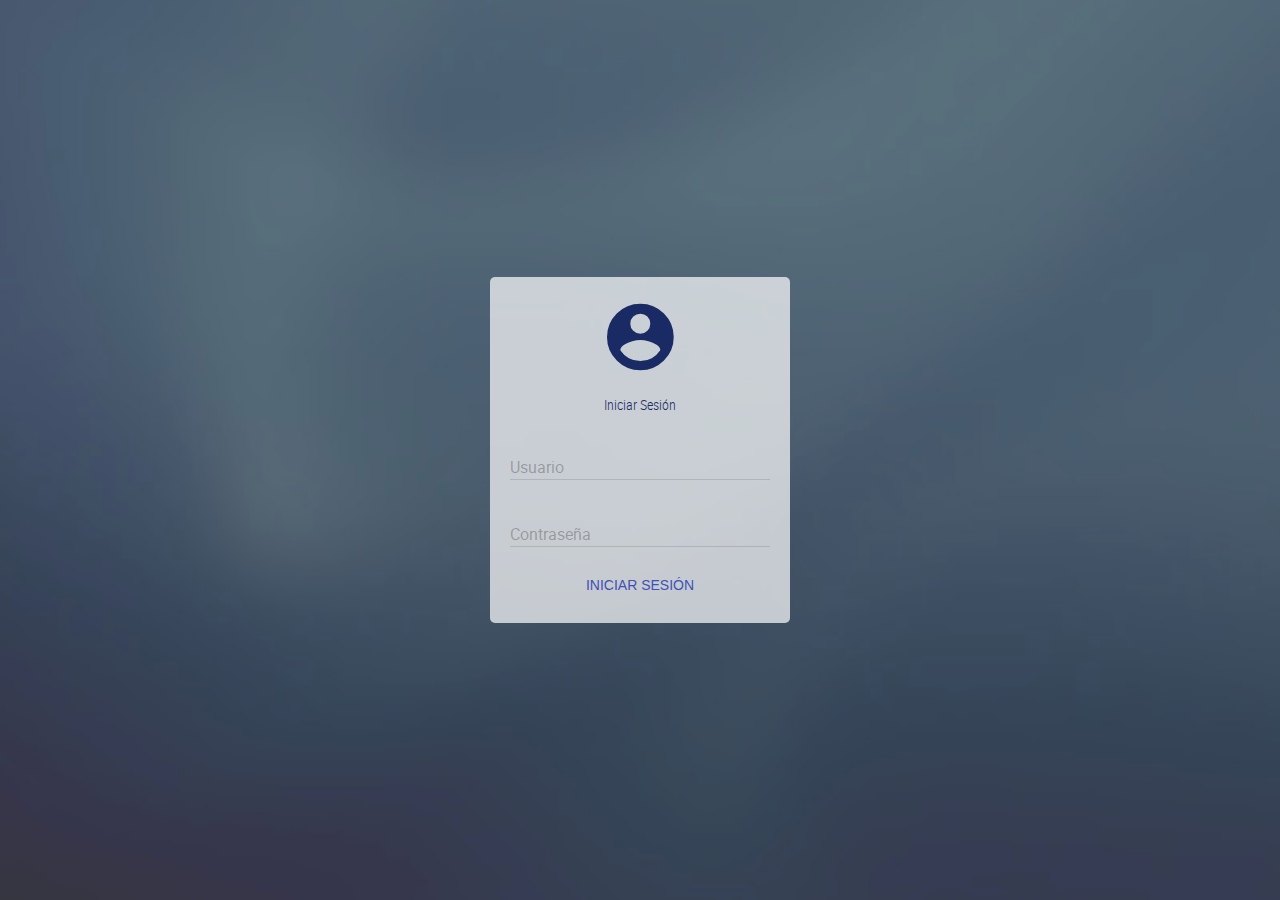
<file: index.html>
<!DOCTYPE html>
<html lang="es">
<head>
	<meta charset="UTF-8">
	<meta name="viewport" content="width=device-width, initial-scale=1">
	<title>Login</title>
	<link rel="stylesheet" href="css/normalize.css">
	<link rel="stylesheet" href="css/sweetalert2.css">
	<link rel="stylesheet" href="css/material.min.css">
	<link rel="stylesheet" href="css/material-design-iconic-font.min.css">
	<link rel="stylesheet" href="css/jquery.mCustomScrollbar.css">
	<link rel="stylesheet" href="css/main.css">
	<script src="//ajax.googleapis.com/ajax/libs/jquery/1.11.2/jquery.min.js"></script>
	<script>window.jQuery || document.write('<script src="js/jquery-1.11.2.min.js"><\/script>')</script>
	<script src="js/material.min.js" ></script>
	<script src="js/sweetalert2.min.js" ></script>
	<script src="js/jquery.mCustomScrollbar.concat.min.js" ></script>
	<script type="js/minn.js"></script>
</head>
<body>
	<div class="login-wrap cover">
		<div class="container-login">
			<p class="text-center" style="font-size: 80px;">
				<i class="zmdi zmdi-account-circle"></i>
			</p>
			<p class="text-center text-condensedLight">Iniciar Sesión</p>
			<form action="ValidadLogin.html" method="post"> 
				<div class="mdl-textfield mdl-js-textfield mdl-textfield--floating-label">
				    <input class="mdl-textfield__input" name="usuario" type="text" id="userName">
				    <label class="mdl-textfield__label" for="userName">Usuario</label>
				</div>
				<div class="mdl-textfield mdl-js-textfield mdl-textfield--floating-label">
				    <input class="mdl-textfield__input" type="password" name="password" id="pass">
				    <label class="mdl-textfield__label" for="pass">Contraseña</label>
				</div>
				<button class="mdl-button mdl-js-button mdl-js-ripple-effect" style="color: #3F51B5; margin: 0 auto; display: block;">
					INICIAR SESIÓN
				</button>
			</form>
		</div>
	</div>
</body>
</html>
</file>
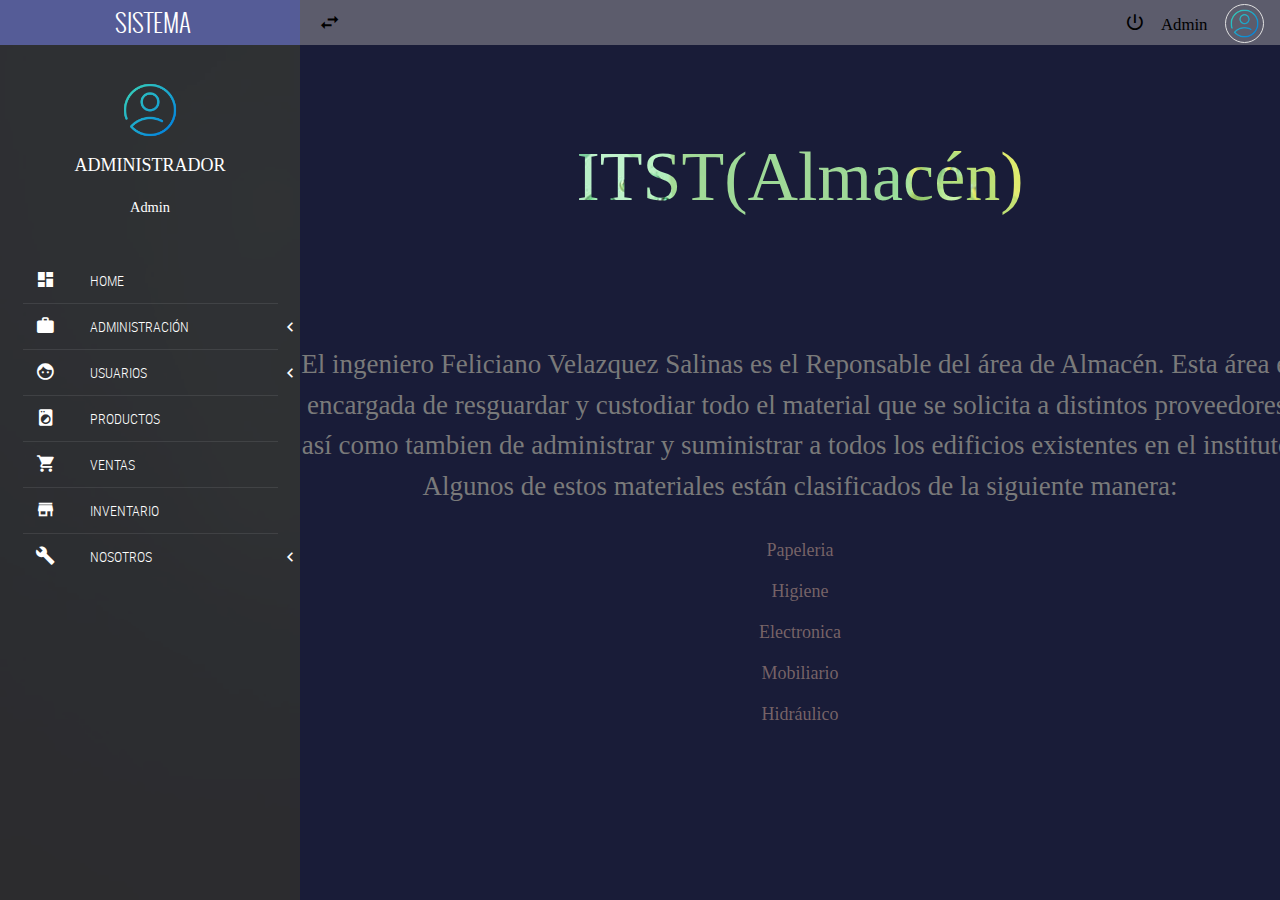
<file: home.html>
<!DOCTYPE html>
<html lang="es">
<head>
	<meta charset="UTF-8">
	<meta name="viewport" content="width=device-width, initial-scale=1">
	<title>Home</title>
	<link rel="stylesheet" href="css/normalize.css">
	<link rel="stylesheet"  href="css/fontello.css">
<link rel="stylesheet"  href="css/estil.css">
	<link rel="stylesheet" href="css/sweetalert2.css">
<link rel="stylesheet" type="text/css" href="css/ma.css">
	<link rel="stylesheet" href="css/material-design-iconic-font.min.css">
	<link rel="stylesheet" href="css/jquery.mCustomScrollbar.css">
<link rel="stylesheet" type="text/css" href="css/mn.css">
	<script src="//ajax.googleapis.com/ajax/libs/jquery/1.11.2/jquery.min.js"></script>
	<script>window.jQuery || document.write('<script src="js/jquery-1.11.2.min.js"><\/script>')</script>
	<script src="js/material.min.js" ></script>
	<script src="js/sweetalert2.min.js" ></script>
	<script src="js/jquery.mCustomScrollbar.concat.min.js" ></script>
	<script src="js/minn.js" ></script>
</head>
<body>
	
	    </section>
	</section>
	<!-- navLateral -->
	<section class="full-width navLateral">
		<div class="full-width navLateral-bg btn-menu"></div>
		<div class="full-width navLateral-body">
			<div class="full-width navLateral-body-logo text-center tittles">
				<i class="zmdi zmdi-close btn-menu"></i> SISTEMA
			</div>
			<figure class="full-width navLateral-body-tittle-menu">
				<div>
					<img src="assets/img/Icono-perfil.png" alt="Avatar" class="img-responsive">
				</div>
				<figcaption>
					<span>
						ADMINISTRADOR<br>
						<small>Admin</small>
					</span>
				</figcaption>
			</figure>
			<nav class="full-width">
				<ul class="full-width list-unstyle menu-principal">
					<li class="full-width">
						<a href="home.html" class="full-width">
							<div class="navLateral-body-cl">
								<i class="zmdi zmdi-view-dashboard"></i>
							</div>
							<div class="navLateral-body-cr">
								HOME
							</div>
						</a>
					</li>
					<li class="full-width divider-menu-h"></li>
					<li class="full-width">
						<a href="#!" class="full-width btn-subMenu">
							<div class="navLateral-body-cl">
								<i class="zmdi zmdi-case"></i>
							</div>
							<div class="navLateral-body-cr">
								ADMINISTRACIÓN
							</div>
							<span class="zmdi zmdi-chevron-left"></span>
						</a>
						<ul class="full-width menu-principal sub-menu-options">
			
							<li class="full-width">
								<a href="providers.php" class="full-width">
									<div class="navLateral-body-cl">
										<i class="zmdi zmdi-truck"></i>
									</div>
									<div class="navLateral-body-cr">
										PROVEEDORES
									</div>
								</a>
							</li>
							<li class="full-width">
								<a href="categories.php" class="full-width">
									<div class="navLateral-body-cl">
										<i class="zmdi zmdi-card"></i>
									</div>
									<div class="navLateral-body-cr">
										CATEGORIAS
									</div>
								</a>
							</li>
						</ul>
					</li>
					<li class="full-width divider-menu-h"></li>
					<li class="full-width">
						<a href="#!" class="full-width btn-subMenu">
							<div class="navLateral-body-cl">
								<i class="zmdi zmdi-face"></i>
							</div>
							<div class="navLateral-body-cr">
								USUARIOS
							</div>
							<span class="zmdi zmdi-chevron-left"></span>
						</a>
						<ul class="full-width menu-principal sub-menu-options">
							<li class="full-width">
								<a href="admin.php" class="full-width">
									<div class="navLateral-body-cl">
										<i class="zmdi zmdi-account"></i>
									</div>
									<div class="navLateral-body-cr">
										ADMINISTRADORES
									</div>
								</a>
							</li>
							<li class="full-width">
								<a href="client.php" class="full-width">
									<div class="navLateral-body-cl">
										<i class="zmdi zmdi-accounts"></i>
									</div>
									<div class="navLateral-body-cr">
										CLIENTES
									</div>
								</a>
							</li>
						</ul>
					</li>
					<li class="full-width divider-menu-h"></li>
					<li class="full-width">
						<a href="productos.php" class="full-width">
							<div class="navLateral-body-cl">
								<i class="zmdi zmdi-washing-machine"></i>
							</div>
							<div class="navLateral-body-cr">
								PRODUCTOS
							</div>
						</a>
					</li>
					<li class="full-width divider-menu-h"></li>
					<li class="full-width">
						<a href="sales.php" class="full-width">
							<div class="navLateral-body-cl">
								<i class="zmdi zmdi-shopping-cart"></i>
							</div>
							<div class="navLateral-body-cr">
								VENTAS
							</div>
						</a>
					</li>
					<li class="full-width divider-menu-h"></li>
					<li class="full-width">
						<a href="inventory.php" class="full-width">
							<div class="navLateral-body-cl">
								<i class="zmdi zmdi-store"></i>
							</div>
							<div class="navLateral-body-cr">
								INVENTARIO
							</div>
						</a>
					</li>
					<li class="full-width divider-menu-h"></li>
					<li class="full-width">
						<a href="#!" class="full-width btn-subMenu">
							<div class="navLateral-body-cl">
								<i class="zmdi zmdi-wrench"></i>
							</div>
							<div class="navLateral-body-cr">
								NOSOTROS
							</div>
							<span class="zmdi zmdi-chevron-left"></span>
						</a>
						<ul class="full-width menu-principal sub-menu-options">
							<li class="full-width">
								<a href="galeria.php" class="full-width">
									<div class="navLateral-body-cl">
										<i class="zmdi zmdi-widgets"></i>
									</div>
									<div class="navLateral-body-cr">
										GALERIA
									</div>
								</a>
							</li>
							<li class="full-width">
								<a href="" class="full-width">
									<div class="navLateral-body-cl">
										<i class="zmdi zmdi-widgets"></i>
									</div>
									<div class="navLateral-body-cr">
										OPCIÓN
									</div>
								</a>
							</li>
						</ul>
					</li>
				</ul>
			</nav>
		</div>
	</section>
	<!-- pageContent -->
	<section class="full-width pageContent">
		<!-- navBar -->
		<div class="full-width navBar">
			<div class="full-width navBar-options">
				<i class="zmdi zmdi-swap btn-menu" id="btn-menu"></i>	
				<div class="mdl-tooltip" for="btn-menu">Hide / Show MENU</div>
				<nav class="navBar-options-list">
					<ul class="list-unstyle">

						

						</li>
						<li class="btn-exit" id="btn-exit">
							<i class="zmdi zmdi-power"></i>
							<div class="mdl-tooltip" for="btn-exit">Cerrar sesión</div>
						</li>
						<li class="text-condensedLight noLink" ><small>Admin</small></li>
						<li class="noLink">
							<figure>
								<img src="assets/img/Icono-perfil.png" alt="Avatar" class="img-responsive">
							</figure>
						</li>
					</ul>
				</nav>
			</div>
		</div>
		<section class="full-width text-center" style="padding: 40px 0;">
			<h3 class="text-center tittles"></h3>
			<!-- Tiles -->
			
</div>
</body>
<div class="contenedor">
	<h2>ITST(Almacén)</h2>
	<p> El ingeniero Feliciano Velazquez Salinas es el Reponsable del área de Almacén. Esta área es encargada de resguardar y custodiar todo el material que se solicita a distintos proveedores, así como tambien de administrar y suministrar a todos los edificios existentes en el instituto. Algunos de estos materiales están clasificados de la siguiente manera:
		
                                          
	                                      <li> Papeleria</li>
	                                      <li> Higiene</li>
	                                      <li> Electronica</li>
	                                      <li> Mobiliario</li>
	                                      <li> Hidráulico </li>
                                          
</p>
</html>
</file>
<file: css/sweetalert2.css>
.sweet-overlay {
  background-color: rgba(0, 0, 0, 0.4);
  position: fixed;
  left: 0;
  right: 0;
  top: 0;
  bottom: 0;
  display: none;
  z-index: 1000; }

.sweet-alert {
  font-family: "RobotoCondensedLight";
  background-color: #fff;
  border-radius: 5px;
  box-sizing: border-box;
  text-align: center;
  position: fixed;
  left: 50%;
  top: 50%;
  margin-top: -200px;
  max-height: 90%;
  overflow-x: hidden;
  overflow-y: auto;
  display: none;
  z-index: 2000; }
  .sweet-alert h2 {
    color: #575757;
    font-family: "OswaldLight";
    font-size: 30px;
    text-align: center;
    font-weight: 600;
    text-transform: none;
    position: relative;
    margin: 0;
    padding: 0;
    line-height: 60px;
    display: block; }
  .sweet-alert p {
    font-size: 16px;
    text-align: center;
    font-weight: 300;
    position: relative;
    float: none;
    margin: 0;
    padding: 0;
    line-height: normal; }
  .sweet-alert hr {
    height: 10px;
    color: transparent;
    border: 0; }
  .sweet-alert button.styled {
    color: #fff;
    border: 0;
    box-shadow: none;
    font-size: 17px;
    font-weight: 500;
    border-radius: 5px;
    padding: 10px 32px;
    margin: 0 5px;
    cursor: pointer; }
    .sweet-alert button.styled:focus {
      outline: none; }
    .sweet-alert button.styled.sweet-cancel[disabled] {
      opacity: .4; }
    .sweet-alert button.styled.sweet-confirm[disabled] {
      border: 4px solid transparent;
      border-color: transparent;
      width: 40px;
      height: 40px;
      padding: 0;
      margin: 0 30px;
      vertical-align: middle;
      background-color: transparent !important;
      color: transparent;
      cursor: default;
      border-radius: 100%;
      -webkit-animation: rotate-loading 1.5s linear 0s infinite normal;
              animation: rotate-loading 1.5s linear 0s infinite normal; }
    .sweet-alert button.styled::-moz-focus-inner {
      border: 0; }
  .sweet-alert[data-has-cancel-button=false] button {
    box-shadow: none !important; }
  .sweet-alert .icon {
    width: 80px;
    height: 80px;
    border: 4px solid #808080;
    border-radius: 50%;
    margin: 20px auto;
    padding: 0;
    position: relative;
    box-sizing: content-box; }
    .sweet-alert .icon.error {
      border-color: #f27474; }
      .sweet-alert .icon.error .x-mark {
        position: relative;
        display: block; }
      .sweet-alert .icon.error .line {
        position: absolute;
        height: 5px;
        width: 47px;
        background-color: #f27474;
        display: block;
        top: 37px;
        border-radius: 2px; }
        .sweet-alert .icon.error .line.left {
          -webkit-transform: rotate(45deg);
                  transform: rotate(45deg);
          left: 17px; }
        .sweet-alert .icon.error .line.right {
          -webkit-transform: rotate(-45deg);
                  transform: rotate(-45deg);
          right: 16px; }
    .sweet-alert .icon.warning {
      border-color: #f8bb86; }
      .sweet-alert .icon.warning .body {
        position: absolute;
        width: 5px;
        height: 47px;
        left: 50%;
        top: 10px;
        border-radius: 2px;
        margin-left: -2px;
        background-color: #f8bb86; }
      .sweet-alert .icon.warning .dot {
        position: absolute;
        width: 7px;
        height: 7px;
        border-radius: 50%;
        margin-left: -3px;
        left: 50%;
        bottom: 10px;
        background-color: #f8bb86; }
    .sweet-alert .icon.info {
      border-color: #c9dae1; }
      .sweet-alert .icon.info::before {
        content: '';
        position: absolute;
        width: 5px;
        height: 29px;
        left: 50%;
        bottom: 17px;
        border-radius: 2px;
        margin-left: -2px;
        background-color: #c9dae1; }
      .sweet-alert .icon.info::after {
        content: '';
        position: absolute;
        width: 7px;
        height: 7px;
        border-radius: 50%;
        margin-left: -3px;
        top: 19px;
        background-color: #c9dae1; }
    .sweet-alert .icon.success {
      border-color: #a5dc86; }
      .sweet-alert .icon.success::before, .sweet-alert .icon.success::after {
        content: '';
        border-radius: 50%;
        position: absolute;
        width: 60px;
        height: 120px;
        background: #fff;
        -webkit-transform: rotate(45deg);
                transform: rotate(45deg); }
      .sweet-alert .icon.success::before {
        border-radius: 120px 0 0 120px;
        top: -7px;
        left: -33px;
        -webkit-transform: rotate(-45deg);
                transform: rotate(-45deg);
        -webkit-transform-origin: 60px 60px;
                transform-origin: 60px 60px; }
      .sweet-alert .icon.success::after {
        border-radius: 0 120px 120px 0;
        top: -11px;
        left: 30px;
        -webkit-transform: rotate(-45deg);
                transform: rotate(-45deg);
        -webkit-transform-origin: 0 60px;
                transform-origin: 0 60px; }
      .sweet-alert .icon.success .placeholder {
        width: 80px;
        height: 80px;
        border: 4px solid rgba(165, 220, 134, 0.2);
        border-radius: 50%;
        box-sizing: content-box;
        position: absolute;
        left: -4px;
        top: -4px;
        z-index: 2; }
      .sweet-alert .icon.success .fix {
        width: 5px;
        height: 90px;
        background-color: #fff;
        position: absolute;
        left: 28px;
        top: 8px;
        z-index: 1;
        -webkit-transform: rotate(-45deg);
                transform: rotate(-45deg); }
      .sweet-alert .icon.success .line {
        height: 5px;
        background-color: #a5dc86;
        display: block;
        border-radius: 2px;
        position: absolute;
        z-index: 2; }
        .sweet-alert .icon.success .line.tip {
          width: 25px;
          left: 14px;
          top: 46px;
          -webkit-transform: rotate(45deg);
                  transform: rotate(45deg); }
        .sweet-alert .icon.success .line.long {
          width: 47px;
          right: 8px;
          top: 38px;
          -webkit-transform: rotate(-45deg);
                  transform: rotate(-45deg); }
  .sweet-alert .sweet-image {
    margin: 20px auto; }

@-webkit-keyframes showSweetAlert {
  0% {
    -webkit-transform: scale(0.7);
            transform: scale(0.7); }
  45% {
    -webkit-transform: scale(1.05);
            transform: scale(1.05); }
  80% {
    -webkit-transform: scale(0.95);
            transform: scale(0.95); }
  100% {
    -webkit-transform: scale(1);
            transform: scale(1); } }

@keyframes showSweetAlert {
  0% {
    -webkit-transform: scale(0.7);
            transform: scale(0.7); }
  45% {
    -webkit-transform: scale(1.05);
            transform: scale(1.05); }
  80% {
    -webkit-transform: scale(0.95);
            transform: scale(0.95); }
  100% {
    -webkit-transform: scale(1);
            transform: scale(1); } }

@-webkit-keyframes hideSweetAlert {
  0% {
    -webkit-transform: scale(1);
            transform: scale(1); }
  100% {
    -webkit-transform: scale(0.5);
            transform: scale(0.5); } }

@keyframes hideSweetAlert {
  0% {
    -webkit-transform: scale(1);
            transform: scale(1); }
  100% {
    -webkit-transform: scale(0.5);
            transform: scale(0.5); } }

.show-sweet-alert {
  -webkit-animation: showSweetAlert 0.3s;
          animation: showSweetAlert 0.3s; }
  .show-sweet-alert.no-animation {
    -webkit-animation: none;
            animation: none; }

.hide-sweet-alert {
  -webkit-animation: hideSweetAlert 0.2s;
          animation: hideSweetAlert 0.2s; }
  .hide-sweet-alert.no-animation {
    -webkit-animation: none;
            animation: none; }

@-webkit-keyframes animate-success-tip {
  0% {
    width: 0;
    left: 1px;
    top: 19px; }
  54% {
    width: 0;
    left: 1px;
    top: 19px; }
  70% {
    width: 50px;
    left: -8px;
    top: 37px; }
  84% {
    width: 17px;
    left: 21px;
    top: 48px; }
  100% {
    width: 25px;
    left: 14px;
    top: 45px; } }

@keyframes animate-success-tip {
  0% {
    width: 0;
    left: 1px;
    top: 19px; }
  54% {
    width: 0;
    left: 1px;
    top: 19px; }
  70% {
    width: 50px;
    left: -8px;
    top: 37px; }
  84% {
    width: 17px;
    left: 21px;
    top: 48px; }
  100% {
    width: 25px;
    left: 14px;
    top: 45px; } }

@-webkit-keyframes animate-success-long {
  0% {
    width: 0;
    right: 46px;
    top: 54px; }
  65% {
    width: 0;
    right: 46px;
    top: 54px; }
  84% {
    width: 55px;
    right: 0;
    top: 35px; }
  100% {
    width: 47px;
    right: 8px;
    top: 38px; } }

@keyframes animate-success-long {
  0% {
    width: 0;
    right: 46px;
    top: 54px; }
  65% {
    width: 0;
    right: 46px;
    top: 54px; }
  84% {
    width: 55px;
    right: 0;
    top: 35px; }
  100% {
    width: 47px;
    right: 8px;
    top: 38px; } }

@-webkit-keyframes rotatePlaceholder {
  0% {
    -webkit-transform: rotate(-45deg);
            transform: rotate(-45deg); }
  5% {
    -webkit-transform: rotate(-45deg);
            transform: rotate(-45deg); }
  12% {
    -webkit-transform: rotate(-405deg);
            transform: rotate(-405deg); }
  100% {
    -webkit-transform: rotate(-405deg);
            transform: rotate(-405deg); } }

@keyframes rotatePlaceholder {
  0% {
    -webkit-transform: rotate(-45deg);
            transform: rotate(-45deg); }
  5% {
    -webkit-transform: rotate(-45deg);
            transform: rotate(-45deg); }
  12% {
    -webkit-transform: rotate(-405deg);
            transform: rotate(-405deg); }
  100% {
    -webkit-transform: rotate(-405deg);
            transform: rotate(-405deg); } }

.animate-success-tip {
  -webkit-animation: animate-success-tip 0.75s;
          animation: animate-success-tip 0.75s; }

.animate-success-long {
  -webkit-animation: animate-success-long 0.75s;
          animation: animate-success-long 0.75s; }

.icon.success.animate::after {
  -webkit-animation: rotatePlaceholder 4.25s ease-in;
          animation: rotatePlaceholder 4.25s ease-in; }

@-webkit-keyframes animate-error-icon {
  0% {
    -webkit-transform: rotateX(100deg);
            transform: rotateX(100deg);
    opacity: 0; }
  100% {
    -webkit-transform: rotateX(0deg);
            transform: rotateX(0deg);
    opacity: 1; } }

@keyframes animate-error-icon {
  0% {
    -webkit-transform: rotateX(100deg);
            transform: rotateX(100deg);
    opacity: 0; }
  100% {
    -webkit-transform: rotateX(0deg);
            transform: rotateX(0deg);
    opacity: 1; } }

.animate-error-icon {
  -webkit-animation: animate-error-icon 0.5s;
          animation: animate-error-icon 0.5s; }

@-webkit-keyframes animate-x-mark {
  0% {
    -webkit-transform: scale(0.4);
            transform: scale(0.4);
    margin-top: 26px;
    opacity: 0; }
  50% {
    -webkit-transform: scale(0.4);
            transform: scale(0.4);
    margin-top: 26px;
    opacity: 0; }
  80% {
    -webkit-transform: scale(1.15);
            transform: scale(1.15);
    margin-top: -6px; }
  100% {
    -webkit-transform: scale(1);
            transform: scale(1);
    margin-top: 0;
    opacity: 1; } }

@keyframes animate-x-mark {
  0% {
    -webkit-transform: scale(0.4);
            transform: scale(0.4);
    margin-top: 26px;
    opacity: 0; }
  50% {
    -webkit-transform: scale(0.4);
            transform: scale(0.4);
    margin-top: 26px;
    opacity: 0; }
  80% {
    -webkit-transform: scale(1.15);
            transform: scale(1.15);
    margin-top: -6px; }
  100% {
    -webkit-transform: scale(1);
            transform: scale(1);
    margin-top: 0;
    opacity: 1; } }

.animate-x-mark {
  -webkit-animation: animate-x-mark 0.5s;
          animation: animate-x-mark 0.5s; }

@-webkit-keyframes pulse-warning {
  0% {
    border-color: #f8d486; }
  100% {
    border-color: #f8bb86; } }

@keyframes pulse-warning {
  0% {
    border-color: #f8d486; }
  100% {
    border-color: #f8bb86; } }

.pulse-warning {
  -webkit-animation: pulse-warning 0.75s infinite alternate;
          animation: pulse-warning 0.75s infinite alternate; }

@-webkit-keyframes pulse-warning-ins {
  0% {
    background-color: #f8d486; }
  100% {
    background-color: #f8bb86; } }

@keyframes pulse-warning-ins {
  0% {
    background-color: #f8d486; }
  100% {
    background-color: #f8bb86; } }

.pulse-warning-ins {
  -webkit-animation: pulse-warning-ins 0.75s infinite alternate;
          animation: pulse-warning-ins 0.75s infinite alternate; }

@-webkit-keyframes rotate-loading {
  0% {
    -webkit-transform: rotate(0deg);
            transform: rotate(0deg); }
  100% {
    -webkit-transform: rotate(360deg);
            transform: rotate(360deg); } }

@keyframes rotate-loading {
  0% {
    -webkit-transform: rotate(0deg);
            transform: rotate(0deg); }
  100% {
    -webkit-transform: rotate(360deg);
            transform: rotate(360deg); } }
</file>
<file: css/main.css>
/*=====================================================
					Tipografia
======================================================*/
@font-face{
    font-family: "RobotoCondensedLight";
    src: url("../fonts/robotocondensed-light.ttf"), 
    url("../fonts/robotocondensed-light.eot"), 
    url("../fonts/robotocondensed-light.woff"), 
    url("../fonts/robotocondensed-light.woff2"), 
    url("../fonts/robotocondensed-light.svg");
}
@font-face{
    font-family: "RobotoRegular";
    src: url("../fonts/roboto-regular.ttf"), 
    url("../fonts/roboto-regular.eot"), 
    url("../fonts/roboto-regular.woff"), 
    url("../fonts/roboto-regular.woff2"), 
    url("../fonts/roboto-regular.svg");
}
@font-face{
    font-family: "OswaldLight";
    src: url("../fonts/oswald-light.ttf"), 
    url("../fonts/oswald-light.eot"), 
    url("../fonts/oswald-light.woff"), 
    url("../fonts/oswald-light.woff2"), 
    url("../fonts/oswald-light.svg");
}
/*=====================================================
					Estilos generales
======================================================*/
:root{
	--color-text: #1a2a64;
	--primary-color: #2B2B2C;
	--acent-color: #DB763B;
}
html, body{
	width: 100%;
	height: 100%;
	margin: 0;
	padding: 0;
	font-size: 26px;
	font-family: "RobotoRegular";
	position: relative;
	background-color: #fff;
}
.text-condensedLight{ font-family: "RobotoCondensedLight"; }
.text-center{ text-align: center; }
.tittles{ font-family: "OswaldLight"; }
.mdl-textfield{ width: 100%; }
.full-width{
	margin: 0;
	padding: 0;
	width: 100%;
	box-sizing: border-box;
}
.list-unstyle{
	margin: 0;
	padding: 0;
	list-style: none;
	box-sizing: border-box;
}
.img-responsive{
	width: 100%;
	height: auto;
}
.table-responsive{
	overflow: auto;
}
.divider-menu-h{
	height: 0;
	border-top: 1px solid rgba(255, 255, 255, .09);
	width: 85%;
	margin: 0 auto;
}
.cover{
	background-size: cover;
	background-attachment: fixed;
	background-repeat: no-repeat;
	background-position: center center;
}
.mdl-list__item-avatar{
	line-height: 40px;
	text-align: center;
	font-size: 30px;
}
.table-responsive{
	width: 100%;
	overflow-x: scroll;
	position: relative;
}
/*====== paneles*/
.panel{ height: auto; }
.panel-tittle{
	height: 45px;
	display: block;
	line-height: 45px;
	color: #fff;
	font-size: 20px;
}
.panel-content{
	display: block;
	padding: 10px;
}
/*====== encabezados de paginas*/
.header-well,
.header-well-icon,
.header-well-text{
	min-height: 150px;
	height: auto;
}
.header-well{
	position: relative;
}
.header-well-icon,
.header-well-text{
	position: absolute;
	top: 0;
	color: #333;
}
.header-well-icon{
	left: 0;
	width: 25%;
}
.header-well-icon i,
.header-well-text p{
	position: absolute;
	top: 50%;
	display: block;
	width: 100%;
	transform: translateY(-50%);
}
.header-well-icon i{
	text-align: center;
	font-size: 60px;
}
.header-well-text{
	right: 0;
	width: 75%;
}
.header-well-text p{
	font-size: 20px;
	margin: 0;
	padding: 0;
}
/*====== Area de notificacion*/
.container-notifications{
    position: fixed;
	height: 100%;
	top: 0;
	left: 0;
	pointer-events: none;
	opacity: 0;
    z-index: 997;
}
.container-notifications-bg{
	height: 100%;
	position: absolute;
	top: 0;
	left: 0;
	background-color: rgba(0,0,0,.5);
}
.container-notifications-show{
	pointer-events: auto;
	opacity: 1;
}
.NotificationArea{
	box-sizing: border-box;
    background-color: #fff;
    height: 100%;
    width: 300px;
    top: 0;
    z-index: 999;
    right: -300px;
    transition: all .3s ease-in-out;
    position: absolute;
}
.NotificationArea-title{
	font-size: 21px;
    height: 45px;
    line-height: 45px;
    color: #fff;
    background-color: var(--primary-color);
    box-sizing: border-box;
}
.NotificationArea-title i{
    position: absolute;
    top: 0;
    right: 0;
    height: 45px;
    width: 45px;
    line-height: 45px;
    font-size: 25px;
    cursor: pointer;
}
.Notification,
.Notification-icon,
.Notification-text{
    margin: 0;
    padding: 0;
    height: 80px;
    box-sizing: border-box;
}
.Notification{
    position: relative;
    display: block;
    width: 300px;
    border-top: 1px solid #f3f3f3;
    color: #2b2b2c;
    font-size: 14px;
    transition: all .3s ease-in-out;
}
.Notification:hover{
	background-color: rgba(0,0,0,.07);
}
.Notification small{
    color: #BDBDBD;
}
.Notification-icon,
.Notification-text{
    position: absolute;
    top: 0;
}
.Notification-icon{
    width: 80px;
    left: 0;
    box-sizing: border-box;
}
.Notification-icon i{
    height: 50px;
    width: 50px;
    line-height: 50px;
    margin-left: 15px;
    margin-top: 15px;
    text-align: center;
    font-size: 20px;
    color: #fff;
    background-color: #D9534F;
    border-radius: 50%;
}
.Notification-text{
    width: 220px;
    right: 0;
}
.Notification-text p{
	position: absolute;
	width: 100%;
	top: 50%;
	left: 0;
	transform: translateY(-50%);
}
.NotificationArea-show{
    right: 0;
}
/*====== Backgrouns color*/
.bg-primary {
    background-color: #2e6da4 !important;
}
.bg-success {
    background-color: #3f903f !important;
}
.bg-danger {
    background-color: #d9534f !important;
}
.bg-info {
    background-color: #5bc0de !important;
}
/*=============Estilos login*/
.login-wrap{
	height: 100%;
	display: flex;
	align-items: center;
	justify-content: center;
	color: var(--color-text);
	background-image: url(../assets/img/fontLogin.jpg);
}
.container-login{
	width: 100%;
	max-width: 300px;
	box-sizing: border-box;
	height: auto;
	margin: 0;
	padding: 20px;
	background-color: rgba(255,255,255,.7);
	border-radius: 5px;
}
/*=============Estilos barra superior*/
.navBar{
	background-color: var(--primary-color);
	height: 45px;
	color: #fff;
}
.navBar-options{
	line-height: 45px;
	height: 45px;
	position: absolute;
	width: 100%;
	top: 0;
	right: 0;
	padding: 0;
	transition: all .3s ease-in-out;
}
.navBar-options-change{
	width: 100%;
}
.navBar-options .btn-menu,
.navBar-options-list{
	line-height: 45px;
	position: absolute;
	top: 0;
	height: 45px;
	margin: 0;
	padding: 0;
}
.navBar-options .btn-menu{
	width: 40px;
	left: 0;
	font-size: 23px;
	cursor: pointer;
	user-select: none;
	text-align: center;
	outline: none;
	margin-left: 9px;
}
.navBar-options-list{
	right: 9px;
}
.navBar-options-list .noLink{
	cursor: inherit !important;
}
.navBar-options-list ul{
	height: 45px;
}
.navBar-options-list ul li{
	height: 45px;
	line-height: 45px;
	cursor: pointer;
	display: inline-block;
	padding: 0 7px;
	font-size: 21px;
	-moz-user-select: none;
	-webkit-user-select: none;
	-ms-user-select: none;
}
.navBar-options-list ul li{ outline: none; }
.navBar-options-list ul li figure,
.navBar-options-list ul li figure img{
	margin: 0;
	padding: 0;
	padding-top: 0;
	margin-top: 0;
	box-sizing: border-box;
}
.navBar-options-list ul li figure{
	height: 45px;
}
.navBar-options-list ul li figure img{
	border: 1px solid #E1E1E1;
	border-radius: 50%;
	width: 39px;
	height: 39px;
	margin-bottom: 3px;
}
.navBar-options-list ul li i.zmdi-notifications-active{
	color: #FF4081;
}
/*=============Estilos en comun navegacion lateral y contenido pagina*/
.navLateral,
.navLateral-body,
.navLateral-bg{
	position: absolute;
	top: 0;
	height: 100%;
}
/*=============Estilos navegacion lateral*/
.navLateral{
	left: 0;
	width: 300px;
	z-index: 100;
	transition: all .3s ease-in-out;
	background-image: url("../assets/img/FontNavLateral.jpg");
	background-size: cover;
	color: #fff;
	overflow: hidden;
}
.navLateral-change{
	pointer-events: none;
	opacity: 0;
	width: 0;
}
.navLateral-body{
	z-index: 82;
	left: 0;
	padding-bottom: 30px;
	background-color: rgba(43, 43, 44, .9);
}
.navLateral-body-logo{
	height: 45px;
	line-height: 45px;
	color: #fff;
	width: 100%;
	font-size: 25px;
	background-color: var(--acent-color);
}
.navLateral-body-logo .zmdi-close{
	width: 0;
	height: 0;
	pointer-events: none;
	opacity: 0;
}
.navLateral-body-cl,
.navLateral-body-cr{
	box-sizing: border-box;
	height: 77px;
	float: left;
	margin: 0;
	padding: 0;
	position: relative;
}
.navLateral-body-cl{
	width: 30%;
}
.navLateral-body-cl img{
	width: 57px;
	height: 57px;
	margin: 0 auto;
	display: block;
	margin-top: 10px;
}
.navLateral-body-cr{
	width: 70%;
	font-family: "RobotoCondensedLight";
}
.navLateral-body-cr span{
	position: absolute;
	top: 50%;
	left: 50%;
	transform: translate(-50%, -50%);
	display: block;
	width: 100%;
}
.navLateral-body-tittle-menu{
	text-align: center;
	padding: 30px 0;
}
.navLateral-body-tittle-menu img{
	max-width: 70px;
}
.menu-principal li,
.menu-principal li a{
	display: block;
}
.menu-principal li a{
	height: 45px;
	color: #fff;
	position: relative;
	transition: all .3s ease-in-out;
}
.menu-principal > li > a:hover{
	background-color: var(--acent-color);
}
.menu-principal li a div.navLateral-body-cl,
.menu-principal li a div.navLateral-body-cr{
	height: 45px;
	line-height: 45px;
}
.menu-principal li a div.navLateral-body-cl{
	text-align: center;
	font-size: 20px;
}
.btn-subMenu span{
	position: absolute;
	top: 0;
	right: 7px;
	line-height: 45px;
	height: 45px;
	font-size: 19px;
}
.sub-menu-options{
	height: 0;
	overflow-y: hidden;
	overflow-x: hidden;
	background-color: rgba(255, 255, 255, .1);
	transition: all .3s ease-in-out;
}
.sub-menu-options-show{
	height: auto;
	overflow-y: auto;
	overflow-x: hidden;
}
/*=============Estilos contenido pagina*/
.pageContent{
	padding-left: 300px;
	width: 100%;
	height: 100%;
	overflow: hidden;
	z-index: 77;
	background-color: #fff;
	transition: all .3s ease-in-out;
}
.pageContent-change{
	padding-left: 0;
}
/*=====================================================
					Estilos home
======================================================*/
/*=============Azulejos o accesos directos(Tiles)*/
.tile{
	border: 1px solid #E1E1E1;
	height: 140px;
	width: 30%;
	margin: 0 1%;
	position: relative;
	transition: all .3s ease-in-out;
	overflow: hidden;
	cursor: pointer;
	margin-bottom: 20px;
	display: inline-block;
}
.tile:hover .tile-text span{ color: #3F51B5; }
.tile:hover .tile-icon{
	color: rgba(0,191,238,.3);
	transform: scale(1.5) translate(-10px, -10px);
}
.tile-text{
	display: block;
	height: 140px;
	width: 100%;
	box-sizing: border-box;
}
.tile-text span,
.tile-icon{
	position: absolute;
	color: rgba(0,0,0,.3);
	transition: all .3s ease-in-out;
	-moz-user-select: none;
	-webkit-user-select: none;
	-ms-user-select: none;
}
.tile-text span{
	top: 50%;
	left: 10px;
	transform: translateY(-50%);
	display: block;
	font-size: 27px;
	z-index: 2;
}
.tile-icon{
	bottom: 9px;
	right: 4px;
	font-size: 90px;
	line-height: 67px;
	z-index: 1;
}
/*=============Linea de tiempo (TimeLine)*/
.timeline-c{
  width: 90%;
  max-width: 1170px;
  margin: 0 auto;
  box-sizing: border-box;
}
.timeline-c::after {
  content: '';
  display: table;
  clear: both;
}
#timeline-c{
  position: relative;
  padding: 2em 0;
  margin-top: 2em;
  margin-bottom: 2em;
}
#timeline-c::before{
  content: '';
  position: absolute;
  top: 0;
  left: 18px;
  height: 100%;
  width: 4px;
  background-color: #3F51B5;
}
.timeline-c-box{
  position: relative;
  margin: 2em 0;
}
.timeline-c-box::after{
  content: "";
  display: table;
  clear: both;
}
.timeline-c-box:first-child {
  margin-top: 0;
}
.timeline-c-box:last-child {
  margin-bottom: 0;
}
.timeline-c-box-icon{
  position: absolute;
  top: 0;
  left: 0;
  width: 40px;
  height: 40px;
  border-radius: 50%;
  border: 3px solid #fff;
  background-color: #3F51B5;
}
.timeline-c-box-icon i{
  display: block;
  width: 40px;
  height: 40px;
  line-height: 40px;
  color: #fff;
  font-size: 25px;
  text-align: center;
  position: relative;
}
.timeline-c-box-content{
  position: relative;
  margin-left: 60px;
  border-radius: 0.25em;
  padding: 1em;
  background-color: #fff;
  color: #333;
  border: 1px solid #E1E1E1;
  box-sizing: border-box;
  border-radius: 5px;
}
.timeline-c-box-content::after{
  content: "";
  display: table;
  clear: both;
}
.timeline-c-box-content::before{
  content: '';
  position: absolute;
  top: 16px;
  right: 100%;
  height: 0;
  width: 0;
  border: 7px solid transparent;
  border-right: 9px solid #E1E1E1;
}
.timeline-c-box-content .timeline-date{
  display: inline-block;
  color: rgb(119,119,119);
}
.timeline-c-box-content p{
  margin: 1em 0;
  line-height: 1.6;
}
.timeline-c-box-content .timeline-date{
  float: left;
  padding: .8em 0;
}
/*=====================================================
					Estilos products
======================================================*/
.menu-categories ul li{
	display: inline-block;
	margin: 5px 7px;
}
.menu-categories ul li a{
	text-decoration: none;
	font-size: 19px;
	font-family: "RobotoCondensedLight";
}
.product-card{
	display: inline-block;
	margin: 5px;
	width: 300px;
	text-align: left;
}
.product-card .mdl-card__actions button,
.product-card .mdl-card__actions a{
	float: right;
}
/*=====================================================
					Media  Queries
======================================================*/
/*Phone*/
@media (max-width: 479px){
	.hide-on-phone{
		width: 0;
		height: 0;
		pointer-events: none;
		opacity: 0;
	}
	.visible-on-phone{
		pointer-events: auto;
		opacity: 1;
	}
	.visible-on-tablet,
	.visible-on-desktop{
		pointer-events: none;
		opacity: 0;
		width: 0;
		height: 0;
	}
	.header-well-icon,
	.header-well-text{
		position: relative;
		display: block;
		width: 100%;
		text-align: center;
	}
	.tile{
		width: 97%;
	}
	.product-card{
		width: 100%;
		margin: 0;
	}
}
@media (max-width: 800px){
	.navLateral{
		width: 100%;
		position: fixed;
		pointer-events: none;
		opacity: 0;
		background-image: none;
	}
	.navLateral-bg{
		left: 0;
		background-color: rgba(0,0,0,.5);
		z-index: 81;
	}
	.navLateral-body{
		width: 300px;
		background-color: #333;
	}
	.navLateral-body-logo .zmdi-close{
		position: absolute;
		top: 0;
		left: 11px;
		padding: 0 9px;
		cursor: pointer;
		height: 45px;
		line-height: 45px;
		pointer-events: auto;
		opacity: 1;
	}
	.navLateral-change{
		pointer-events: auto;
		opacity: 1;
	}
	.pageContent{
		width: 100%;
		padding-left: 0;
	}
}
/*Tablet*/
@media (min-width: 480px) and (max-width: 839px) {
	.hide-on-tablet{
		width: 0;
		height: 0;
		pointer-events: none;
		opacity: 0;
	}
	.visible-on-tablet{
		pointer-events: auto;
		opacity: 1;
	}
	.visible-on-desktop,
	.visible-on-phone{
		pointer-events: none;
		opacity: 0;
		width: 0;
		height: 0;
	}
	.tile{
		width: 47%;
	}
}
/*Desktop*/
@media (min-width: 840px){
	.hide-on-desktop{
		width: 0;
		height: 0;
		pointer-events: none;
		opacity: 0;
	}
	.visible-on-desktop{
		pointer-events: auto;
		opacity: 1;
	}
	.visible-on-tablet,
	.visible-on-phone{
		pointer-events: none;
		opacity: 0;
		width: 0;
		height: 0;
	}
	/*======= Estilos linea de tiempo (TimeLine) en desktop*/
	#timeline-c{
		margin-top: 3em;
		margin-bottom: 3em;
	}
	#timeline-c::before{
		left: 50%;
		margin-left: -2px;
	}
	.timeline-c-box{
		margin: 4em 0;
	}
	.timeline-c-box:first-child{
		margin-top: 0;
	}
	.timeline-c-box:last-child{
		margin-bottom: 0;
	}
	.timeline-c-box-icon{
		left: 50%;
		margin-left: -23px;
		-webkit-transform: translateZ(0);
		-webkit-backface-visibility: hidden;
	}
	.timeline-c-box-content{
		margin-left: 0;
		width: 45%;
	}
	.timeline-c-box-content::before{
		top: 24px;
		left: 100%;
		border-color: transparent;
		border-left-color: #E1E1E1;
	}
	.timeline-c-box-content .timeline-date{
		position: absolute;
		width: 100%;
		left: 122%;
		top: 6px;
	}
	.timeline-c-box:nth-child(even) .timeline-c-box-content{
		float: right;
	}
	.timeline-c-box:nth-child(even) .timeline-c-box-content::before {
		top: 24px;
		left: auto;
		right: 100%;
		border-color: transparent;
		border-right-color: #E1E1E1;
	}
	.timeline-c-box:nth-child(even) .timeline-c-box-content .timeline-date {
		left: auto;
		right: 122%;
		text-align: right;
	}
}
</file>
<file: css/fontello.css>
@font-face {
  font-family: 'fontello';
  src: url('../font/fontello.eot?45472338');
  src: url('../font/fontello.eot?45472338#iefix') format('embedded-opentype'),
       url('../font/fontello.woff2?45472338') format('woff2'),
       url('../font/fontello.woff?45472338') format('woff'),
       url('../font/fontello.ttf?45472338') format('truetype'),
       url('../font/fontello.svg?45472338#fontello') format('svg');
  font-weight: normal;
  font-style: normal;
}
/* Chrome hack: SVG is rendered more smooth in Windozze. 100% magic, uncomment if you need it. */
/* Note, that will break hinting! In other OS-es font will be not as sharp as it could be */
/*
@media screen and (-webkit-min-device-pixel-ratio:0) {
  @font-face {
    font-family: 'fontello';
    src: url('../font/fontello.svg?45472338#fontello') format('svg');
  }
}
*/
[class^="icon-"]:before, [class*=" icon-"]:before {
  font-family: "fontello";
  font-style: normal;
  font-weight: normal;
  speak: never;

  display: inline-block;
  text-decoration: inherit;
  width: 1em;
  margin-right: .2em;
  text-align: center;
  /* opacity: .8; */

  /* For safety - reset parent styles, that can break glyph codes*/
  font-variant: normal;
  text-transform: none;

  /* fix buttons height, for twitter bootstrap */
  line-height: 1em;

  /* Animation center compensation - margins should be symmetric */
  /* remove if not needed */
  margin-left: .2em;

  /* you can be more comfortable with increased icons size */
  /* font-size: 120%; */

  /* Font smoothing. That was taken from TWBS */
  -webkit-font-smoothing: antialiased;
  -moz-osx-font-smoothing: grayscale;

  /* Uncomment for 3D effect */
  /* text-shadow: 1px 1px 1px rgba(127, 127, 127, 0.3); */
}

.icon-equis:before { content: '\e800'; } /* '' */
.icon-cancel:before { content: '\e801'; } /* '' */
.icon-menu2:before { content: '\e802'; } /* '' */
.icon-equis2:before { content: '\e803'; } /* '' */
.icon-lista:before { content: '\e804'; } /* '' */
.icon-menu:before { content: '\e805'; } /* '' */
</file>
<file: css/estil.css>
@import url('https://fonts.googleapis.com/css?family=Montserrat|Montserrat+Alternates|Poppins&display=swap');
	*{
		margin: 0;
		padding: 10;
		box-sizing: border-box;
		font-family: 'Montserrat Alternates', sans-serif;
	}
	body{
		
	}
	.capa{
		position: fixed;
		width: 100%;
		height: 100vh;
		background: rgba(0,0,0,0.6);
		z-index: -1;
		top: 0;left: 0;
	}

	/*Fin de Menù lateral*/

	@import url('https: //font.googleapis.com/css?family=lobster|Montserrat&display=swap');
	*{
		magin: 0;
		padding: 10;
		box-sizing: border-box;
		font-family: 'Monserrat',sans-serif;
		font-family: 'lobster',cursive;
	}
	body{
		width: 100%;
		height: 100vh;
		display: flex;
		justify-content: center;
		align-items: center;
		margin-bottom: 20em;
	}
	.contenedor{
		width: 180%;
		max-width: 1000px;
		text-align: center;
	}
	.contenedor h2{
		font-size: 70px;
		-webkit-background-clip: text;
		-webkit-text-fill-color: transparent;
		background-image: url(../assets/img/FondoT.jpg);
		margin-bottom: 110px;
		background-attachment: fixed;
	}
	.contenedor p{
		line-height: 1.5;
		color: #7a7a7a;
	}
</file>
<file: css/ma.css>
/**
 * material-design-lite - Material Design Components in CSS, JS and HTML
 * @version v1.1.3
 * @license Apache-2.0
 * @copyright 2015 Google, Inc.
 * @link https://github.com/google/material-design-lite
 */
@charset "UTF-8";html{color:rgb(133 111 111 / 87%)}::-moz-selection{
    background:#b3d4fc;text-shadow:none}::selection{background:#b3d4fc;text-shadow:none}
hr{display:block;height:1px;border:0;border-top:1px solid #ccc;
    margin:1em 0;padding:0}audio,canvas,iframe,img,svg,video{vertical-align:middle}fieldset{border:0;
        margin:0;padding:0}
textarea{resize:vertical}.browserupgrade{
    margin:.2em 0;background:#ccc;color:#000;padding:.2em 0}
    .hidden{display:none!important}.visuallyhidden{border:0;
        clip:rect(0 0 0 0);height:1px;margin:-1px;overflow:hidden;padding:0;position:absolute;
        width:1px}.visuallyhidden.focusable:active,.visuallyhidden.focusable:focus{clip:auto;
            height:auto;margin:0;overflow:visible;position:static;
            width:auto}.invisible{visibility:hidden}.clearfix:before,.clearfix:after{content:" ";
    display:table}.clearfix:after{clear:both}@media print{*,*:before,*:after,*:first-letter{
        background:transparent!important;color:#000!important;box-shadow:none!important}a,a:visited{
            text-decoration:underline}a[href]:after{content:" (" attr(href)")"}abbr[title]:after{content:" (" attr(title)")"}
            a[href^="#"]:after,a[href^="javascript:"]:after{content:""}pre,blockquote{border:1px solid #999;
                page-break-inside:avoid}thead{display:table-header-group}tr,img{page-break-inside:avoid}img
    {max-width:100%!important}p,h2,h3{orphans:3;widows:3}h2,h3{page-break-after:avoid}}a,.mdl-accordion,.mdl-button,.mdl-card,.mdl-checkbox,.mdl-dropdown-menu,.mdl-icon-toggle,.mdl-item,.mdl-radio,.mdl-slider,.mdl-switch,.mdl-tabs__tab
    {-webkit-tap-highlight-color:transparent;
        -webkit-tap-highlight-color:rgba(255,255,255,0)}html{width:100%;height:100%;-ms-touch-action:manipulation;
            touch-action:manipulation}
    body{width:100%;min-height:100%;margin:0}
    main{display:block}*[hidden]{display:none!important}
    html,body{
        font-family:"Helvetica","Arial",sans-serif;font-size:18px;
        font-weight:400;line-height:41px}h1,h2,h3,h4,h5,h6,p{padding:0}
        h1 small,h2 small,h3 small,h4 small,h5 small,h6 small{
            font-family:"Roboto","Helvetica","Arial",sans-serif;
            font-weight:400;line-height:1.35;letter-spacing:-.02em;
            opacity:.54;font-size:.6em}h1{font-size:56px;line-height:1.35;letter-spacing:-.02em;margin:24px 0}
            h1,h2{font-family:,sans-serif;font-weight:400}h2{font-size:45px;line-height:115px}
            h2,h3{margin:34px 0}h3{font-size:34px;line-height:40px}h3,h4{font-family:"Roboto","Helvetica","Arial",sans-serif;font-weight:400}h4{font-size:24px;line-height:32px;-moz-osx-font-smoothing:grayscale;margin:24px 0 16px}h5{font-size:20px;font-weight:500;line-height:1;letter-spacing:.02em}h5,h6{font-family:"Roboto","Helvetica","Arial",sans-serif;margin:24px 0 16px}h6{font-size:16px;letter-spacing:.04em}h6,p{font-weight:400;line-height:24px}p{font-size:27px;letter-spacing:0;margin:0 0 24px}a{color:#ff4081;font-weight:500}blockquote{font-family:"Roboto","Helvetica","Arial",sans-serif;position:relative;font-size:24px;font-weight:300;font-style:italic;
            line-height:1.35;letter-spacing:.08em}blockquote:before{position:absolute;
                left:-.5em;content:'“'}blockquote:after{content:'”';margin-left:-.05em}mark
                {background-color:#f4ff81}dt{font-weight:700}address{font-size:12px;line-height:1;
                    font-style:normal}address,ul,ol{font-weight:400;letter-spacing:0}ul,ol{font-size:14px;
                        line-height:24px}.mdl-typography--display-4,.mdl-typography--display-4-color-contrast{font-family:"Roboto","Helvetica","Arial",sans-serif;font-size:112px;font-weight:300;line-height:1;letter-spacing:-.04em}.mdl-typography--display-4-color-contrast{opacity:.54}.mdl-typography--display-3,.mdl-typography--display-3-color-contrast{font-family:"Roboto","Helvetica","Arial",sans-serif;font-size:56px;font-weight:400;line-height:1.35;letter-spacing:-.02em}.mdl-typography--display-3-color-contrast{opacity:.54}.mdl-typography--display-2,.mdl-typography--display-2-color-contrast{font-family:"Roboto","Helvetica","Arial",sans-serif;font-size:45px;font-weight:400;line-height:48px}.mdl-typography--display-2-color-contrast{opacity:.54}.mdl-typography--display-1,.mdl-typography--display-1-color-contrast{font-family:"Roboto","Helvetica","Arial",sans-serif;font-size:34px;font-weight:400;line-height:40px}.mdl-typography--display-1-color-contrast{opacity:.54}.mdl-typography--headline,.mdl-typography--headline-color-contrast{font-family:"Roboto","Helvetica","Arial",sans-serif;font-size:24px;font-weight:400;line-height:32px;-moz-osx-font-smoothing:grayscale}.mdl-typography--headline-color-contrast{opacity:.87}.mdl-typography--title,.mdl-typography--title-color-contrast{font-family:"Roboto","Helvetica","Arial",sans-serif;font-size:20px;font-weight:500;line-height:1;letter-spacing:.02em}.mdl-typography--title-color-contrast{opacity:.87}.mdl-typography--subhead,.mdl-typography--subhead-color-contrast{
                font-family:"Roboto","Helvetica","Arial",sans-serif;font-size:16px;font-weight:400;
                line-height:24px;letter-spacing:.04em}.mdl-typography--subhead-color-contrast{opacity:.87}.mdl-typography--body-2,.mdl-typography--body-2-color-contrast{font-size:14px;font-weight:700;line-height:24px;letter-spacing:0}.mdl-typography--body-2-color-contrast{opacity:.87}.mdl-typography--body-1,.mdl-typography--body-1-color-contrast{font-size:14px;font-weight:400;line-height:24px;letter-spacing:0}.mdl-typography--body-1-color-contrast{opacity:.87}.mdl-typography--body-2-force-preferred-font,.mdl-typography--body-2-force-preferred-font-color-contrast{font-family:"Roboto","Helvetica","Arial",sans-serif;font-size:14px;font-weight:500;line-height:24px;letter-spacing:0}.mdl-typography--body-2-force-preferred-font-color-contrast{opacity:.87}.mdl-typography--body-1-force-preferred-font,.mdl-typography--body-1-force-preferred-font-color-contrast{font-family:"Roboto","Helvetica","Arial",sans-serif;font-size:14px;font-weight:400;line-height:24px;letter-spacing:0}.mdl-typography--body-1-force-preferred-font-color-contrast{opacity:.87}.mdl-typography--caption,.mdl-typography--caption-force-preferred-font{
                    font-size:12px;font-weight:400;line-height:1;letter-spacing:0}
                    .mdl-typography--caption-force-preferred-font{font-family:"Roboto","Helvetica","Arial",sans-serif}
                    .mdl-typography--caption-color-contrast,
                    .mdl-typography--caption-force-preferred-font-color-contrast{font-size:12px;
                        font-weight:400;line-height:1;letter-spacing:0;opacity:.54}
                        .mdl-typography--caption-force-preferred-font-color-contrast,
                        .mdl-typography--menu{font-family:"Roboto","Helvetica","Arial",sans-serif}
                        .mdl-typography--menu{font-size:14px;font-weight:500;line-height:1;letter-spacing:0}
                        .mdl-typography--menu-color-contrast{opacity:.87}
                        .mdl-typography--menu-color-contrast,.mdl-typography--button,
                        .mdl-typography--button-color-contrast{font-family:"Roboto","Helvetica","Arial",sans-serif;font-size:14px;
                        font-weight:500;line-height:1;letter-spacing:0}
                        .mdl-typography--button,.mdl-typography--button-color-contrast{text-transform:uppercase}
                        .mdl-typography--button-color-contrast{opacity:.87}
                        .mdl-typography--text-left{text-align:left}.mdl-typography--text-right{text-align:right}
                        .mdl-typography--text-center{text-align:center}.mdl-typography--text-justify{text-align:justify}
                        .mdl-typography--text-nowrap{white-space:nowrap}
                        .mdl-typography--text-lowercase{text-transform:lowercase}
                        .mdl-typography--text-uppercase{text-transform:uppercase}
                        .mdl-typography--text-capitalize{text-transform:capitalize}
                        .mdl-typography--font-thin{font-weight:200!important}
                        .mdl-typography--font-light{font-weight:300!important}
                        .mdl-typography--font-regular{font-weight:400!important}
                        .mdl-typography--font-medium{font-weight:500!important}
                        .mdl-typography--font-bold{font-weight:700!important}
                        .mdl-typography--font-black{font-weight:900!important}
                        .material-icons{font-family:'Material Icons';
                        font-weight:400;font-style:normal;
                        font-size:24px;line-height:1;letter-spacing:normal;
                        text-transform:none;display:inline-block;word-wrap:normal;
                        -moz-font-feature-settings:'liga';font-feature-settings:'liga';
                        -webkit-font-feature-settings:'liga';-webkit-font-smoothing:antialiased}
                        .mdl-color-text--red{color:#f44336 !important}.mdl-color--red{
                            background-color:#f44336 !important}
                            .mdl-color-text--red-50{color:#ffebee !important}
                            .mdl-color--red-50{background-color:#ffebee !important}
                            .mdl-color-text--red-100{color:#ffcdd2 !important}
                            .mdl-color--red-100{background-color:#ffcdd2 !important}
                            .mdl-color-text--red-200{color:#ef9a9a !important}
                            .mdl-color--red-200{background-color:#ef9a9a !important}
                            .mdl-color-text--red-300{color:#e57373 !important}
                            .mdl-color--red-300{background-color:#e57373 !important}
                            .mdl-color-text--red-400{color:#ef5350 !important}
                            .mdl-color--red-400{background-color:#ef5350 !important}
                            .mdl-color-text--red-500{color:#f44336 !important}
                            .mdl-color--red-500{background-color:#f44336 !important}
                            .mdl-color-text--red-600{color:#e53935 !important}
                            .mdl-color--red-600{background-color:#e53935 !important}
                            .mdl-color-text--red-700{color:#d32f2f !important}
                            .mdl-color--red-700{background-color:#d32f2f !important}
                            .mdl-color-text--red-800{color:#c62828 !important}
                            .mdl-color--red-800{background-color:#c62828 !important}
                            .mdl-color-text--red-900{color:#b71c1c !important}
                            .mdl-color--red-900{background-color:#b71c1c !important}
                            .mdl-color-text--red-A100{color:#ff8a80 !important}
                            .mdl-color--red-A100{background-color:#ff8a80 !important}
                            .mdl-color-text--red-A200{color:#ff5252 !important}
                            .mdl-color--red-A200{background-color:#ff5252 !important}
                            .mdl-color-text--red-A400{color:#ff1744 !important}
                            .mdl-color--red-A400{background-color:#ff1744 !important}
                            .mdl-color-text--red-A700{color:#d50000 !important}
                            .mdl-color--red-A700{background-color:#d50000 !important}
                            .mdl-color-text--pink{color:#e91e63 !important}
                            .mdl-color--pink{background-color:#e91e63 !important}
                            .mdl-color-text--pink-50{color:#fce4ec !important}
                            .mdl-color--pink-50{background-color:#fce4ec !important}
                            .mdl-color-text--pink-100{color:#f8bbd0 !important}
                            .mdl-color--pink-100{background-color:#f8bbd0 !important}
                            .mdl-color-text--pink-200{color:#f48fb1 !important}
                            .mdl-color--pink-200{background-color:#f48fb1 !important}
                            .mdl-color-text--pink-300{color:#f06292 !important}
                            .mdl-color--pink-300{background-color:#f06292 !important}
                            .mdl-color-text--pink-400{color:#ec407a !important}
                            .mdl-color--pink-400{background-color:#ec407a !important}
                            .mdl-color-text--pink-500{color:#e91e63 !important}
                            .mdl-color--pink-500{background-color:#e91e63 !important}
                            .mdl-color-text--pink-600{color:#d81b60 !important}
                            .mdl-color--pink-600{background-color:#d81b60 !important}
                            .mdl-color-text--pink-700{color:#c2185b !important}
                            .mdl-color--pink-700{background-color:#c2185b !important}
                            .mdl-color-text--pink-800{color:#ad1457 !important}
                            .mdl-color--pink-800{background-color:#ad1457 !important}
                            .mdl-color-text--pink-900{color:#880e4f !important}
                            .mdl-color--pink-900{background-color:#880e4f !important}
                            .mdl-color-text--pink-A100{color:#ff80ab !important}
                            .mdl-color--pink-A100{background-color:#ff80ab !important}
                            .mdl-color-text--pink-A200{color:#ff4081 !important}
                            .mdl-color--pink-A200{background-color:#ff4081 !important}
                            .mdl-color-text--pink-A400{color:#f50057 !important}
                            .mdl-color--pink-A400{background-color:#f50057 !important}
                            .mdl-color-text--pink-A700{color:#c51162 !important}
                            .mdl-color--pink-A700{background-color:#c51162 !important}
                            .mdl-color-text--purple{color:#9c27b0 !important}
                            .mdl-color--purple{background-color:#9c27b0 !important}
                            .mdl-color-text--purple-50{color:#f3e5f5 !important}
                            .mdl-color--purple-50{background-color:#f3e5f5 !important}
                            .mdl-color-text--purple-100{color:#e1bee7 !important}
                            .mdl-color--purple-100{background-color:#e1bee7 !important}
                            .mdl-color-text--purple-200{color:#ce93d8 !important}
                            .mdl-color--purple-200{background-color:#ce93d8 !important}
                            .mdl-color-text--purple-300{color:#ba68c8 !important}
                            .mdl-color--purple-300{background-color:#ba68c8 !important}
                            .mdl-color-text--purple-400{color:#ab47bc !important}
                            .mdl-color--purple-400{background-color:#ab47bc !important}
                            .mdl-color-text--purple-500{color:#9c27b0 !important}
                            .mdl-color--purple-500{background-color:#9c27b0 !important}
                            .mdl-color-text--purple-600{color:#8e24aa !important}
                            .mdl-color--purple-600{background-color:#8e24aa !important}
                            .mdl-color-text--purple-700{color:#7b1fa2 !important}
                            .mdl-color--purple-700{background-color:#7b1fa2 !important}
                            .mdl-color-text--purple-800{color:#6a1b9a !important}
                            .mdl-color--purple-800{background-color:#6a1b9a !important}
                            .mdl-color-text--purple-900{color:#4a148c !important}
                            .mdl-color--purple-900{background-color:#4a148c !important}
                            .mdl-color-text--purple-A100{color:#ea80fc !important}
                            .mdl-color--purple-A100{background-color:#ea80fc !important}
                            .mdl-color-text--purple-A200{color:#e040fb !important}
                            .mdl-color--purple-A200{background-color:#e040fb !important}
                            .mdl-color-text--purple-A400{color:#d500f9 !important}
                            .mdl-color--purple-A400{background-color:#d500f9 !important}
                            .mdl-color-text--purple-A700{color:#a0f !important}
                            .mdl-color--purple-A700{background-color:#a0f !important}
                            .mdl-color-text--deep-purple{color:#673ab7 !important}
                            .mdl-color--deep-purple{background-color:#673ab7 !important}
                            .mdl-color-text--deep-purple-50{color:#ede7f6 !important}
                            .mdl-color--deep-purple-50{background-color:#ede7f6 !important}
                            .mdl-color-text--deep-purple-100{color:#d1c4e9 !important}
                            .mdl-color--deep-purple-100{background-color:#d1c4e9 !important}
                            .mdl-color-text--deep-purple-200{color:#b39ddb !important}
                            .mdl-color--deep-purple-200{background-color:#b39ddb !important}
                            .mdl-color-text--deep-purple-300{color:#9575cd !important}
                            .mdl-color--deep-purple-300{background-color:#9575cd !important}
                            .mdl-color-text--deep-purple-400{color:#7e57c2 !important}
                            .mdl-color--deep-purple-400{background-color:#7e57c2 !important}
                            .mdl-color-text--deep-purple-500{color:#673ab7 !important}
                            .mdl-color--deep-purple-500{background-color:#673ab7 !important}
                            .mdl-color-text--deep-purple-600{color:#5e35b1 !important}
                            .mdl-color--deep-purple-600{background-color:#5e35b1 !important}
                            .mdl-color-text--deep-purple-700{color:#512da8 !important}
                            .mdl-color--deep-purple-700{background-color:#512da8 !important}
                            .mdl-color-text--deep-purple-800{color:#4527a0 !important}
                            .mdl-color--deep-purple-800{background-color:#4527a0 !important}
                            .mdl-color-text--deep-purple-900{color:#311b92 !important}
                            .mdl-color--deep-purple-900{background-color:#311b92 !important}
                            .mdl-color-text--deep-purple-A100{color:#b388ff !important}
                            .mdl-color--deep-purple-A100{background-color:#b388ff !important}
                            .mdl-color-text--deep-purple-A200{color:#7c4dff !important}
                            .mdl-color--deep-purple-A200{background-color:#7c4dff !important}
                            .mdl-color-text--deep-purple-A400{color:#651fff !important}
                            .mdl-color--deep-purple-A400{background-color:#651fff !important}
                            .mdl-color-text--deep-purple-A700{color:#6200ea !important}
                            .mdl-color--deep-purple-A700{background-color:#6200ea !important}
                            .mdl-color-text--indigo{color:#3f51b5 !important}
                            .mdl-color--indigo{background-color:#3f51b5 !important}
                            .mdl-color-text--indigo-50{color:#e8eaf6 !important}
                            .mdl-color--indigo-50{background-color:#e8eaf6 !important}
                            .mdl-color-text--indigo-100{color:#c5cae9 !important}
                            .mdl-color--indigo-100{background-color:#c5cae9 !important}
                            .mdl-color-text--indigo-200{color:#9fa8da !important}
                            .mdl-color--indigo-200{background-color:#9fa8da !important}
                            .mdl-color-text--indigo-300{color:#7986cb !important}
                            .mdl-color--indigo-300{background-color:#7986cb !important}
                            .mdl-color-text--indigo-400{color:#5c6bc0 !important}
                            .mdl-color--indigo-400{background-color:#5c6bc0 !important}
                            .mdl-color-text--indigo-500{color:#3f51b5 !important}
                            .mdl-color--indigo-500{background-color:#3f51b5 !important}
                            .mdl-color-text--indigo-600{color:#3949ab !important}
                            .mdl-color--indigo-600{background-color:#3949ab !important}
                            .mdl-color-text--indigo-700{color:#303f9f !important}
                            .mdl-color--indigo-700{background-color:#303f9f !important}
                            .mdl-color-text--indigo-800{color:#283593 !important}
                            .mdl-color--indigo-800{background-color:#283593 !important}
                            .mdl-color-text--indigo-900{color:#1a237e !important}
                            .mdl-color--indigo-900{background-color:#1a237e !important}
                            .mdl-color-text--indigo-A100{color:#8c9eff !important}
                            .mdl-color--indigo-A100{background-color:#8c9eff !important}
                            .mdl-color-text--indigo-A200{color:#536dfe !important}
                            .mdl-color--indigo-A200{background-color:#536dfe !important}
                            .mdl-color-text--indigo-A400{color:#3d5afe !important}
                            .mdl-color--indigo-A400{background-color:#3d5afe !important}
                            .mdl-color-text--indigo-A700{color:#304ffe !important}
                            .mdl-color--indigo-A700{background-color:#304ffe !important}
                            .mdl-color-text--blue{color:#2196f3 !important}
                            .mdl-color--blue{background-color:#2196f3 !important}
                            .mdl-color-text--blue-50{color:#e3f2fd !important}
                            .mdl-color--blue-50{background-color:#e3f2fd !important}
                            .mdl-color-text--blue-100{color:#bbdefb !important}.mdl-color--blue-100{
                                background-color:#bbdefb !important}
                                .mdl-color-text--blue-200{color:#90caf9 !important}
                                .mdl-color--blue-200{background-color:#90caf9 !important}
                                .mdl-color-text--blue-300{color:#64b5f6 !important}
                                .mdl-color--blue-300{background-color:#64b5f6 !important}
                                .mdl-color-text--blue-400{color:#42a5f5 !important}
                                .mdl-color--blue-400{background-color:#42a5f5 !important}
                                .mdl-color-text--blue-500{color:#2196f3 !important}
                                .mdl-color--blue-500{background-color:#2196f3 !important}
                                .mdl-color-text--blue-600{color:#1e88e5 !important}
                                .mdl-color--blue-600{background-color:#1e88e5 !important}
                                .mdl-color-text--blue-700{color:#1976d2 !important}
                                .mdl-color--blue-700{background-color:#1976d2 !important}
                                .mdl-color-text--blue-800{color:#1565c0 !important}
                                .mdl-color--blue-800{background-color:#1565c0 !important}
                                .mdl-color-text--blue-900{color:#0d47a1 !important}
                                .mdl-color--blue-900{background-color:#0d47a1 !important}
                                .mdl-color-text--blue-A100{color:#82b1ff !important}
                                .mdl-color--blue-A100{background-color:#82b1ff !important}
                                .mdl-color-text--blue-A200{color:#448aff !important}
                                .mdl-color--blue-A200{background-color:#448aff !important}
                                .mdl-color-text--blue-A400{color:#2979ff !important}
                                .mdl-color--blue-A400{background-color:#2979ff !important}
                                .mdl-color-text--blue-A700{color:#2962ff !important}
                                .mdl-color--blue-A700{background-color:#2962ff !important}
                                .mdl-color-text--light-blue{color:#03a9f4 !important}
                                .mdl-color--light-blue{background-color:#03a9f4 !important}
                                .mdl-color-text--light-blue-50{color:#e1f5fe !important}
                                .mdl-color--light-blue-50{background-color:#e1f5fe !important}
                                .mdl-color-text--light-blue-100{color:#b3e5fc !important}
                                .mdl-color--light-blue-100{background-color:#b3e5fc !important}
                                .mdl-color-text--light-blue-200{color:#81d4fa !important}
                                .mdl-color--light-blue-200{background-color:#81d4fa !important}
                                .mdl-color-text--light-blue-300{color:#4fc3f7 !important}
                                .mdl-color--light-blue-300{background-color:#4fc3f7 !important}
                                .mdl-color-text--light-blue-400{color:#29b6f6 !important}
                                .mdl-color--light-blue-400{background-color:#29b6f6 !important}
                                .mdl-color-text--light-blue-500{color:#03a9f4 !important}
                                .mdl-color--light-blue-500{background-color:#03a9f4 !important}
                                .mdl-color-text--light-blue-600{color:#039be5 !important}
                                .mdl-color--light-blue-600{background-color:#039be5 !important}
                                .mdl-color-text--light-blue-700{color:#0288d1 !important}
                                .mdl-color--light-blue-700{background-color:#0288d1 !important}
                                .mdl-color-text--light-blue-800{color:#0277bd !important}
                                .mdl-color--light-blue-800{background-color:#0277bd !important}
                                .mdl-color-text--light-blue-900{color:#01579b !important}
                                .mdl-color--light-blue-900{background-color:#01579b !important}
                                .mdl-color-text--light-blue-A100{color:#80d8ff !important}
                                .mdl-color--light-blue-A100{background-color:#80d8ff !important}
                                .mdl-color-text--light-blue-A200{color:#40c4ff !important}
                                .mdl-color--light-blue-A200{background-color:#40c4ff !important}
                                .mdl-color-text--light-blue-A400{color:#00b0ff !important}
                                .mdl-color--light-blue-A400{background-color:#00b0ff !important}
                                .mdl-color-text--light-blue-A700{color:#0091ea !important}
                                .mdl-color--light-blue-A700{background-color:#0091ea !important}
                                .mdl-color-text--cyan{color:#00bcd4 !important}
                                .mdl-color--cyan{background-color:#00bcd4 !important}
                                .mdl-color-text--cyan-50{color:#e0f7fa !important}
                                .mdl-color--cyan-50{background-color:#e0f7fa !important}
                                .mdl-color-text--cyan-100{color:#b2ebf2 !important}
                                .mdl-color--cyan-100{background-color:#b2ebf2 !important}
                                .mdl-color-text--cyan-200{color:#80deea !important}
                                .mdl-color--cyan-200{background-color:#80deea !important}
                                .mdl-color-text--cyan-300{color:#4dd0e1 !important}
                                .mdl-color--cyan-300{background-color:#4dd0e1 !important}
                                .mdl-color-text--cyan-400{color:#26c6da !important}
                                .mdl-color--cyan-400{background-color:#26c6da !important}
                                .mdl-color-text--cyan-500{color:#00bcd4 !important}
                                .mdl-color--cyan-500{background-color:#00bcd4 !important}
                                .mdl-color-text--cyan-600{color:#00acc1 !important}
                                .mdl-color--cyan-600{background-color:#00acc1 !important}
                                .mdl-color-text--cyan-700{color:#0097a7 !important}
                                .mdl-color--cyan-700{background-color:#0097a7 !important}
                                .mdl-color-text--cyan-800{color:#00838f !important}
                                .mdl-color--cyan-800{background-color:#00838f !important}
                                .mdl-color-text--cyan-900{color:#006064 !important}
                                .mdl-color--cyan-900{background-color:#006064 !important}
                                .mdl-color-text--cyan-A100{color:#84ffff !important}
                                .mdl-color--cyan-A100{background-color:#84ffff !important}
                                .mdl-color-text--cyan-A200{color:#18ffff !important}.mdl-color--cyan-A200{background-color:#18ffff !important}.mdl-color-text--cyan-A400{color:#00e5ff !important}.mdl-color--cyan-A400{background-color:#00e5ff !important}.mdl-color-text--cyan-A700{color:#00b8d4 !important}.mdl-color--cyan-A700{background-color:#00b8d4 !important}.mdl-color-text--teal{color:#009688 !important}.mdl-color--teal{background-color:#009688 !important}.mdl-color-text--teal-50{color:#e0f2f1 !important}.mdl-color--teal-50{background-color:#e0f2f1 !important}
                                .mdl-color-text--teal-100{color:#b2dfdb !important}.mdl-color--teal-100{background-color:#b2dfdb !important}
                                .mdl-color-text--teal-200{color:#80cbc4 !important}
                                .mdl-color--teal-200{background-color:#80cbc4 !important}
                                .mdl-color-text--teal-300{color:#4db6ac !important}
                                .mdl-color--teal-300{background-color:#4db6ac !important}.mdl-color-text--teal-400{color:#26a69a !important}.mdl-color--teal-400{background-color:#26a69a !important}.mdl-color-text--teal-500{color:#009688 !important}.mdl-color--teal-500{background-color:#009688 !important}.mdl-color-text--teal-600{color:#00897b !important}.mdl-color--teal-600{background-color:#00897b !important}.mdl-color-text--teal-700{color:#00796b !important}.mdl-color--teal-700{background-color:#00796b !important}.mdl-color-text--teal-800{color:#00695c !important}.mdl-color--teal-800{background-color:#00695c !important}.mdl-color-text--teal-900{color:#004d40 !important}.mdl-color--teal-900{background-color:#004d40 !important}.mdl-color-text--teal-A100{color:#a7ffeb !important}.mdl-color--teal-A100{background-color:#a7ffeb !important}.mdl-color-text--teal-A200{color:#64ffda !important}.mdl-color--teal-A200{background-color:#64ffda !important}.mdl-color-text--teal-A400{color:#1de9b6 !important}.mdl-color--teal-A400{background-color:#1de9b6 !important}.mdl-color-text--teal-A700{color:#00bfa5 !important}.mdl-color--teal-A700{background-color:#00bfa5 !important}.mdl-color-text--green{color:#4caf50 !important}.mdl-color--green{background-color:#4caf50 !important}.mdl-color-text--green-50{color:#e8f5e9 !important}.mdl-color--green-50{background-color:#e8f5e9 !important}.mdl-color-text--green-100{color:#c8e6c9 !important}.mdl-color--green-100{background-color:#c8e6c9 !important}.mdl-color-text--green-200{color:#a5d6a7 !important}.mdl-color--green-200{background-color:#a5d6a7 !important}.mdl-color-text--green-300{color:#81c784 !important}.mdl-color--green-300{background-color:#81c784 !important}.mdl-color-text--green-400{color:#66bb6a !important}.mdl-color--green-400{background-color:#66bb6a !important}.mdl-color-text--green-500{color:#4caf50 !important}.mdl-color--green-500{background-color:#4caf50 !important}.mdl-color-text--green-600{color:#43a047 !important}.mdl-color--green-600{background-color:#43a047 !important}.mdl-color-text--green-700{color:#388e3c !important}.mdl-color--green-700{background-color:#388e3c !important}.mdl-color-text--green-800{color:#2e7d32 !important}.mdl-color--green-800{background-color:#2e7d32 !important}.mdl-color-text--green-900{color:#1b5e20 !important}.mdl-color--green-900{background-color:#1b5e20 !important}.mdl-color-text--green-A100{color:#b9f6ca !important}.mdl-color--green-A100{background-color:#b9f6ca !important}.mdl-color-text--green-A200{color:#69f0ae !important}.mdl-color--green-A200{background-color:#69f0ae !important}.mdl-color-text--green-A400{color:#00e676 !important}.mdl-color--green-A400{background-color:#00e676 !important}.mdl-color-text--green-A700{color:#00c853 !important}.mdl-color--green-A700{background-color:#00c853 !important}.mdl-color-text--light-green{color:#8bc34a !important}.mdl-color--light-green{background-color:#8bc34a !important}.mdl-color-text--light-green-50{color:#f1f8e9 !important}.mdl-color--light-green-50{background-color:#f1f8e9 !important}.mdl-color-text--light-green-100{color:#dcedc8 !important}.mdl-color--light-green-100{background-color:#dcedc8 !important}.mdl-color-text--light-green-200{color:#c5e1a5 !important}.mdl-color--light-green-200{background-color:#c5e1a5 !important}.mdl-color-text--light-green-300{color:#aed581 !important}.mdl-color--light-green-300{background-color:#aed581 !important}.mdl-color-text--light-green-400{color:#9ccc65 !important}.mdl-color--light-green-400{background-color:#9ccc65 !important}.mdl-color-text--light-green-500{color:#8bc34a !important}.mdl-color--light-green-500{background-color:#8bc34a !important}.mdl-color-text--light-green-600{color:#7cb342 !important}.mdl-color--light-green-600{background-color:#7cb342 !important}.mdl-color-text--light-green-700{color:#689f38 !important}.mdl-color--light-green-700{background-color:#689f38 !important}.mdl-color-text--light-green-800{color:#558b2f !important}.mdl-color--light-green-800{background-color:#558b2f !important}.mdl-color-text--light-green-900{color:#33691e !important}.mdl-color--light-green-900{background-color:#33691e !important}.mdl-color-text--light-green-A100{color:#ccff90 !important}.mdl-color--light-green-A100{background-color:#ccff90 !important}.mdl-color-text--light-green-A200{color:#b2ff59 !important}.mdl-color--light-green-A200{background-color:#b2ff59 !important}.mdl-color-text--light-green-A400{color:#76ff03 !important}.mdl-color--light-green-A400{background-color:#76ff03 !important}.mdl-color-text--light-green-A700{color:#64dd17 !important}.mdl-color--light-green-A700{background-color:#64dd17 !important}.mdl-color-text--lime{color:#cddc39 !important}.mdl-color--lime{background-color:#cddc39 !important}.mdl-color-text--lime-50{color:#f9fbe7 !important}.mdl-color--lime-50{background-color:#f9fbe7 !important}.mdl-color-text--lime-100{color:#f0f4c3 !important}.mdl-color--lime-100{background-color:#f0f4c3 !important}.mdl-color-text--lime-200{color:#e6ee9c !important}.mdl-color--lime-200{background-color:#e6ee9c !important}.mdl-color-text--lime-300{color:#dce775 !important}.mdl-color--lime-300{background-color:#dce775 !important}.mdl-color-text--lime-400{color:#d4e157 !important}.mdl-color--lime-400{background-color:#d4e157 !important}.mdl-color-text--lime-500{color:#cddc39 !important}.mdl-color--lime-500{background-color:#cddc39 !important}.mdl-color-text--lime-600{color:#c0ca33 !important}.mdl-color--lime-600{background-color:#c0ca33 !important}.mdl-color-text--lime-700{color:#afb42b !important}.mdl-color--lime-700{background-color:#afb42b !important}.mdl-color-text--lime-800{color:#9e9d24 !important}.mdl-color--lime-800{background-color:#9e9d24 !important}.mdl-color-text--lime-900{color:#827717 !important}.mdl-color--lime-900{background-color:#827717 !important}.mdl-color-text--lime-A100{color:#f4ff81 !important}.mdl-color--lime-A100{background-color:#f4ff81 !important}.mdl-color-text--lime-A200{color:#eeff41 !important}.mdl-color--lime-A200{background-color:#eeff41 !important}.mdl-color-text--lime-A400{color:#c6ff00 !important}.mdl-color--lime-A400{background-color:#c6ff00 !important}.mdl-color-text--lime-A700{color:#aeea00 !important}.mdl-color--lime-A700{background-color:#aeea00 !important}.mdl-color-text--yellow{color:#ffeb3b !important}.mdl-color--yellow{background-color:#ffeb3b !important}.mdl-color-text--yellow-50{color:#fffde7 !important}.mdl-color--yellow-50{background-color:#fffde7 !important}.mdl-color-text--yellow-100{color:#fff9c4 !important}.mdl-color--yellow-100{background-color:#fff9c4 !important}.mdl-color-text--yellow-200{color:#fff59d !important}.mdl-color--yellow-200{background-color:#fff59d !important}.mdl-color-text--yellow-300{color:#fff176 !important}.mdl-color--yellow-300{background-color:#fff176 !important}.mdl-color-text--yellow-400{color:#ffee58 !important}.mdl-color--yellow-400{background-color:#ffee58 !important}.mdl-color-text--yellow-500{color:#ffeb3b !important}.mdl-color--yellow-500{background-color:#ffeb3b !important}.mdl-color-text--yellow-600{color:#fdd835 !important}.mdl-color--yellow-600{background-color:#fdd835 !important}.mdl-color-text--yellow-700{color:#fbc02d !important}.mdl-color--yellow-700{background-color:#fbc02d !important}.mdl-color-text--yellow-800{color:#f9a825 !important}.mdl-color--yellow-800{background-color:#f9a825 !important}.mdl-color-text--yellow-900{color:#f57f17 !important}.mdl-color--yellow-900{background-color:#f57f17 !important}.mdl-color-text--yellow-A100{color:#ffff8d !important}.mdl-color--yellow-A100{background-color:#ffff8d !important}.mdl-color-text--yellow-A200{color:#ff0 !important}.mdl-color--yellow-A200{background-color:#ff0 !important}.mdl-color-text--yellow-A400{color:#ffea00 !important}.mdl-color--yellow-A400{background-color:#ffea00 !important}.mdl-color-text--yellow-A700{color:#ffd600 !important}.mdl-color--yellow-A700{background-color:#ffd600 !important}.mdl-color-text--amber{color:#ffc107 !important}.mdl-color--amber{background-color:#ffc107 !important}.mdl-color-text--amber-50{color:#fff8e1 !important}.mdl-color--amber-50{background-color:#fff8e1 !important}.mdl-color-text--amber-100{color:#ffecb3 !important}.mdl-color--amber-100{background-color:#ffecb3 !important}.mdl-color-text--amber-200{color:#ffe082 !important}.mdl-color--amber-200{background-color:#ffe082 !important}.mdl-color-text--amber-300{color:#ffd54f !important}.mdl-color--amber-300{background-color:#ffd54f !important}.mdl-color-text--amber-400{color:#ffca28 !important}.mdl-color--amber-400{background-color:#ffca28 !important}.mdl-color-text--amber-500{color:#ffc107 !important}.mdl-color--amber-500{background-color:#ffc107 !important}.mdl-color-text--amber-600{color:#ffb300 !important}.mdl-color--amber-600{background-color:#ffb300 !important}.mdl-color-text--amber-700{color:#ffa000 !important}.mdl-color--amber-700{background-color:#ffa000 !important}.mdl-color-text--amber-800{color:#ff8f00 !important}.mdl-color--amber-800{background-color:#ff8f00 !important}.mdl-color-text--amber-900{color:#ff6f00 !important}.mdl-color--amber-900{background-color:#ff6f00 !important}.mdl-color-text--amber-A100{color:#ffe57f !important}.mdl-color--amber-A100{background-color:#ffe57f !important}.mdl-color-text--amber-A200{color:#ffd740 !important}.mdl-color--amber-A200{background-color:#ffd740 !important}.mdl-color-text--amber-A400{color:#ffc400 !important}.mdl-color--amber-A400{background-color:#ffc400 !important}.mdl-color-text--amber-A700{color:#ffab00 !important}.mdl-color--amber-A700{background-color:#ffab00 !important}.mdl-color-text--orange{color:#ff9800 !important}.mdl-color--orange{background-color:#ff9800 !important}.mdl-color-text--orange-50{color:#fff3e0 !important}.mdl-color--orange-50{background-color:#fff3e0 !important}.mdl-color-text--orange-100{color:#ffe0b2 !important}.mdl-color--orange-100{background-color:#ffe0b2 !important}.mdl-color-text--orange-200{color:#ffcc80 !important}.mdl-color--orange-200{background-color:#ffcc80 !important}.mdl-color-text--orange-300{color:#ffb74d !important}.mdl-color--orange-300{background-color:#ffb74d !important}.mdl-color-text--orange-400{color:#ffa726 !important}.mdl-color--orange-400{background-color:#ffa726 !important}.mdl-color-text--orange-500{color:#ff9800 !important}.mdl-color--orange-500{background-color:#ff9800 !important}.mdl-color-text--orange-600{color:#fb8c00 !important}.mdl-color--orange-600{background-color:#fb8c00 !important}.mdl-color-text--orange-700{color:#f57c00 !important}.mdl-color--orange-700{background-color:#f57c00 !important}.mdl-color-text--orange-800{color:#ef6c00 !important}.mdl-color--orange-800{background-color:#ef6c00 !important}.mdl-color-text--orange-900{color:#e65100 !important}.mdl-color--orange-900{background-color:#e65100 !important}.mdl-color-text--orange-A100{color:#ffd180 !important}.mdl-color--orange-A100{background-color:#ffd180 !important}.mdl-color-text--orange-A200{color:#ffab40 !important}.mdl-color--orange-A200{background-color:#ffab40 !important}.mdl-color-text--orange-A400{color:#ff9100 !important}.mdl-color--orange-A400{background-color:#ff9100 !important}.mdl-color-text--orange-A700{color:#ff6d00 !important}.mdl-color--orange-A700{background-color:#ff6d00 !important}.mdl-color-text--deep-orange{color:#ff5722 !important}.mdl-color--deep-orange{background-color:#ff5722 !important}.mdl-color-text--deep-orange-50{color:#fbe9e7 !important}.mdl-color--deep-orange-50{background-color:#fbe9e7 !important}.mdl-color-text--deep-orange-100{color:#ffccbc !important}.mdl-color--deep-orange-100{background-color:#ffccbc !important}.mdl-color-text--deep-orange-200{color:#ffab91 !important}.mdl-color--deep-orange-200{background-color:#ffab91 !important}.mdl-color-text--deep-orange-300{color:#ff8a65 !important}.mdl-color--deep-orange-300{background-color:#ff8a65 !important}.mdl-color-text--deep-orange-400{color:#ff7043 !important}.mdl-color--deep-orange-400{background-color:#ff7043 !important}.mdl-color-text--deep-orange-500{color:#ff5722 !important}.mdl-color--deep-orange-500{background-color:#ff5722 !important}.mdl-color-text--deep-orange-600{color:#f4511e !important}.mdl-color--deep-orange-600{background-color:#f4511e !important}.mdl-color-text--deep-orange-700{color:#e64a19 !important}.mdl-color--deep-orange-700{background-color:#e64a19 !important}.mdl-color-text--deep-orange-800{color:#d84315 !important}.mdl-color--deep-orange-800{background-color:#d84315 !important}.mdl-color-text--deep-orange-900{color:#bf360c !important}.mdl-color--deep-orange-900{background-color:#bf360c !important}.mdl-color-text--deep-orange-A100{color:#ff9e80 !important}.mdl-color--deep-orange-A100{background-color:#ff9e80 !important}.mdl-color-text--deep-orange-A200{color:#ff6e40 !important}.mdl-color--deep-orange-A200{background-color:#ff6e40 !important}.mdl-color-text--deep-orange-A400{color:#ff3d00 !important}.mdl-color--deep-orange-A400{background-color:#ff3d00 !important}.mdl-color-text--deep-orange-A700{color:#dd2c00 !important}.mdl-color--deep-orange-A700{background-color:#dd2c00 !important}.mdl-color-text--brown{color:#795548 !important}.mdl-color--brown{background-color:#795548 !important}.mdl-color-text--brown-50{color:#efebe9 !important}.mdl-color--brown-50{background-color:#efebe9 !important}.mdl-color-text--brown-100{color:#d7ccc8 !important}.mdl-color--brown-100{background-color:#d7ccc8 !important}
                                .mdl-color-text--brown-200{color:#bcaaa4 !important}.mdl-color--brown-200{background-color:#bcaaa4 !important}.mdl-color-text--brown-300{color:#a1887f !important}.mdl-color--brown-300{background-color:#a1887f !important}.mdl-color-text--brown-400{color:#8d6e63 !important}.mdl-color--brown-400{background-color:#8d6e63 !important}.mdl-color-text--brown-500{color:#795548 !important}.mdl-color--brown-500{background-color:#795548 !important}.mdl-color-text--brown-600{color:#6d4c41 !important}.mdl-color--brown-600{background-color:#6d4c41 !important}.mdl-color-text--brown-700{color:#5d4037 !important}.mdl-color--brown-700{background-color:#5d4037 !important}.mdl-color-text--brown-800{color:#4e342e !important}.mdl-color--brown-800{background-color:#4e342e !important}
                                .mdl-color-text--brown-900{color:#3e2723 !important}.mdl-color--brown-900{background-color:#3e2723 !important}.mdl-color-text--grey{color:#9e9e9e !important}.mdl-color--grey{background-color:#9e9e9e !important}.mdl-color-text--grey-50{color:#fafafa !important}.mdl-color--grey-50{background-color:#fafafa !important}.mdl-color-text--grey-100{color:#f5f5f5 !important}
                                .mdl-color--grey-100{background-color:#f5f5f5 !important}
                                .mdl-color-text--grey-200{color:#eee !important}
                                .mdl-color--grey-200{background-color:#eee !important}
                                .mdl-color-text--grey-300{color:#e0e0e0 !important}
                                .mdl-color--grey-300{background-color:#e0e0e0 !important}
                                .mdl-color-text--grey-400{color:#bdbdbd !important}
                                .mdl-color--grey-400{background-color:#bdbdbd !important}
                                .mdl-color-text--grey-500{color:#9e9e9e !important}
                                .mdl-color--grey-500{background-color:#9e9e9e !important}
                                .mdl-color-text--grey-600{color:#757575 !important}
                                .mdl-color--grey-600{background-color:#757575 !important}
                                .mdl-color-text--grey-700{color:#616161 !important}
                                .mdl-color--grey-700{background-color:#616161 !important}
                                .mdl-color-text--grey-800{color:#424242 !important}
                                .mdl-color--grey-800{background-color:#424242 !important}
                                .mdl-color-text--grey-900{color:#212121 !important}
                                .mdl-color--grey-900{background-color:#212121 !important}
                                .mdl-color-text--blue-grey{color:#607d8b !important}
                                .mdl-color--blue-grey{background-color:#607d8b !important}
                                .mdl-color-text--blue-grey-50{color:#eceff1 !important}
                                .mdl-color--blue-grey-50{background-color:#eceff1 !important}
                                .mdl-color-text--blue-grey-100{color:#cfd8dc !important}
                                .mdl-color--blue-grey-100{background-color:#cfd8dc !important}
                                .mdl-color-text--blue-grey-200{color:#b0bec5 !important}
                                .mdl-color--blue-grey-200{background-color:#b0bec5 !important}
                                .mdl-color-text--blue-grey-300{color:#90a4ae !important}
                                .mdl-color--blue-grey-300{background-color:#90a4ae !important}
                                .mdl-color-text--blue-grey-400{color:#78909c !important}
                                .mdl-color--blue-grey-400{background-color:#78909c !important}
                                .mdl-color-text--blue-grey-500{color:#607d8b !important}
                                .mdl-color--blue-grey-500{background-color:#607d8b !important}
                                .mdl-color-text--blue-grey-600{color:#546e7a !important}
                                .mdl-color--blue-grey-600{background-color:#546e7a !important}
                                .mdl-color-text--blue-grey-700{color:#455a64 !important}
                                .mdl-color--blue-grey-700{background-color:#455a64 !important}
                                .mdl-color-text--blue-grey-800{color:#37474f !important}

                                .mdl-color--blue-grey-800{background-color:#37474f !important}
                                .mdl-color-text--blue-grey-900{color:#263238 !important}
                                .mdl-color--blue-grey-900{background-color:#263238 !important}
                                .mdl-color--black{background-color:#000 !important}
                                .mdl-color-text--black{color:#000 !important}
                                .mdl-color--white{background-color:#fff !important}
                                .mdl-color-text--white{color:#fff !important}
                                .mdl-color--primary{background-color:#3f51b5 !important}
                                .mdl-color--primary-contrast{background-color:#fff !important}
                                .mdl-color--primary-dark{background-color:#303f9f !important}
                                .mdl-color--accent{background-color:#ff4081 !important}
                                .mdl-color--accent-contrast{background-color:#fff !important}
                                .mdl-color-text--primary{color:#3f51b5 !important}
                                .mdl-color-text--primary-contrast{color:#fff !important}
                                .mdl-color-text--primary-dark{color:#303f9f !important}
                                .mdl-color-text--accent{color:#ff4081 !important}
                                .mdl-color-text--accent-contrast{color:#fff !important}
                                .mdl-ripple{background:#000;
                                    border-radius:50%;height:50px;
                                    left:0;opacity:0;
                                    pointer-events:none;position:absolute;
                                    top:0;-webkit-transform:translate(-50%,-50%);
                                    transform:translate(-50%,-50%);width:50px;overflow:hidden}
                                    .mdl-ripple.is-animating{transition:transform .3s cubic-bezier(0,0,.2,1),width .3s cubic-bezier(0,0,.2,1),height .3s cubic-bezier(0,0,.2,1),opacity .6s cubic-bezier(0,0,.2,1);
                                        transition:transform .3s cubic-bezier(0,0,.2,1),width .3s cubic-bezier(0,0,.2,1),height .3s cubic-bezier(0,0,.2,1),opacity .6s cubic-bezier(0,0,.2,1),-webkit-transform .3s cubic-bezier(0,0,.2,1)}.mdl-ripple.is-visible{opacity:.3}.mdl-animation--default,.mdl-animation--fast-out-slow-in{transition-timing-function:cubic-bezier(.4,0,.2,1)}
                                        .mdl-animation--linear-out-slow-in{transition-timing-function:cubic-bezier(0,0,.2,1)}
                                        .mdl-animation--fast-out-linear-in{transition-timing-function:cubic-bezier(.4,0,1,1)}
                                        .mdl-badge{position:relative;white-space:nowrap;
                                            margin-right:24px}.mdl-badge:not([data-badge]){
                                                margin-right:auto}.mdl-badge[data-badge]:after{content:attr(data-badge);
                                                    display:-webkit-flex;display:-ms-flexbox;display:flex;
                                                    -webkit-flex-direction:row;-ms-flex-direction:row;
                                                    flex-direction:row;-webkit-flex-wrap:wrap;-ms-flex-wrap:wrap;
                                                    flex-wrap:wrap;-webkit-justify-content:center;
                                                    -ms-flex-pack:center;justify-content:center;
                                                    -webkit-align-content:center;-ms-flex-line-pack:center;align-content:center;
                                                    -webkit-align-items:center;-ms-flex-align:center;align-items:center;
                                                    position:absolute;top:-11px;right:-24px;
                                                    font-family:"Roboto","Helvetica","Arial",sans-serif;font-weight:600;
                                                    font-size:12px;width:22px;height:22px;border-radius:50%;background:#ff4081;color:#fff}
                                                    .mdl-button .mdl-badge[data-badge]:after{top:-10px;right:-5px}.mdl-badge
                                                    .mdl-badge--no-background[data-badge]:after{color:#ff4081;background:rgba(255,255,255,.2);
                                                        box-shadow:0 0 1px gray}.mdl-badge.mdl-badge--overlap{margin-right:10px}
                                                        .mdl-badge.mdl-badge--overlap:after{right:-10px}.mdl-button{background:0 0;
                                                            border:none;border-radius:2px;color:#000;position:relative;height:36px;margin:0;
                                                            min-width:64px;padding:0 16px;display:inline-block;font-family:"Roboto","Helvetica","Arial",sans-serif;
                                                            font-size:14px;font-weight:500;text-transform:uppercase;letter-spacing:0;overflow:hidden;
                                                            will-change:box-shadow;transition:box-shadow .2s cubic-bezier(.4,0,1,1),background-color .2s cubic-bezier(.4,0,.2,1),color .2s cubic-bezier(.4,0,.2,1);outline:none;cursor:pointer;text-decoration:none;text-align:center;line-height:36px;vertical-align:middle}
                                                            .mdl-button::-moz-focus-inner{border:0}.mdl-button:hover{background-color:rgba(158,158,158,.2)}
                                                            .mdl-button:focus:not(:active){background-color:rgba(0,0,0,.12)}
                                                            .mdl-button:active{background-color:rgba(158,158,158,.4)}
                                                            .mdl-button.mdl-button--colored{color:#3f51b5}
                                                            .mdl-button.mdl-button--colored:focus:not(:active){background-color:rgba(0,0,0,.12)}input
                                                            .mdl-button[type="submit"]{-webkit-appearance:none}
                                                            .mdl-button--raised{background:rgba(158,158,158,.2);
                                                                box-shadow:0 2px 2px 0 rgba(0,0,0,.14),0 3px 1px -2px rgba(0,0,0,.2),0 1px 5px 0 rgba(0,0,0,.12)}
                                                                .mdl-button--raised:active{box-shadow:0 4px 5px 0 rgba(0,0,0,.14),0 1px 10px 0 rgba(0,0,0,.12),0 2px 4px -1px rgba(0,0,0,.2);background-color:rgba(158,158,158,.4)}
                                                                .mdl-button--raised:focus:not(:active){box-shadow:0 0 8px rgba(0,0,0,.18),0 8px 16px rgba(0,0,0,.36);
                                                                    background-color:rgba(158,158,158,.4)}
                                                                    .mdl-button--raised.mdl-button--colored{background:#3f51b5;
                                                                        color:#fff}.mdl-button--raised.mdl-button--colored:hover{background-color:#3f51b5}
                                                                        .mdl-button--raised.mdl-button--colored:active{background-color:#3f51b5}
                                                                        .mdl-button--raised.mdl-button--colored:focus:not(:active){background-color:#3f51b5}
                                                                        .mdl-button--raised.mdl-button--colored .mdl-ripple{background:#fff}
                                                                        .mdl-button--fab{border-radius:50%;font-size:24px;height:56px;margin:auto;min-width:56px;
                                                                            width:56px;padding:0;overflow:hidden;background:rgba(158,158,158,.2);
                                                                            box-shadow:0 1px 1.5px 0 rgba(0,0,0,.12),0 1px 1px 0 rgba(0,0,0,.24);
                                                                            position:relative;line-height:normal}.mdl-button--fab .material-icons{position:absolute;
                                                                                top:50%;left:50%;-webkit-transform:translate(-12px,-12px);
                                                                                transform:translate(-12px,-12px);line-height:24px;width:24px}
                                                                                .mdl-button--fab.mdl-button--mini-fab{height:40px;min-width:40px;
                                                                                    width:40px}.mdl-button--fab 
                                                                                    .mdl-button__ripple-container{border-radius:50%;
                                                                                        -webkit-mask-image:-webkit-radial-gradient(circle,#fff,#000)}
                                                                                        .mdl-button--fab:active{box-shadow:0 4px 5px 0 rgba(0,0,0,.14),0 1px 10px 0 rgba(0,0,0,.12),0 2px 4px -1px rgba(0,0,0,.2);background-color:rgba(158,158,158,.4)}
                                                                                        .mdl-button--fab:focus:not(:active){box-shadow:0 0 8px rgba(0,0,0,.18),0 8px 16px rgba(0,0,0,.36);
                                                                                            background-color:rgba(158,158,158,.4)}.mdl-button--fab.mdl-button--colored{
                                                                                                background:#ff4081;color:#fff}.mdl-button--fab.mdl-button--colored:hover{
                                                                                                    background-color:#ff4081}.mdl-button--fab.mdl-button--colored:focus:not(:active){
                                                                                                        background-color:#ff4081}.mdl-button--fab.mdl-button--colored:active{background-color:#ff4081}
                                                                                                        .mdl-button--fab.mdl-button--colored .mdl-ripple{background:#fff}.mdl-button--icon{border-radius:50%;font-size:24px;
                                                                                                        height:32px;margin-left:0;margin-right:0;min-width:32px;width:32px;padding:0;
                                                                                                        overflow:hidden;color:inherit;line-height:normal}.mdl-button--icon 
                                                                                                        .material-icons{position:absolute;top:50%;left:50%;
                                                                                                            -webkit-transform:translate(-12px,-12px);
                                                                                                            transform:translate(-12px,-12px);line-height:24px;width:24px}
                                                                                                            .mdl-button--icon.mdl-button--mini-icon{height:24px;min-width:24px;width:24px}
                                                                                                            .mdl-button--icon.mdl-button--mini-icon .material-icons{top:0;left:0}.mdl-button--icon 
                                                                                                            .mdl-button__ripple-container{border-radius:50%;-webkit-mask-image:-webkit-radial-gradient(circle,#fff,#000)}.mdl-button__ripple-container{display:block;height:100%;left:0;position:absolute;top:0;width:100%;z-index:0;overflow:hidden}.mdl-button[disabled] .mdl-button__ripple-container .mdl-ripple,
                                                                                                            .mdl-button.mdl-button--disabled .mdl-button__ripple-container .mdl-ripple{
                                                                                                                background-color:transparent}.mdl-button--primary.mdl-button--primary{color:#3f51b5}
                                                                                                                .mdl-button--primary.mdl-button--primary .mdl-ripple{background:#fff}.mdl-button--primary
                                                                                                                .mdl-button--primary.mdl-button--raised,.mdl-button--primary.mdl-button--primary
                                                                                                                .mdl-button--fab{color:#fff;background-color:#3f51b5}.mdl-button--accent
                                                                                                                .mdl-button--accent{color:#ff4081}.mdl-button--accent.mdl-button--accent 
                                                                                                                .mdl-ripple{background:#fff}.mdl-button--accent.mdl-button--accent.mdl-button--raised,
                                                                                                                .mdl-button--accent.mdl-button--accent.mdl-button--fab{color:#fff;background-color:#ff4081}
                                                                                                                .mdl-button[disabled][disabled],.mdl-button.mdl-button--disabled.mdl-button--disabled{
                                                                                                                    color:rgba(0,0,0,.26);cursor:default;background-color:transparent}
                                                                                                                    .mdl-button--fab[disabled][disabled],.mdl-button--fab.mdl-button--disabled
                                                                                                                    .mdl-button--disabled{background-color:rgba(0,0,0,.12);color:rgba(0,0,0,.26)}
                                                                                                                    .mdl-button--raised[disabled][disabled],.mdl-button--raised.mdl-button--disabled
                                                                                                                    .mdl-button--disabled{background-color:rgba(0,0,0,.12);color:rgba(0,0,0,.26);box-shadow:none}
                                                                                                                    .mdl-button--colored[disabled][disabled],.mdl-button--colored.mdl-button--disabled.mdl-button--disabled{color:rgba(0,0,0,.26)}.mdl-button .material-icons{vertical-align:middle}.mdl-card{display:-webkit-flex;display:-ms-flexbox;display:flex;-webkit-flex-direction:column;-ms-flex-direction:column;flex-direction:column;font-size:16px;font-weight:400;min-height:200px;overflow:hidden;width:330px;z-index:1;position:relative;background:#fff;border-radius:2px;box-sizing:border-box}.mdl-card__media{background-color:#ff4081;background-repeat:repeat;background-position:50% 50%;background-size:cover;background-origin:padding-box;background-attachment:scroll;box-sizing:border-box}.mdl-card__title{-webkit-align-items:center;-ms-flex-align:center;align-items:center;color:#000;display:block;display:-webkit-flex;display:-ms-flexbox;display:flex;-webkit-justify-content:stretch;-ms-flex-pack:stretch;justify-content:stretch;line-height:normal;padding:16px;-webkit-perspective-origin:165px 56px;perspective-origin:165px 56px;-webkit-transform-origin:165px 56px;transform-origin:165px 56px;box-sizing:border-box}.mdl-card__title.mdl-card--border{border-bottom:1px solid rgba(0,0,0,.1)}.mdl-card__title-text{-webkit-align-self:flex-end;-ms-flex-item-align:end;align-self:flex-end;color:inherit;display:block;display:-webkit-flex;display:-ms-flexbox;display:flex;font-size:24px;font-weight:300;line-height:normal;overflow:hidden;-webkit-transform-origin:149px 48px;transform-origin:149px 48px;margin:0}.mdl-card__subtitle-text{font-size:14px;color:rgba(0,0,0,.54);margin:0}.mdl-card__supporting-text{color:rgba(0,0,0,.54);font-size:1rem;line-height:18px;overflow:hidden;padding:16px;width:90%}.mdl-card__actions{font-size:16px;line-height:normal;width:100%;background-color:transparent;padding:8px;box-sizing:border-box}.mdl-card__actions.mdl-card--border{border-top:1px solid rgba(0,0,0,.1)}.mdl-card--expand{-webkit-flex-grow:1;-ms-flex-positive:1;flex-grow:1}.mdl-card__menu{position:absolute;right:16px;top:16px}.mdl-checkbox{position:relative;z-index:1;vertical-align:middle;display:inline-block;box-sizing:border-box;width:100%;height:24px;margin:0;padding:0}.mdl-checkbox.is-upgraded{padding-left:24px}.mdl-checkbox__input{line-height:24px}.mdl-checkbox.is-upgraded .mdl-checkbox__input{position:absolute;width:0;height:0;margin:0;padding:0;opacity:0;-ms-appearance:none;-moz-appearance:none;-webkit-appearance:none;appearance:none;border:none}.mdl-checkbox__box-outline{position:absolute;top:3px;left:0;display:inline-block;box-sizing:border-box;width:16px;height:16px;margin:0;cursor:pointer;overflow:hidden;border:2px solid rgba(0,0,0,.54);border-radius:2px;z-index:2}.mdl-checkbox.is-checked .mdl-checkbox__box-outline{border:2px solid #3f51b5}fieldset[disabled] .mdl-checkbox .mdl-checkbox__box-outline,.mdl-checkbox.is-disabled .mdl-checkbox__box-outline{border:2px solid rgba(0,0,0,.26);cursor:auto}.mdl-checkbox__focus-helper{position:absolute;top:3px;left:0;display:inline-block;box-sizing:border-box;width:16px;height:16px;border-radius:50%;background-color:transparent}.mdl-checkbox.is-focused .mdl-checkbox__focus-helper{box-shadow:0 0 0 8px rgba(0,0,0,.1);background-color:rgba(0,0,0,.1)}.mdl-checkbox.is-focused.is-checked .mdl-checkbox__focus-helper{box-shadow:0 0 0 8px rgba(63,81,181,.26);background-color:rgba(63,81,181,.26)}.mdl-checkbox__tick-outline{position:absolute;top:0;left:0;height:100%;width:100%;-webkit-mask:url("[data-uri]");mask:url("[data-uri]");background:0 0;transition-duration:.28s;transition-timing-function:cubic-bezier(.4,0,.2,1);transition-property:background}.mdl-checkbox.is-checked .mdl-checkbox__tick-outline{background:#3f51b5 url("[data-uri]")}fieldset[disabled] .mdl-checkbox.is-checked .mdl-checkbox__tick-outline,.mdl-checkbox.is-checked.is-disabled .mdl-checkbox__tick-outline{background:rgba(0,0,0,.26)url("[data-uri]")}.mdl-checkbox__label{position:relative;cursor:pointer;font-size:16px;line-height:24px;margin:0}fieldset[disabled] .mdl-checkbox .mdl-checkbox__label,.mdl-checkbox.is-disabled .mdl-checkbox__label{color:rgba(0,0,0,.26);cursor:auto}.mdl-checkbox__ripple-container{position:absolute;z-index:2;top:-6px;left:-10px;box-sizing:border-box;width:36px;height:36px;border-radius:50%;cursor:pointer;overflow:hidden;-webkit-mask-image:-webkit-radial-gradient(circle,#fff,#000)}.mdl-checkbox__ripple-container .mdl-ripple{background:#3f51b5}fieldset[disabled] .mdl-checkbox .mdl-checkbox__ripple-container,.mdl-checkbox.is-disabled .mdl-checkbox__ripple-container{cursor:auto}fieldset[disabled] .mdl-checkbox .mdl-checkbox__ripple-container .mdl-ripple,.mdl-checkbox.is-disabled .mdl-checkbox__ripple-container .mdl-ripple{background:0 0}.mdl-data-table{position:relative;border:1px solid rgba(0,0,0,.12);border-collapse:collapse;white-space:nowrap;font-size:13px;background-color:#fff}.mdl-data-table thead{padding-bottom:3px}.mdl-data-table thead .mdl-data-table__select{margin-top:0}.mdl-data-table tbody tr{position:relative;height:48px;transition-duration:.28s;transition-timing-function:cubic-bezier(.4,0,.2,1);transition-property:background-color}.mdl-data-table tbody tr.is-selected{background-color:#e0e0e0}.mdl-data-table tbody tr:hover{background-color:#eee}.mdl-data-table td{text-align:right}.mdl-data-table th{padding:0 18px 12px 18px;text-align:right}.mdl-data-table td:first-of-type,.mdl-data-table th:first-of-type{padding-left:24px}.mdl-data-table td:last-of-type,.mdl-data-table th:last-of-type{padding-right:24px}.mdl-data-table td{position:relative;height:48px;border-top:1px solid rgba(0,0,0,.12);border-bottom:1px solid rgba(0,0,0,.12);padding:12px 18px;box-sizing:border-box}.mdl-data-table td,.mdl-data-table td .mdl-data-table__select{vertical-align:middle}.mdl-data-table th{position:relative;vertical-align:bottom;text-overflow:ellipsis;font-weight:700;line-height:24px;letter-spacing:0;height:48px;font-size:12px;color:rgba(0,0,0,.54);padding-bottom:8px;box-sizing:border-box}.mdl-data-table th.mdl-data-table__header--sorted-ascending,.mdl-data-table th.mdl-data-table__header--sorted-descending{color:rgba(0,0,0,.87)}.mdl-data-table th.mdl-data-table__header--sorted-ascending:before,.mdl-data-table th.mdl-data-table__header--sorted-descending:before{font-family:'Material Icons';font-weight:400;font-style:normal;line-height:1;letter-spacing:normal;text-transform:none;display:inline-block;word-wrap:normal;-moz-font-feature-settings:'liga';font-feature-settings:'liga';-webkit-font-feature-settings:'liga';-webkit-font-smoothing:antialiased;font-size:16px;content:"\e5d8";margin-right:5px;vertical-align:sub}.mdl-data-table th.mdl-data-table__header--sorted-ascending:hover,.mdl-data-table th.mdl-data-table__header--sorted-descending:hover{cursor:pointer}.mdl-data-table th.mdl-data-table__header--sorted-ascending:hover:before,
                                                                                                                    .mdl-data-table th.mdl-data-table__header--sorted-descending:hover:before{color:rgba(0,0,0,.26)}.mdl-data-table th.mdl-data-table__header--sorted-descending:before{content:"\e5db"}.mdl-data-table__select{width:16px}.mdl-data-table__cell--non-numeric.mdl-data-table__cell--non-numeric{text-align:left}.mdl-dialog{border:none;box-shadow:0 9px 46px 8px rgba(0,0,0,.14),0 11px 15px -7px rgba(0,0,0,.12),0 24px 38px 3px rgba(0,0,0,.2);width:280px}.mdl-dialog__title{padding:24px 24px 0;margin:0;font-size:2.5rem}.mdl-dialog__actions{padding:8px 8px 8px 24px;display:-webkit-flex;display:-ms-flexbox;display:flex;-webkit-flex-direction:row-reverse;-ms-flex-direction:row-reverse;flex-direction:row-reverse;-webkit-flex-wrap:wrap;-ms-flex-wrap:wrap;flex-wrap:wrap}.mdl-dialog__actions>*{margin-right:8px;height:36px}.mdl-dialog__actions>*:first-child{margin-right:0}.mdl-dialog__actions--full-width{padding:0 0 8px}.mdl-dialog__actions--full-width>*{height:48px;-webkit-flex:0 0 100%;-ms-flex:0 0 100%;flex:0 0 100%;padding-right:16px;margin-right:0;text-align:right}.mdl-dialog__content{padding:20px 24px 24px;color:rgba(0,0,0,.54)}.mdl-mega-footer{padding:16px 40px;color:#9e9e9e;background-color:#424242}.mdl-mega-footer--top-section:after,.mdl-mega-footer--middle-section:after,.mdl-mega-footer--bottom-section:after,.mdl-mega-footer__top-section:after,.mdl-mega-footer__middle-section:after,.mdl-mega-footer__bottom-section:after{content:'';display:block;clear:both}.mdl-mega-footer--left-section,.mdl-mega-footer__left-section,.mdl-mega-footer--right-section,.mdl-mega-footer__right-section{margin-bottom:16px}.mdl-mega-footer--right-section a,.mdl-mega-footer__right-section a{display:block;margin-bottom:16px;color:inherit;text-decoration:none}@media screen and (min-width:760px){.mdl-mega-footer--left-section,.mdl-mega-footer__left-section{float:left}.mdl-mega-footer--right-section,.mdl-mega-footer__right-section{float:right}.mdl-mega-footer--right-section a,.mdl-mega-footer__right-section a{display:inline-block;margin-left:16px;line-height:36px;vertical-align:middle}}.mdl-mega-footer--social-btn,.mdl-mega-footer__social-btn{width:36px;height:36px;padding:0;margin:0;background-color:#9e9e9e;border:none}.mdl-mega-footer--drop-down-section,.mdl-mega-footer__drop-down-section{display:block;position:relative}@media screen and (min-width:760px){.mdl-mega-footer--drop-down-section,.mdl-mega-footer__drop-down-section{width:33%}.mdl-mega-footer--drop-down-section:nth-child(1),.mdl-mega-footer--drop-down-section:nth-child(2),.mdl-mega-footer__drop-down-section:nth-child(1),.mdl-mega-footer__drop-down-section:nth-child(2){float:left}.mdl-mega-footer--drop-down-section:nth-child(3),.mdl-mega-footer__drop-down-section:nth-child(3){float:right}.mdl-mega-footer--drop-down-section:nth-child(3):after,.mdl-mega-footer__drop-down-section:nth-child(3):after{clear:right}.mdl-mega-footer--drop-down-section:nth-child(4),.mdl-mega-footer__drop-down-section:nth-child(4){clear:right;float:right}.mdl-mega-footer--middle-section:after,.mdl-mega-footer__middle-section:after{content:'';display:block;clear:both}.mdl-mega-footer--bottom-section,.mdl-mega-footer__bottom-section{padding-top:0}}@media screen and (min-width:1024px){.mdl-mega-footer--drop-down-section,.mdl-mega-footer--drop-down-section:nth-child(3),.mdl-mega-footer--drop-down-section:nth-child(4),.mdl-mega-footer__drop-down-section,.mdl-mega-footer__drop-down-section:nth-child(3),.mdl-mega-footer__drop-down-section:nth-child(4){width:24%;float:left}}.mdl-mega-footer--heading-checkbox,.mdl-mega-footer__heading-checkbox{position:absolute;width:100%;height:55.8px;padding:32px;margin:-16px 0 0;cursor:pointer;z-index:1;opacity:0}.mdl-mega-footer--heading-checkbox+.mdl-mega-footer--heading:after,.mdl-mega-footer--heading-checkbox+.mdl-mega-footer__heading:after,.mdl-mega-footer__heading-checkbox+.mdl-mega-footer--heading:after,.mdl-mega-footer__heading-checkbox+.mdl-mega-footer__heading:after{font-family:'Material Icons';content:'\E5CE'}.mdl-mega-footer--heading-checkbox:checked~.mdl-mega-footer--link-list,.mdl-mega-footer--heading-checkbox:checked~.mdl-mega-footer__link-list,.mdl-mega-footer--heading-checkbox:checked+.mdl-mega-footer--heading+.mdl-mega-footer--link-list,.mdl-mega-footer--heading-checkbox:checked+.mdl-mega-footer__heading+.mdl-mega-footer__link-list,.mdl-mega-footer__heading-checkbox:checked~.mdl-mega-footer--link-list,.mdl-mega-footer__heading-checkbox:checked~.mdl-mega-footer__link-list,.mdl-mega-footer__heading-checkbox:checked+
                                                                                                                    .mdl-mega-footer--heading+.mdl-mega-footer--link-list,.mdl-mega-footer__heading-checkbox:checked+.mdl-mega-footer__heading+.mdl-mega-footer__link-list{display:none}.mdl-mega-footer--heading-checkbox:checked+.mdl-mega-footer--heading:after,.mdl-mega-footer--heading-checkbox:checked+.mdl-mega-footer__heading:after,.mdl-mega-footer__heading-checkbox:checked+.mdl-mega-footer--heading:after,.mdl-mega-footer__heading-checkbox:checked+.mdl-mega-footer__heading:after{font-family:'Material Icons';content:'\E5CF'}.mdl-mega-footer--heading,.mdl-mega-footer__heading{position:relative;width:100%;padding-right:39.8px;margin-bottom:16px;box-sizing:border-box;font-size:14px;line-height:23.8px;font-weight:500;white-space:nowrap;text-overflow:ellipsis;overflow:hidden;color:#e0e0e0}.mdl-mega-footer--heading:after,.mdl-mega-footer__heading:after{content:'';position:absolute;top:0;right:0;display:block;width:23.8px;height:23.8px;background-size:cover}.mdl-mega-footer--link-list,.mdl-mega-footer__link-list{list-style:none;padding:0;margin:0 0 32px}.mdl-mega-footer--link-list:after,.mdl-mega-footer__link-list:after{clear:both;display:block;content:''}.mdl-mega-footer--link-list li,.mdl-mega-footer__link-list li{font-size:14px;font-weight:400;letter-spacing:0;line-height:20px}.mdl-mega-footer--link-list a,.mdl-mega-footer__link-list a{color:inherit;text-decoration:none;white-space:nowrap}@media screen and (min-width:760px){.mdl-mega-footer--heading-checkbox,.mdl-mega-footer__heading-checkbox{display:none}.mdl-mega-footer--heading-checkbox+.mdl-mega-footer--heading:after,.mdl-mega-footer--heading-checkbox+.mdl-mega-footer__heading:after,.mdl-mega-footer__heading-checkbox+.mdl-mega-footer--heading:after,.mdl-mega-footer__heading-checkbox+.mdl-mega-footer__heading:after{content:''}.mdl-mega-footer--heading-checkbox:checked~.mdl-mega-footer--link-list,.mdl-mega-footer--heading-checkbox:checked~.mdl-mega-footer__link-list,.mdl-mega-footer--heading-checkbox:checked+.mdl-mega-footer__heading+.mdl-mega-footer__link-list,.mdl-mega-footer--heading-checkbox:checked+.mdl-mega-footer--heading+.mdl-mega-footer--link-list,.mdl-mega-footer__heading-checkbox:checked~.mdl-mega-footer--link-list,.mdl-mega-footer__heading-checkbox:checked~.mdl-mega-footer__link-list,.mdl-mega-footer__heading-checkbox:checked+.mdl-mega-footer__heading+.mdl-mega-footer__link-list,.mdl-mega-footer__heading-checkbox:checked+.mdl-mega-footer--heading+.mdl-mega-footer--link-list{display:block}.mdl-mega-footer--heading-checkbox:checked+.mdl-mega-footer--heading:after,.mdl-mega-footer--heading-checkbox:checked+.mdl-mega-footer__heading:after,.mdl-mega-footer__heading-checkbox:checked+.mdl-mega-footer--heading:after,.mdl-mega-footer__heading-checkbox:checked+.mdl-mega-footer__heading:after{content:''}}.mdl-mega-footer--bottom-section,.mdl-mega-footer__bottom-section{padding-top:16px;margin-bottom:16px}.mdl-logo{margin-bottom:16px;color:#fff}.mdl-mega-footer--bottom-section .mdl-mega-footer--link-list li,.mdl-mega-footer__bottom-section .mdl-mega-footer__link-list li{float:left;margin-bottom:0;margin-right:16px}@media screen and (min-width:760px){.mdl-logo{float:left;margin-bottom:0;margin-right:16px}}.mdl-mini-footer{display:-webkit-flex;display:-ms-flexbox;display:flex;-webkit-flex-flow:row wrap;-ms-flex-flow:row wrap;flex-flow:row wrap;-webkit-justify-content:space-between;-ms-flex-pack:justify;justify-content:space-between;padding:32px 16px;color:#9e9e9e;background-color:#424242}.mdl-mini-footer:after{content:'';display:block}.mdl-mini-footer .mdl-logo{line-height:36px}.mdl-mini-footer--link-list,.mdl-mini-footer__link-list{display:-webkit-flex;display:-ms-flexbox;display:flex;-webkit-flex-flow:row nowrap;-ms-flex-flow:row nowrap;flex-flow:row nowrap;list-style:none;margin:0;padding:0}.mdl-mini-footer--link-list li,.mdl-mini-footer__link-list li{margin-bottom:0;margin-right:16px}@media screen and (min-width:760px){.mdl-mini-footer--link-list li,.mdl-mini-footer__link-list li{line-height:36px}}.mdl-mini-footer--link-list a,.mdl-mini-footer__link-list a{color:inherit;text-decoration:none;white-space:nowrap}.mdl-mini-footer--left-section,.mdl-mini-footer__left-section{display:inline-block;-webkit-order:0;-ms-flex-order:0;order:0}.mdl-mini-footer--right-section,.mdl-mini-footer__right-section{display:inline-block;-webkit-order:1;-ms-flex-order:1;order:1}.mdl-mini-footer--social-btn,.mdl-mini-footer__social-btn{width:36px;height:36px;padding:0;margin:0;background-color:#9e9e9e;border:none}.mdl-icon-toggle{position:relative;z-index:1;vertical-align:middle;display:inline-block;height:32px;margin:0;padding:0}.mdl-icon-toggle__input{line-height:32px}.mdl-icon-toggle.is-upgraded .mdl-icon-toggle__input{position:absolute;width:0;height:0;margin:0;padding:0;opacity:0;-ms-appearance:none;-moz-appearance:none;-webkit-appearance:none;appearance:none;border:none}.mdl-icon-toggle__label{display:inline-block;position:relative;cursor:pointer;height:32px;width:32px;min-width:32px;color:#616161;border-radius:50%;padding:0;margin-left:0;margin-right:0;text-align:center;background-color:transparent;will-change:background-color;transition:background-color .2s cubic-bezier(.4,0,.2,1),color .2s cubic-bezier(.4,0,.2,1)}
                                                                                                                    .mdl-icon-toggle__label.material-icons{line-height:32px;font-size:24px}.mdl-icon-toggle.is-checked .mdl-icon-toggle__label{color:#3f51b5}.mdl-icon-toggle.is-disabled .mdl-icon-toggle__label{color:rgba(0,0,0,.26);cursor:auto;transition:none}.mdl-icon-toggle.is-focused .mdl-icon-toggle__label{background-color:rgba(0,0,0,.12)}.mdl-icon-toggle.is-focused.is-checked .mdl-icon-toggle__label{background-color:rgba(63,81,181,.26)}.mdl-icon-toggle__ripple-container{position:absolute;z-index:2;top:-2px;left:-2px;box-sizing:border-box;width:36px;height:36px;border-radius:50%;cursor:pointer;overflow:hidden;-webkit-mask-image:-webkit-radial-gradient(circle,#fff,#000)}.mdl-icon-toggle__ripple-container .mdl-ripple{background:#616161}.mdl-icon-toggle.is-disabled .mdl-icon-toggle__ripple-container{cursor:auto}.mdl-icon-toggle.is-disabled .mdl-icon-toggle__ripple-container .mdl-ripple{background:0 0}.mdl-list{display:block;padding:8px 0;list-style:none}.mdl-list__item{font-family:"Roboto","Helvetica","Arial",sans-serif;font-size:16px;font-weight:400;letter-spacing:.04em;line-height:1;min-height:48px;-webkit-flex-direction:row;-ms-flex-direction:row;flex-direction:row;-webkit-flex-wrap:nowrap;-ms-flex-wrap:nowrap;flex-wrap:nowrap;padding:16px;cursor:default;color:rgba(0,0,0,.87);overflow:hidden}.mdl-list__item,.mdl-list__item .mdl-list__item-primary-content{box-sizing:border-box;display:-webkit-flex;display:-ms-flexbox;display:flex;-webkit-align-items:center;-ms-flex-align:center;align-items:center}.mdl-list__item .mdl-list__item-primary-content{-webkit-order:0;-ms-flex-order:0;order:0;-webkit-flex-grow:2;-ms-flex-positive:2;flex-grow:2;text-decoration:none}.mdl-list__item .mdl-list__item-primary-content .mdl-list__item-icon{margin-right:32px}.mdl-list__item .mdl-list__item-primary-content .mdl-list__item-avatar{margin-right:16px}.mdl-list__item .mdl-list__item-secondary-content{display:-webkit-flex;display:-ms-flexbox;display:flex;-webkit-flex-flow:column;-ms-flex-flow:column;flex-flow:column;-webkit-align-items:flex-end;-ms-flex-align:end;align-items:flex-end;margin-left:16px}.mdl-list__item .mdl-list__item-secondary-content .mdl-list__item-secondary-action label{display:inline}.mdl-list__item .mdl-list__item-secondary-content .mdl-list__item-secondary-info{font-size:12px;font-weight:400;line-height:1;letter-spacing:0;color:rgba(0,0,0,.54)}.mdl-list__item .mdl-list__item-secondary-content .mdl-list__item-sub-header{padding:0 0 0 16px}.mdl-list__item-icon,.mdl-list__item-icon.material-icons{height:24px;width:24px;font-size:24px;box-sizing:border-box;color:#757575}.mdl-list__item-avatar,.mdl-list__item-avatar.material-icons{height:40px;width:40px;box-sizing:border-box;border-radius:50%;background-color:#757575;font-size:40px;color:#fff}.mdl-list__item--two-line{height:72px}.mdl-list__item--two-line .mdl-list__item-primary-content{height:36px;line-height:20px;display:block}.mdl-list__item--two-line .mdl-list__item-primary-content .mdl-list__item-avatar{float:left}.mdl-list__item--two-line .mdl-list__item-primary-content .mdl-list__item-icon{float:left;margin-top:6px}.mdl-list__item--two-line .mdl-list__item-primary-content .mdl-list__item-secondary-content{height:36px}.mdl-list__item--two-line .mdl-list__item-primary-content .mdl-list__item-sub-title{font-size:14px;font-weight:400;letter-spacing:0;line-height:18px;color:rgba(0,0,0,.54);display:block;padding:0}.mdl-list__item--three-line{height:88px}.mdl-list__item--three-line .mdl-list__item-primary-content{height:52px;line-height:20px;display:block}.mdl-list__item--three-line .mdl-list__item-primary-content .mdl-list__item-avatar,.mdl-list__item--three-line .mdl-list__item-primary-content .mdl-list__item-icon{float:left}.mdl-list__item--three-line .mdl-list__item-secondary-content{height:52px}.mdl-list__item--three-line 
                                                                                                                    .mdl-list__item-text-body{font-size:14px;font-weight:400;letter-spacing:0;line-height:18px;height:52px;color:rgba(0,0,0,.54);display:block;padding:0}.mdl-menu__container{display:block;margin:0;padding:0;border:none;position:absolute;overflow:visible;height:0;width:0;visibility:hidden;z-index:-1}.mdl-menu__container.is-visible,.mdl-menu__container.is-animating{z-index:999;visibility:visible}.mdl-menu__outline{display:block;background:#fff;margin:0;padding:0;border:none;border-radius:2px;position:absolute;top:0;left:0;overflow:hidden;opacity:0;-webkit-transform:scale(0);transform:scale(0);-webkit-transform-origin:0 0;transform-origin:0 0;box-shadow:0 2px 2px 0 rgba(0,0,0,.14),0 3px 1px -2px rgba(0,0,0,.2),0 1px 5px 0 rgba(0,0,0,.12);will-change:transform;transition:transform .3s cubic-bezier(.4,0,.2,1),opacity .2s cubic-bezier(.4,0,.2,1);transition:transform .3s cubic-bezier(.4,0,.2,1),opacity .2s cubic-bezier(.4,0,.2,1),-webkit-transform .3s cubic-bezier(.4,0,.2,1);z-index:-1}.mdl-menu__container.is-visible .mdl-menu__outline{opacity:1;-webkit-transform:scale(1);transform:scale(1);z-index:999}.mdl-menu__outline.mdl-menu--bottom-right{-webkit-transform-origin:100% 0;transform-origin:100% 0}.mdl-menu__outline.mdl-menu--top-left{-webkit-transform-origin:0 100%;transform-origin:0 100%}.mdl-menu__outline
                                                                                                                    .mdl-menu--top-right{-webkit-transform-origin:100% 100%;transform-origin:100% 100%}.mdl-menu{position:absolute;list-style:none;top:0;left:0;height:auto;width:auto;min-width:124px;padding:8px 0;margin:0;opacity:0;clip:rect(0 0 0 0);z-index:-1}.mdl-menu__container.is-visible .mdl-menu{opacity:1;z-index:999}.mdl-menu.is-animating{transition:opacity .2s cubic-bezier(.4,0,.2,1),clip .3s cubic-bezier(.4,0,.2,1)}.mdl-menu.mdl-menu--bottom-right{left:auto;right:0}.mdl-menu.mdl-menu--top-left{top:auto;bottom:0}.mdl-menu.mdl-menu--top-right{top:auto;left:auto;bottom:0;right:0}.mdl-menu.mdl-menu--unaligned{top:auto;left:auto}.mdl-menu__item{display:block;border:none;color:rgba(0,0,0,.87);background-color:transparent;text-align:left;margin:0;padding:0 16px;outline-color:#bdbdbd;position:relative;overflow:hidden;font-size:14px;font-weight:400;letter-spacing:0;text-decoration:none;cursor:pointer;height:48px;line-height:48px;white-space:nowrap;opacity:0;transition:opacity .2s cubic-bezier(.4,0,.2,1);-webkit-user-select:none;-moz-user-select:none;-ms-user-select:none;user-select:none}.mdl-menu__container.is-visible .mdl-menu__item{opacity:1}.mdl-menu__item::-moz-focus-inner{border:0}.mdl-menu__item--full-bleed-divider{border-bottom:1px solid rgba(0,0,0,.12)}.mdl-menu__item[disabled],.mdl-menu__item[data-mdl-disabled]{color:#bdbdbd;background-color:transparent;cursor:auto}.mdl-menu__item[disabled]:hover,.mdl-menu__item[data-mdl-disabled]:hover{background-color:transparent}.mdl-menu__item[disabled]:focus,.mdl-menu__item[data-mdl-disabled]:focus{background-color:transparent}.mdl-menu__item[disabled] .mdl-ripple,.mdl-menu__item[data-mdl-disabled] .mdl-ripple{background:0 0}.mdl-menu__item:hover{background-color:#eee}.mdl-menu__item:focus{outline:none;background-color:#eee}.mdl-menu__item:active{background-color:#e0e0e0}.mdl-menu__item--ripple-container{display:block;height:100%;left:0;position:absolute;top:0;width:100%;z-index:0;overflow:hidden}.mdl-progress{display:block;position:relative;height:4px;width:500px;max-width:100%}.mdl-progress>.bar{display:block;position:absolute;top:0;bottom:0;width:0%;transition:width .2s cubic-bezier(.4,0,.2,1)}.mdl-progress>.progressbar{background-color:#3f51b5;z-index:1;left:0}.mdl-progress>.bufferbar{background-image:linear-gradient(to right,rgba(255,255,255,.7),rgba(255,255,255,.7)),linear-gradient(to right,#3f51b5 ,#3f51b5);z-index:0;left:0}.mdl-progress>.auxbar{right:0}@supports (-webkit-appearance:none){.mdl-progress:not(.mdl-progress--indeterminate):not(.mdl-progress--indeterminate)>.auxbar,.mdl-progress:not(.mdl-progress__indeterminate):not(.mdl-progress__indeterminate)>.auxbar{background-image:linear-gradient(to right,rgba(255,255,255,.7),rgba(255,255,255,.7)),linear-gradient(to right,#3f51b5 ,#3f51b5);-webkit-mask:url("[data-uri]");mask:url("[data-uri]")}}.mdl-progress:not(.mdl-progress--indeterminate)>.auxbar,.mdl-progress:not(.mdl-progress__indeterminate)>.auxbar{background-image:linear-gradient(to right,rgba(255,255,255,.9),rgba(255,255,255,.9)),linear-gradient(to right,#3f51b5 ,#3f51b5)}.mdl-progress.mdl-progress--indeterminate>.bar1,.mdl-progress.mdl-progress__indeterminate>.bar1{-webkit-animation-name:indeterminate1;animation-name:indeterminate1}.mdl-progress.mdl-progress--indeterminate>.bar1,.mdl-progress.mdl-progress__indeterminate>.bar1,.mdl-progress.mdl-progress--indeterminate>.bar3,.mdl-progress.mdl-progress__indeterminate>.bar3{background-color:#3f51b5;-webkit-animation-duration:2s;animation-duration:2s;-webkit-animation-iteration-count:infinite;animation-iteration-count:infinite;-webkit-animation-timing-function:linear;animation-timing-function:linear}.mdl-progress.mdl-progress--indeterminate>.bar3,.mdl-progress.mdl-progress__indeterminate>.bar3{background-image:none;-webkit-animation-name:indeterminate2;animation-name:indeterminate2}@-webkit-keyframes indeterminate1{0%{left:0%;width:0%}50%{left:25%;width:75%}75%{left:100%;width:0%}}@keyframes indeterminate1{0%{left:0%;width:0%}50%{left:25%;width:75%}75%{left:100%;width:0%}}@-webkit-keyframes indeterminate2{0%,50%{left:0%;width:0%}75%{left:0%;width:25%}100%{left:100%;width:0%}}@keyframes indeterminate2{0%,50%{left:0%;width:0%}75%{left:0%;width:25%}100%{left:100%;width:0%}}.mdl-navigation{display:-webkit-flex;display:-ms-flexbox;display:flex;-webkit-flex-wrap:nowrap;-ms-flex-wrap:nowrap;flex-wrap:nowrap;box-sizing:border-box}.mdl-navigation__link{color:#424242;text-decoration:none;margin:0;font-size:14px;font-weight:400;line-height:24px;letter-spacing:0;opacity:.87}.mdl-navigation__link .material-icons{vertical-align:middle}.mdl-layout{width:100%;height:100%;display:-webkit-flex;display:-ms-flexbox;display:flex;-webkit-flex-direction:column;-ms-flex-direction:column;flex-direction:column;overflow-y:auto;overflow-x:hidden;position:relative;-webkit-overflow-scrolling:touch}.mdl-layout.is-small-screen .mdl-layout--large-screen-only{display:none}.mdl-layout:not(.is-small-screen) .mdl-layout--small-screen-only{display:none}.mdl-layout__container{position:absolute;width:100%;height:100%}.mdl-layout__title,.mdl-layout-title{display:block;position:relative;font-family:"Roboto","Helvetica","Arial",sans-serif;font-size:20px;line-height:1;letter-spacing:.02em;font-weight:400;box-sizing:border-box}.mdl-layout-spacer{-webkit-flex-grow:1;-ms-flex-positive:1;flex-grow:1}.mdl-layout__drawer{display:-webkit-flex;display:-ms-flexbox;display:flex;-webkit-flex-direction:column;-ms-flex-direction:column;flex-direction:column;-webkit-flex-wrap:nowrap;-ms-flex-wrap:nowrap;flex-wrap:nowrap;width:240px;height:100%;max-height:100%;position:absolute;top:0;left:0;box-shadow:0 2px 2px 0 rgba(0,0,0,.14),0 3px 1px -2px rgba(0,0,0,.2),0 1px 5px 0 rgba(0,0,0,.12);box-sizing:border-box;border-right:1px solid #e0e0e0;background:#fafafa;-webkit-transform:translateX(-250px);transform:translateX(-250px);-webkit-transform-style:preserve-3d;transform-style:preserve-3d;will-change:transform;transition-duration:.2s;transition-timing-function:cubic-bezier(.4,0,.2,1);transition-property:transform;transition-property:transform,-webkit-transform;color:#424242;overflow:visible;overflow-y:auto;z-index:5}.mdl-layout__drawer.is-visible{-webkit-transform:translateX(0);transform:translateX(0)}.mdl-layout__drawer.is-visible~.mdl-layout__content.mdl-layout__content{overflow:hidden}.mdl-layout__drawer>*{-webkit-flex-shrink:0;-ms-flex-negative:0;flex-shrink:0}.mdl-layout__drawer>.mdl-layout__title,.mdl-layout__drawer>.mdl-layout-title{line-height:64px;padding-left:40px}@media screen and (max-width:1024px){.mdl-layout__drawer>.mdl-layout__title,.mdl-layout__drawer>.mdl-layout-title{line-height:56px;padding-left:16px}}.mdl-layout__drawer .mdl-navigation{-webkit-flex-direction:column;-ms-flex-direction:column;flex-direction:column;-webkit-align-items:stretch;-ms-flex-align:stretch;-ms-grid-row-align:stretch;align-items:stretch;padding-top:16px}.mdl-layout__drawer .mdl-navigation .mdl-navigation__link{display:block;-webkit-flex-shrink:0;-ms-flex-negative:0;flex-shrink:0;padding:16px 40px;margin:0;color:#757575}@media screen and (max-width:1024px){.mdl-layout__drawer .mdl-navigation .mdl-navigation__link{padding:16px}}.mdl-layout__drawer .mdl-navigation .mdl-navigation__link:hover{background-color:#e0e0e0}.mdl-layout__drawer .mdl-navigation .mdl-navigation__link--current{background-color:#000;color:#e0e0e0}@media screen and (min-width:1025px){.mdl-layout--fixed-drawer>.mdl-layout__drawer{-webkit-transform:translateX(0);transform:translateX(0)}}.mdl-layout__drawer-button{display:block;position:absolute;height:48px;width:48px;border:0;-webkit-flex-shrink:0;-ms-flex-negative:0;flex-shrink:0;overflow:hidden;text-align:center;cursor:pointer;font-size:26px;line-height:50px;font-family:Helvetica,Arial,sans-serif;margin:10px 12px;top:0;left:0;color:#fff;z-index:4}.mdl-layout__header .mdl-layout__drawer-button{position:absolute;color:#fff;background-color:inherit}@media screen and (max-width:1024px){.mdl-layout__header .mdl-layout__drawer-button{margin:4px}}@media screen and (max-width:1024px){.mdl-layout__drawer-button{margin:4px;color:rgba(0,0,0,.5)}}@media screen and (min-width:1025px){.mdl-layout--fixed-drawer>.mdl-layout__drawer-button,.mdl-layout--no-desktop-drawer-button .mdl-layout__drawer-button{display:none}}.mdl-layout--no-drawer-button .mdl-layout__drawer-button{display:none}.mdl-layout__header{display:-webkit-flex;display:-ms-flexbox;display:flex;-webkit-flex-direction:column;-ms-flex-direction:column;flex-direction:column;-webkit-flex-wrap:nowrap;-ms-flex-wrap:nowrap;flex-wrap:nowrap;-webkit-justify-content:flex-start;-ms-flex-pack:start;justify-content:flex-start;box-sizing:border-box;-webkit-flex-shrink:0;-ms-flex-negative:0;flex-shrink:0;width:100%;margin:0;padding:0;border:none;min-height:64px;max-height:1000px;z-index:3;background-color:#3f51b5;color:#fff;box-shadow:0 2px 2px 0 rgba(0,0,0,.14),0 3px 1px -2px rgba(0,0,0,.2),0 1px 5px 0 rgba(0,0,0,.12);transition-duration:.2s;transition-timing-function:cubic-bezier(.4,0,.2,1);transition-property:max-height,box-shadow}@media screen and (max-width:1024px){.mdl-layout__header{min-height:56px}}.mdl-layout--fixed-drawer.is-upgraded:not(.is-small-screen)>.mdl-layout__header{margin-left:240px;width:calc(100% - 240px)}@media screen and (min-width:1025px){.mdl-layout--fixed-drawer>.mdl-layout__header .mdl-layout__header-row{padding-left:40px}}.mdl-layout__header>.mdl-layout-icon{position:absolute;left:40px;top:16px;height:32px;width:32px;overflow:hidden;z-index:3;display:block}@media screen and (max-width:1024px){.mdl-layout__header>.mdl-layout-icon{left:16px;top:12px}}.mdl-layout.has-drawer .mdl-layout__header>.mdl-layout-icon{display:none}.mdl-layout__header.is-compact{max-height:64px}@media screen and (max-width:1024px){.mdl-layout__header.is-compact{max-height:56px}}.mdl-layout__header.is-compact.has-tabs{height:112px}@media screen and (max-width:1024px){.mdl-layout__header.is-compact.has-tabs{min-height:104px}}@media screen and (max-width:1024px){.mdl-layout__header{display:none}.mdl-layout--fixed-header>.mdl-layout__header{display:-webkit-flex;display:-ms-flexbox;display:flex}}.mdl-layout__header--transparent.mdl-layout__header--transparent{background-color:transparent;box-shadow:none}.mdl-layout__header--seamed,.mdl-layout__header--scroll{box-shadow:none}.mdl-layout__header--waterfall{box-shadow:none;overflow:hidden}.mdl-layout__header--waterfall.is-casting-shadow{box-shadow:0 2px 2px 0 rgba(0,0,0,.14),0 3px 1px -2px rgba(0,0,0,.2),0 1px 5px 0 rgba(0,0,0,.12)}.mdl-layout__header--waterfall.mdl-layout__header--waterfall-hide-top{-webkit-justify-content:flex-end;-ms-flex-pack:end;justify-content:flex-end}.mdl-layout__header-row{display:-webkit-flex;display:-ms-flexbox;display:flex;-webkit-flex-direction:row;-ms-flex-direction:row;flex-direction:row;
                                                                                                                        -webkit-flex-wrap:nowrap;-ms-flex-wrap:nowrap;flex-wrap:nowrap;-webkit-flex-shrink:0;-ms-flex-negative:0;flex-shrink:0;box-sizing:border-box;
                                                                                                                        -webkit-align-self:stretch;-ms-flex-item-align:stretch;align-self:stretch;-webkit-align-items:center;-ms-flex-align:center;align-items:center;height:64px;margin:0;padding:0 40px 0 80px}.mdl-layout--no-drawer-button .mdl-layout__header-row{padding-left:40px}@media screen and (min-width:1025px){.mdl-layout--no-desktop-drawer-button .mdl-layout__header-row{padding-left:40px}}@media screen and (max-width:1024px){.mdl-layout__header-row{height:56px;padding:0 16px 0 72px}.mdl-layout--no-drawer-button .mdl-layout__header-row{padding-left:16px}}.mdl-layout__header-row>*{-webkit-flex-shrink:0;-ms-flex-negative:0;flex-shrink:0}.mdl-layout__header--scroll .mdl-layout__header-row{width:100%}.mdl-layout__header-row .mdl-navigation{margin:0;padding:0;height:64px;-webkit-flex-direction:row;-ms-flex-direction:row;flex-direction:row;-webkit-align-items:center;-ms-flex-align:center;-ms-grid-row-align:center;align-items:center}@media screen and (max-width:1024px){.mdl-layout__header-row .mdl-navigation{height:56px}}.mdl-layout__header-row .mdl-navigation__link{display:block;color:#fff;line-height:64px;padding:0 24px}@media screen and (max-width:1024px){.mdl-layout__header-row .mdl-navigation__link{line-height:56px;padding:0 16px}}.mdl-layout__obfuscator{background-color:transparent;position:absolute;top:0;left:0;height:100%;width:100%;z-index:4;visibility:hidden;transition-property:background-color;transition-duration:.2s;transition-timing-function:cubic-bezier(.4,0,.2,1)}.mdl-layout__obfuscator.is-visible{background-color:rgba(0,0,0,.5);visibility:visible}@supports (pointer-events:auto){.mdl-layout__obfuscator{background-color:rgba(0,0,0,.5);opacity:0;transition-property:opacity;visibility:visible;pointer-events:none}.mdl-layout__obfuscator.is-visible{pointer-events:auto;opacity:1}}.mdl-layout__content{-ms-flex:0 1 auto;position:relative;display:inline-block;overflow-y:auto;overflow-x:hidden;-webkit-flex-grow:1;-ms-flex-positive:1;flex-grow:1;z-index:1;-webkit-overflow-scrolling:touch}.mdl-layout--fixed-drawer>.mdl-layout__content{margin-left:240px}.mdl-layout__container.has-scrolling-header .mdl-layout__content{overflow:visible}@media screen and (max-width:1024px){.mdl-layout--fixed-drawer>.mdl-layout__content{margin-left:0}.mdl-layout__container.has-scrolling-header .mdl-layout__content{overflow-y:auto;overflow-x:hidden}}.mdl-layout__tab-bar{height:96px;margin:0;width:calc(100% - 112px);padding:0 0 0 56px;display:-webkit-flex;display:-ms-flexbox;display:flex;background-color:#3f51b5;overflow-y:hidden;overflow-x:scroll}.mdl-layout__tab-bar::-webkit-scrollbar{display:none}.mdl-layout--no-drawer-button .mdl-layout__tab-bar{padding-left:16px;width:calc(100% - 32px)}@media screen and (min-width:1025px){.mdl-layout--no-desktop-drawer-button .mdl-layout__tab-bar{padding-left:16px;width:calc(100% - 32px)}}@media screen and (max-width:1024px){.mdl-layout__tab-bar{width:calc(100% - 60px);padding:0 0 0 60px}.mdl-layout--no-drawer-button .mdl-layout__tab-bar{width:calc(100% - 8px);padding-left:4px}}.mdl-layout--fixed-tabs .mdl-layout__tab-bar{padding:0;overflow:hidden;width:100%}.mdl-layout__tab-bar-container{position:relative;height:48px;width:100%;border:none;margin:0;z-index:2;-webkit-flex-grow:0;-ms-flex-positive:0;flex-grow:0;-webkit-flex-shrink:0;-ms-flex-negative:0;flex-shrink:0;overflow:hidden}.mdl-layout__container>.mdl-layout__tab-bar-container{position:absolute;top:0;left:0}.mdl-layout__tab-bar-button{display:inline-block;position:absolute;top:0;height:48px;width:56px;z-index:4;text-align:center;background-color:#3f51b5;color:transparent;cursor:pointer;-webkit-user-select:none;-moz-user-select:none;-ms-user-select:none;user-select:none}.mdl-layout--no-desktop-drawer-button .mdl-layout__tab-bar-button,.mdl-layout--no-drawer-button .mdl-layout__tab-bar-button{width:16px}.mdl-layout--no-desktop-drawer-button .mdl-layout__tab-bar-button .material-icons,.mdl-layout--no-drawer-button .mdl-layout__tab-bar-button .material-icons{position:relative;left:-4px}@media screen and (max-width:1024px){.mdl-layout__tab-bar-button{display:none;width:60px}}.mdl-layout--fixed-tabs .mdl-layout__tab-bar-button{display:none}.mdl-layout__tab-bar-button .material-icons{line-height:48px}.mdl-layout__tab-bar-button.is-active{color:#fff}.mdl-layout__tab-bar-left-button{left:0}.mdl-layout__tab-bar-right-button{right:0}.mdl-layout__tab{margin:0;border:none;padding:0 24px;float:left;position:relative;display:block;-webkit-flex-grow:0;-ms-flex-positive:0;flex-grow:0;-webkit-flex-shrink:0;-ms-flex-negative:0;flex-shrink:0;text-decoration:none;height:48px;line-height:48px;text-align:center;font-weight:500;font-size:14px;text-transform:uppercase;color:rgba(255,255,255,.6);overflow:hidden}@media screen and (max-width:1024px){.mdl-layout__tab{padding:0 12px}}.mdl-layout--fixed-tabs .mdl-layout__tab{float:none;-webkit-flex-grow:1;-ms-flex-positive:1;flex-grow:1;padding:0}.mdl-layout.is-upgraded .mdl-layout__tab.is-active{color:#fff}.mdl-layout.is-upgraded .mdl-layout__tab.is-active::after{height:2px;width:100%;display:block;content:" ";bottom:0;left:0;position:absolute;background:#ff4081;-webkit-animation:border-expand .2s cubic-bezier(.4,0,.4,1).01s alternate forwards;animation:border-expand .2s cubic-bezier(.4,0,.4,1).01s alternate forwards;transition:all 1s cubic-bezier(.4,0,1,1)}.mdl-layout__tab .mdl-layout__tab-ripple-container{display:block;position:absolute;height:100%;width:100%;left:0;top:0;z-index:1;overflow:hidden}.mdl-layout__tab .mdl-layout__tab-ripple-container .mdl-ripple{background-color:#fff}.mdl-layout__tab-panel{display:block}.mdl-layout.is-upgraded .mdl-layout__tab-panel{display:none}.mdl-layout.is-upgraded .mdl-layout__tab-panel.is-active{display:block}.mdl-radio{position:relative;font-size:16px;line-height:24px;display:inline-block;box-sizing:border-box;margin:0;padding-left:0}.mdl-radio.is-upgraded{padding-left:24px}.mdl-radio__button{line-height:24px}.mdl-radio.is-upgraded .mdl-radio__button{position:absolute;width:0;height:0;margin:0;padding:0;opacity:0;-ms-appearance:none;-moz-appearance:none;-webkit-appearance:none;appearance:none;border:none}.mdl-radio__outer-circle{position:absolute;top:4px;left:0;display:inline-block;box-sizing:border-box;width:16px;height:16px;margin:0;cursor:pointer;border:2px solid rgba(0,0,0,.54);border-radius:50%;z-index:2}.mdl-radio.is-checked .mdl-radio__outer-circle{border:2px solid #3f51b5}.mdl-radio__outer-circle fieldset[disabled] .mdl-radio,.mdl-radio.is-disabled .mdl-radio__outer-circle{border:2px solid rgba(0,0,0,.26);cursor:auto}.mdl-radio__inner-circle{position:absolute;z-index:1;margin:0;top:8px;left:4px;box-sizing:border-box;width:8px;height:8px;cursor:pointer;transition-duration:.28s;transition-timing-function:cubic-bezier(.4,0,.2,1);transition-property:transform;transition-property:transform,-webkit-transform;-webkit-transform:scale3d(0,0,0);transform:scale3d(0,0,0);border-radius:50%;background:#3f51b5}.mdl-radio.is-checked .mdl-radio__inner-circle{-webkit-transform:scale3d(1,1,1);transform:scale3d(1,1,1)}fieldset[disabled] .mdl-radio .mdl-radio__inner-circle,.mdl-radio.is-disabled .mdl-radio__inner-circle{background:rgba(0,0,0,.26);cursor:auto}.mdl-radio.is-focused .mdl-radio__inner-circle{box-shadow:0 0 0 10px rgba(0,0,0,.1)}.mdl-radio__label{cursor:pointer}fieldset[disabled] .mdl-radio .mdl-radio__label,.mdl-radio.is-disabled .mdl-radio__label{color:rgba(0,0,0,.26);cursor:auto}.mdl-radio__ripple-container{position:absolute;z-index:2;top:-9px;left:-13px;box-sizing:border-box;width:42px;height:42px;border-radius:50%;cursor:pointer;overflow:hidden;-webkit-mask-image:-webkit-radial-gradient(circle,#fff,#000)}.mdl-radio__ripple-container .mdl-ripple{background:#3f51b5}fieldset[disabled] .mdl-radio .mdl-radio__ripple-container,.mdl-radio.is-disabled .mdl-radio__ripple-container{cursor:auto}fieldset[disabled] .mdl-radio .mdl-radio__ripple-container .mdl-ripple,.mdl-radio.is-disabled .mdl-radio__ripple-container .mdl-ripple{background:0 0}_:-ms-input-placeholder,:root .mdl-slider.mdl-slider.is-upgraded{-ms-appearance:none;height:32px;margin:0}.mdl-slider{width:calc(100% - 40px);margin:0 20px}.mdl-slider.is-upgraded{-webkit-appearance:none;-moz-appearance:none;appearance:none;height:2px;background:0 0;-webkit-user-select:none;-moz-user-select:none;-ms-user-select:none;user-select:none;outline:0;padding:0;color:#3f51b5;-webkit-align-self:center;-ms-flex-item-align:center;align-self:center;z-index:1;cursor:pointer}.mdl-slider.is-upgraded::-moz-focus-outer{border:0}.mdl-slider.is-upgraded::-ms-tooltip{display:none}.mdl-slider.is-upgraded::-webkit-slider-runnable-track{background:0 0}.mdl-slider.is-upgraded::-moz-range-track{background:0 0;border:none}.mdl-slider.is-upgraded::-ms-track{background:0 0;color:transparent;height:2px;width:100%;border:none}.mdl-slider.is-upgraded::-ms-fill-lower{padding:0;background:linear-gradient(to right,transparent,transparent 16px,#3f51b5 16px,#3f51b5 0)}.mdl-slider.is-upgraded::-ms-fill-upper{padding:0;background:linear-gradient(to left,transparent,transparent 16px,rgba(0,0,0,.26)16px,rgba(0,0,0,.26)0)}.mdl-slider.is-upgraded::-webkit-slider-thumb{-webkit-appearance:none;width:12px;height:12px;box-sizing:border-box;border-radius:50%;background:#3f51b5;border:none;transition:transform .18s cubic-bezier(.4,0,.2,1),border .18s cubic-bezier(.4,0,.2,1),box-shadow .18s cubic-bezier(.4,0,.2,1),background .28s cubic-bezier(.4,0,.2,1);transition:transform .18s cubic-bezier(.4,0,.2,1),border .18s cubic-bezier(.4,0,.2,1),box-shadow .18s cubic-bezier(.4,0,.2,1),background .28s cubic-bezier(.4,0,.2,1),-webkit-transform .18s cubic-bezier(.4,0,.2,1)}.mdl-slider.is-upgraded::-moz-range-thumb{-moz-appearance:none;width:12px;height:12px;box-sizing:border-box;border-radius:50%;background-image:none;background:#3f51b5;border:none}.mdl-slider.is-upgraded:focus:not(:active)::-webkit-slider-thumb{box-shadow:0 0 0 10px rgba(63,81,181,.26)}.mdl-slider.is-upgraded:focus:not(:active)::-moz-range-thumb{box-shadow:0 0 0 10px rgba(63,81,181,.26)}.mdl-slider.is-upgraded:active::-webkit-slider-thumb{background-image:none;background:#3f51b5;-webkit-transform:scale(1.5);transform:scale(1.5)}.mdl-slider.is-upgraded:active::-moz-range-thumb{background-image:none;background:#3f51b5;transform:scale(1.5)}.mdl-slider.is-upgraded::-ms-thumb{width:32px;height:32px;border:none;border-radius:50%;background:#3f51b5;transform:scale(.375);transition:transform .18s cubic-bezier(.4,0,.2,1),background .28s cubic-bezier(.4,0,.2,1);transition:transform .18s cubic-bezier(.4,0,.2,1),background .28s cubic-bezier(.4,0,.2,1),-webkit-transform .18s cubic-bezier(.4,0,.2,1)}.mdl-slider.is-upgraded:focus:not(:active)::-ms-thumb{background:radial-gradient(circle closest-side,#3f51b5 0%,#3f51b5 37.5%,rgba(63,81,181,.26)37.5%,rgba(63,81,181,.26)100%);transform:scale(1)}.mdl-slider.is-upgraded:active::-ms-thumb{background:#3f51b5;transform:scale(.5625)}.mdl-slider.is-upgraded.is-lowest-value::-webkit-slider-thumb{border:2px solid rgba(0,0,0,.26);background:0 0}.mdl-slider.is-upgraded.is-lowest-value::-moz-range-thumb{border:2px solid rgba(0,0,0,.26);background:0 0}.mdl-slider.is-upgraded.is-lowest-value+.mdl-slider__background-flex>.mdl-slider__background-upper{left:6px}.mdl-slider.is-upgraded.is-lowest-value:focus:not(:active)::-webkit-slider-thumb{box-shadow:0 0 0 10px rgba(0,0,0,.12);background:rgba(0,0,0,.12)}.mdl-slider.is-upgraded.is-lowest-value:focus:not(:active)::-moz-range-thumb{box-shadow:0 0 0 10px rgba(0,0,0,.12);background:rgba(0,0,0,.12)}.mdl-slider.is-upgraded.is-lowest-value:active::-webkit-slider-thumb{border:1.6px solid rgba(0,0,0,.26);-webkit-transform:scale(1.5);transform:scale(1.5)}.mdl-slider.is-upgraded.is-lowest-value:active+.mdl-slider__background-flex>.mdl-slider__background-upper{left:9px}.mdl-slider.is-upgraded.is-lowest-value:active::-moz-range-thumb{border:1.5px solid rgba(0,0,0,.26);transform:scale(1.5)}.mdl-slider.is-upgraded.is-lowest-value::-ms-thumb{background:radial-gradient(circle closest-side,transparent 0%,transparent 66.67%,rgba(0,0,0,.26)66.67%,rgba(0,0,0,.26)100%)}.mdl-slider.is-upgraded.is-lowest-value:focus:not(:active)::-ms-thumb{background:radial-gradient(circle closest-side,rgba(0,0,0,.12)0%,rgba(0,0,0,.12)25%,rgba(0,0,0,.26)25%,rgba(0,0,0,.26)37.5%,rgba(0,0,0,.12)37.5%,rgba(0,0,0,.12)100%);transform:scale(1)}.mdl-slider.is-upgraded.is-lowest-value:active::-ms-thumb{transform:scale(.5625);background:radial-gradient(circle closest-side,transparent 0%,transparent 77.78%,rgba(0,0,0,.26)77.78%,rgba(0,0,0,.26)100%)}.mdl-slider.is-upgraded.is-lowest-value::-ms-fill-lower{background:0 0}.mdl-slider.is-upgraded.is-lowest-value::-ms-fill-upper{margin-left:6px}.mdl-slider.is-upgraded.is-lowest-value:active::-ms-fill-upper{margin-left:9px}
                                                                                                                    .mdl-slider.is-upgraded:disabled:focus::-webkit-slider-thumb,.mdl-slider.is-upgraded:disabled:active::-webkit-slider-thumb,.mdl-slider.is-upgraded:disabled::-webkit-slider-thumb{-webkit-transform:scale(.667);transform:scale(.667);background:rgba(0,0,0,.26)}.mdl-slider.is-upgraded:disabled:focus::-moz-range-thumb,.mdl-slider.is-upgraded:disabled:active::-moz-range-thumb,.mdl-slider.is-upgraded:disabled::-moz-range-thumb{transform:scale(.667);background:rgba(0,0,0,.26)}.mdl-slider.is-upgraded:disabled+.mdl-slider__background-flex>.mdl-slider__background-lower{background-color:rgba(0,0,0,.26);left:-6px}.mdl-slider.is-upgraded:disabled+.mdl-slider__background-flex>.mdl-slider__background-upper{left:6px}.mdl-slider.is-upgraded.is-lowest-value:disabled:focus::-webkit-slider-thumb,.mdl-slider.is-upgraded.is-lowest-value:disabled:active::-webkit-slider-thumb,.mdl-slider.is-upgraded.is-lowest-value:disabled::-webkit-slider-thumb{border:3px solid rgba(0,0,0,.26);background:0 0;-webkit-transform:scale(.667);transform:scale(.667)}.mdl-slider.is-upgraded.is-lowest-value:disabled:focus::-moz-range-thumb,.mdl-slider.is-upgraded.is-lowest-value:disabled:active::-moz-range-thumb,.mdl-slider.is-upgraded.is-lowest-value:disabled::-moz-range-thumb{border:3px solid rgba(0,0,0,.26);background:0 0;transform:scale(.667)}.mdl-slider.is-upgraded.is-lowest-value:disabled:active+.mdl-slider__background-flex>.mdl-slider__background-upper{left:6px}.mdl-slider.is-upgraded:disabled:focus::-ms-thumb,.mdl-slider.is-upgraded:disabled:active::-ms-thumb,.mdl-slider.is-upgraded:disabled::-ms-thumb{transform:scale(.25);background:rgba(0,0,0,.26)}.mdl-slider.is-upgraded.is-lowest-value:disabled:focus::-ms-thumb,.mdl-slider.is-upgraded.is-lowest-value:disabled:active::-ms-thumb,.mdl-slider.is-upgraded.is-lowest-value:disabled::-ms-thumb{transform:scale(.25);background:radial-gradient(circle closest-side,transparent 0%,transparent 50%,rgba(0,0,0,.26)50%,rgba(0,0,0,.26)100%)}.mdl-slider.is-upgraded:disabled::-ms-fill-lower{margin-right:6px;background:linear-gradient(to right,transparent,transparent 25px,rgba(0,0,0,.26)25px,rgba(0,0,0,.26)0)}.mdl-slider.is-upgraded:disabled::-ms-fill-upper{margin-left:6px}.mdl-slider.is-upgraded.is-lowest-value:disabled:active::-ms-fill-upper{margin-left:6px}.mdl-slider__ie-container{height:18px;overflow:visible;border:none;margin:none;padding:none}.mdl-slider__container{height:18px;position:relative;-webkit-flex-direction:row;-ms-flex-direction:row;flex-direction:row}.mdl-slider__container,.mdl-slider__background-flex{background:0 0;display:-webkit-flex;display:-ms-flexbox;display:flex}.mdl-slider__background-flex{position:absolute;height:2px;width:calc(100% - 52px);top:50%;left:0;margin:0 26px;overflow:hidden;border:0;padding:0;-webkit-transform:translate(0,-1px);transform:translate(0,-1px)}.mdl-slider__background-lower{background:#3f51b5}.mdl-slider__background-lower,.mdl-slider__background-upper{-webkit-flex:0;-ms-flex:0;flex:0;position:relative;border:0;padding:0}.mdl-slider__background-upper{background:rgba(0,0,0,.26);transition:left .18s cubic-bezier(.4,0,.2,1)}.mdl-snackbar{position:fixed;bottom:0;left:50%;cursor:default;background-color:#323232;z-index:3;display:block;display:-webkit-flex;display:-ms-flexbox;display:flex;-webkit-justify-content:space-between;-ms-flex-pack:justify;justify-content:space-between;font-family:"Roboto","Helvetica","Arial",sans-serif;will-change:transform;-webkit-transform:translate(0,80px);transform:translate(0,80px);transition:transform .25s cubic-bezier(.4,0,1,1);transition:transform .25s cubic-bezier(.4,0,1,1),-webkit-transform .25s cubic-bezier(.4,0,1,1);pointer-events:none}@media (max-width:479px){.mdl-snackbar{width:100%;left:0;min-height:48px;max-height:80px}}@media (min-width:480px){.mdl-snackbar{min-width:288px;max-width:568px;border-radius:2px;-webkit-transform:translate(-50%,80px);transform:translate(-50%,80px)}}.mdl-snackbar--active{-webkit-transform:translate(0,0);transform:translate(0,0);pointer-events:auto;transition:transform .25s cubic-bezier(0,0,.2,1);transition:transform .25s cubic-bezier(0,0,.2,1),-webkit-transform .25s cubic-bezier(0,0,.2,1)}@media (min-width:480px){.mdl-snackbar--active{-webkit-transform:translate(-50%,0);transform:translate(-50%,0)}}.mdl-snackbar__text{padding:14px 12px 14px 24px;vertical-align:middle;color:#fff;float:left}.mdl-snackbar__action{background:0 0;border:none;color:#ff4081;float:right;padding:14px 24px 14px 12px;font-family:"Roboto","Helvetica","Arial",sans-serif;font-size:14px;font-weight:500;text-transform:uppercase;line-height:1;letter-spacing:0;overflow:hidden;outline:none;opacity:0;pointer-events:none;cursor:pointer;text-decoration:none;text-align:center;-webkit-align-self:center;-ms-flex-item-align:center;align-self:center}.mdl-snackbar__action::-moz-focus-inner{border:0}.mdl-snackbar__action:not([aria-hidden]){opacity:1;pointer-events:auto}.mdl-spinner{display:inline-block;position:relative;width:28px;height:28px}.mdl-spinner:not(.is-upgraded).is-active:after{content:"Loading..."}.mdl-spinner.is-upgraded.is-active{-webkit-animation:mdl-spinner__container-rotate 1568.23529412ms linear infinite;animation:mdl-spinner__container-rotate 1568.23529412ms linear infinite}@-webkit-keyframes mdl-spinner__container-rotate{to{-webkit-transform:rotate(360deg);transform:rotate(360deg)}}@keyframes mdl-spinner__container-rotate{to{-webkit-transform:rotate(360deg);transform:rotate(360deg)}}.mdl-spinner__layer{position:absolute;width:100%;height:100%;opacity:0}.mdl-spinner__layer-1{border-color:#42a5f5}.mdl-spinner--single-color .mdl-spinner__layer-1{border-color:#3f51b5}.mdl-spinner.is-active .mdl-spinner__layer-1{-webkit-animation:mdl-spinner__fill-unfill-rotate 5332ms cubic-bezier(.4,0,.2,1)infinite both,mdl-spinner__layer-1-fade-in-out 5332ms cubic-bezier(.4,0,.2,1)infinite both;animation:mdl-spinner__fill-unfill-rotate 5332ms cubic-bezier(.4,0,.2,1)infinite both,mdl-spinner__layer-1-fade-in-out 5332ms cubic-bezier(.4,0,.2,1)infinite both}.mdl-spinner__layer-2{border-color:#f44336}.mdl-spinner--single-color .mdl-spinner__layer-2{border-color:#3f51b5}.mdl-spinner.is-active .mdl-spinner__layer-2{-webkit-animation:mdl-spinner__fill-unfill-rotate 5332ms cubic-bezier(.4,0,.2,1)infinite both,mdl-spinner__layer-2-fade-in-out 5332ms cubic-bezier(.4,0,.2,1)infinite both;animation:mdl-spinner__fill-unfill-rotate 5332ms cubic-bezier(.4,0,.2,1)infinite both,mdl-spinner__layer-2-fade-in-out 5332ms cubic-bezier(.4,0,.2,1)infinite both}.mdl-spinner__layer-3{border-color:#fdd835}.mdl-spinner--single-color .mdl-spinner__layer-3{border-color:#3f51b5}.mdl-spinner.is-active .mdl-spinner__layer-3{-webkit-animation:mdl-spinner__fill-unfill-rotate 5332ms cubic-bezier(.4,0,.2,1)infinite both,mdl-spinner__layer-3-fade-in-out 5332ms cubic-bezier(.4,0,.2,1)infinite both;animation:mdl-spinner__fill-unfill-rotate 5332ms cubic-bezier(.4,0,.2,1)infinite both,mdl-spinner__layer-3-fade-in-out 5332ms cubic-bezier(.4,0,.2,1)infinite both}.mdl-spinner__layer-4{border-color:#4caf50}.mdl-spinner--single-color .mdl-spinner__layer-4{border-color:#3f51b5}.mdl-spinner.is-active .mdl-spinner__layer-4{-webkit-animation:mdl-spinner__fill-unfill-rotate 5332ms cubic-bezier(.4,0,.2,1)infinite both,mdl-spinner__layer-4-fade-in-out 5332ms cubic-bezier(.4,0,.2,1)infinite both;animation:mdl-spinner__fill-unfill-rotate 5332ms cubic-bezier(.4,0,.2,1)infinite both,mdl-spinner__layer-4-fade-in-out 5332ms cubic-bezier(.4,0,.2,1)infinite both}@-webkit-keyframes mdl-spinner__fill-unfill-rotate{12.5%{-webkit-transform:rotate(135deg);transform:rotate(135deg)}25%{-webkit-transform:rotate(270deg);transform:rotate(270deg)}37.5%{-webkit-transform:rotate(405deg);transform:rotate(405deg)}50%{-webkit-transform:rotate(540deg);transform:rotate(540deg)}62.5%{-webkit-transform:rotate(675deg);transform:rotate(675deg)}75%{-webkit-transform:rotate(810deg);transform:rotate(810deg)}87.5%{-webkit-transform:rotate(945deg);transform:rotate(945deg)}to{-webkit-transform:rotate(1080deg);transform:rotate(1080deg)}}@keyframes mdl-spinner__fill-unfill-rotate{12.5%{-webkit-transform:rotate(135deg);transform:rotate(135deg)}25%{-webkit-transform:rotate(270deg);transform:rotate(270deg)}37.5%{-webkit-transform:rotate(405deg);
                                                                                                                        transform:rotate(405deg)}50%{-webkit-transform:rotate(540deg);transform:rotate(540deg)}62.5%{
                                                                                                                            -webkit-transform:rotate(675deg);transform:rotate(675deg)}75%{-webkit-transform:rotate(810deg);
                                                                                                                                transform:rotate(810deg)}87.5%{-webkit-transform:rotate(945deg);
                                                                                                                                    transform:rotate(945deg)}to{-webkit-transform:rotate(1080deg);
                                                                                                                                        transform:rotate(1080deg)}}@-webkit-keyframes mdl-spinner__layer-1-fade-in-out{
                                                                                                                                            from,25%{opacity:.99}26%,89%{opacity:0}90%,100%{opacity:.99}}@keyframes mdl-spinner__layer-1-fade-in-out{from,25%{opacity:.99}26%,89%{opacity:0}90%,100%{opacity:.99}}@-webkit-keyframes mdl-spinner__layer-2-fade-in-out{from,15%{opacity:0}25%,50%{opacity:.99}51%{opacity:0}}@keyframes mdl-spinner__layer-2-fade-in-out{from,15%{opacity:0}25%,50%{opacity:.99}51%{opacity:0}}@-webkit-keyframes mdl-spinner__layer-3-fade-in-out{from,40%{opacity:0}50%,75%{opacity:.99}76%{opacity:0}}@keyframes mdl-spinner__layer-3-fade-in-out{from,40%{opacity:0}50%,75%{opacity:.99}76%{opacity:0}}@-webkit-keyframes mdl-spinner__layer-4-fade-in-out{from,65%{opacity:0}75%,90%{opacity:.99}100%{opacity:0}}@keyframes 
                                                                                                                                            mdl-spinner__layer-4-fade-in-out{from,65%{opacity:0}75%,90%{opacity:.99}100%{opacity:0}}
                                                                                                                                            .mdl-spinner__gap-patch{position:absolute;box-sizing:border-box;top:0;left:45%;width:10%;height:100%;overflow:hidden;border-color:inherit}.mdl-spinner__gap-patch .mdl-spinner__circle{width:1000%;left:-450%}.mdl-spinner__circle-clipper{display:inline-block;position:relative;width:50%;height:100%;overflow:hidden;border-color:inherit}
                                                                                                                                            .mdl-spinner__circle-clipper .mdl-spinner__circle{width:200%}.mdl-spinner__circle{box-sizing:border-box;height:100%;border-width:3px;border-style:solid;border-color:inherit;border-bottom-color:transparent!important;border-radius:50%;-webkit-animation:none;animation:none;position:absolute;top:0;right:0;bottom:0;left:0}.mdl-spinner__left .mdl-spinner__circle{border-right-color:transparent!important;-webkit-transform:rotate(129deg);transform:rotate(129deg)}.mdl-spinner.is-active .mdl-spinner__left .mdl-spinner__circle{-webkit-animation:mdl-spinner__left-spin 1333ms cubic-bezier(.4,0,.2,1)infinite both;animation:mdl-spinner__left-spin 1333ms cubic-bezier(.4,0,.2,1)infinite both}.mdl-spinner__right .mdl-spinner__circle{left:-100%;border-left-color:transparent!important;-webkit-transform:rotate(-129deg);transform:rotate(-129deg)}.mdl-spinner.is-active .mdl-spinner__right .mdl-spinner__circle{-webkit-animation:mdl-spinner__right-spin 1333ms cubic-bezier(.4,0,.2,1)infinite both;animation:mdl-spinner__right-spin 1333ms cubic-bezier(.4,0,.2,1)infinite both}@-webkit-keyframes mdl-spinner__left-spin{from{-webkit-transform:rotate(130deg);transform:rotate(130deg)}50%{-webkit-transform:rotate(-5deg);transform:rotate(-5deg)}to{-webkit-transform:rotate(130deg);transform:rotate(130deg)}}@keyframes mdl-spinner__left-spin{from{-webkit-transform:rotate(130deg);transform:rotate(130deg)}50%{-webkit-transform:rotate(-5deg);transform:rotate(-5deg)}to{-webkit-transform:rotate(130deg);transform:rotate(130deg)}}@-webkit-keyframes mdl-spinner__right-spin{from{-webkit-transform:rotate(-130deg);transform:rotate(-130deg)}50%{-webkit-transform:rotate(5deg);transform:rotate(5deg)}to{-webkit-transform:rotate(-130deg);transform:rotate(-130deg)}}@keyframes mdl-spinner__right-spin{from{-webkit-transform:rotate(-130deg);transform:rotate(-130deg)}50%{-webkit-transform:rotate(5deg);transform:rotate(5deg)}to{-webkit-transform:rotate(-130deg);transform:rotate(-130deg)}}.mdl-switch{position:relative;z-index:1;vertical-align:middle;display:inline-block;box-sizing:border-box;width:100%;height:24px;margin:0;padding:0;overflow:visible;-webkit-touch-callout:none;-webkit-user-select:none;-moz-user-select:none;-ms-user-select:none;user-select:none}.mdl-switch.is-upgraded{padding-left:28px}.mdl-switch__input{line-height:24px}.mdl-switch.is-upgraded .mdl-switch__input{position:absolute;width:0;height:0;margin:0;padding:0;opacity:0;-ms-appearance:none;-moz-appearance:none;-webkit-appearance:none;appearance:none;border:none}.mdl-switch__track{background:rgba(0,0,0,.26);position:absolute;left:0;top:5px;height:14px;width:36px;border-radius:14px;cursor:pointer}.mdl-switch.is-checked .mdl-switch__track{background:rgba(63,81,181,.5)}.mdl-switch__track fieldset[disabled] .mdl-switch,.mdl-switch.is-disabled .mdl-switch__track{background:rgba(0,0,0,.12);cursor:auto}.mdl-switch__thumb{background:#fafafa;position:absolute;left:0;top:2px;height:20px;width:20px;border-radius:50%;cursor:pointer;box-shadow:0 2px 2px 0 rgba(0,0,0,.14),0 3px 1px -2px rgba(0,0,0,.2),0 1px 5px 0 rgba(0,0,0,.12);transition-duration:.28s;transition-timing-function:cubic-bezier(.4,0,.2,1);transition-property:left}.mdl-switch.is-checked .mdl-switch__thumb{background:#3f51b5;left:16px;box-shadow:0 3px 4px 0 rgba(0,0,0,.14),0 3px 3px -2px rgba(0,0,0,.2),0 1px 8px 0 rgba(0,0,0,.12)}.mdl-switch__thumb fieldset[disabled] .mdl-switch,.mdl-switch.is-disabled .mdl-switch__thumb{background:#bdbdbd;cursor:auto}.mdl-switch__focus-helper{position:absolute;top:50%;left:50%;-webkit-transform:translate(-4px,-4px);transform:translate(-4px,-4px);display:inline-block;box-sizing:border-box;width:8px;height:8px;border-radius:50%;background-color:transparent}.mdl-switch.is-focused .mdl-switch__focus-helper{box-shadow:0 0 0 20px rgba(0,0,0,.1);background-color:rgba(0,0,0,.1)}.mdl-switch.is-focused.is-checked .mdl-switch__focus-helper{box-shadow:0 0 0 20px rgba(63,81,181,.26);background-color:rgba(63,81,181,.26)}.mdl-switch__label{position:relative;cursor:pointer;font-size:16px;line-height:24px;margin:0;left:24px}.mdl-switch__label fieldset[disabled] .mdl-switch,.mdl-switch.is-disabled .mdl-switch__label{color:#bdbdbd;cursor:auto}.mdl-switch__ripple-container{position:absolute;z-index:2;top:-12px;left:-14px;box-sizing:border-box;width:48px;height:48px;border-radius:50%;cursor:pointer;overflow:hidden;-webkit-mask-image:-webkit-radial-gradient(circle,#fff,#000);transition-duration:.4s;transition-timing-function:step-end;transition-property:left}.mdl-switch__ripple-container .mdl-ripple{background:#3f51b5}.mdl-switch__ripple-container fieldset[disabled] .mdl-switch,.mdl-switch.is-disabled .mdl-switch__ripple-container{cursor:auto}fieldset[disabled] .mdl-switch .mdl-switch__ripple-container .mdl-ripple,.mdl-switch.is-disabled .mdl-switch__ripple-container .mdl-ripple{background:0 0}.mdl-switch.is-checked .mdl-switch__ripple-container{left:2px}.mdl-tabs{display:block;width:100%}.mdl-tabs__tab-bar{display:-webkit-flex;display:-ms-flexbox;display:flex;-webkit-flex-direction:row;-ms-flex-direction:row;flex-direction:row;-webkit-justify-content:center;-ms-flex-pack:center;justify-content:center;-webkit-align-content:space-between;-ms-flex-line-pack:justify;align-content:space-between;-webkit-align-items:flex-start;-ms-flex-align:start;align-items:flex-start;height:48px;padding:0;margin:0;border-bottom:1px solid #e0e0e0}.mdl-tabs__tab{margin:0;border:none;padding:0 24px;float:left;position:relative;display:block;text-decoration:none;height:48px;line-height:48px;text-align:center;font-weight:500;font-size:14px;text-transform:uppercase;color:rgba(255 255 255 / 54%);overflow:hidden}.mdl-tabs.is-upgraded .mdl-tabs__tab.is-active{color:rgba(255 255 255 / 87%)}.mdl-tabs.is-upgraded .mdl-tabs__tab.is-active:after{height:2px;width:100%;display:block;content:" ";bottom:0;left:0;position:absolute;background:#3f51b5;-webkit-animation:border-expand .2s cubic-bezier(.4,0,.4,1).01s alternate forwards;animation:border-expand .2s cubic-bezier(.4,0,.4,1).01s alternate forwards;transition:all 1s cubic-bezier(.4,0,1,1)}.mdl-tabs__tab .mdl-tabs__ripple-container{display:block;position:absolute;height:100%;width:100%;left:0;top:0;z-index:1;overflow:hidden}.mdl-tabs__tab .mdl-tabs__ripple-container .mdl-ripple{background:#3f51b5}.mdl-tabs__panel{display:block}.mdl-tabs.is-upgraded .mdl-tabs__panel{display:none}.mdl-tabs.is-upgraded .mdl-tabs__panel.is-active{display:block}@-webkit-keyframes border-expand{0%{opacity:0;width:0}100%{opacity:1;width:100%}}@keyframes border-expand{0%{opacity:0;width:0}100%{opacity:1;width:100%}}.mdl-textfield{position:relative;font-size:16px;display:inline-block;box-sizing:border-box;width:300px;max-width:100%;margin:0;padding:20px 0}.mdl-textfield .mdl-button{position:absolute;bottom:20px}.mdl-textfield--align-right{text-align:right}.mdl-textfield--full-width{width:100%}.mdl-textfield--expandable{min-width:32px;width:auto;min-height:32px}.mdl-textfield__input{border:none;border-bottom:1px solid rgba(255 255 255 / 12%);display:block;font-size:20px;font-family:"Helvetica","Arial",sans-serif;margin:0;padding:8px 0;width:100%;background:0 0;text-align:left;color:inherit}.mdl-textfield__input[type="number"]{-moz-appearance:textfield}.mdl-textfield__input[type="number"]::-webkit-inner-spin-button,.mdl-textfield__input[type="number"]::-webkit-outer-spin-button{-webkit-appearance:none;margin:0}.mdl-textfield.is-focused .mdl-textfield__input{outline:none}.mdl-textfield.is-invalid .mdl-textfield__input{border-color:#d50000;box-shadow:none}fieldset[disabled] .mdl-textfield .mdl-textfield__input,.mdl-textfield.is-disabled .mdl-textfield__input{background-color:transparent;border-bottom:1px dotted rgba(0,0,0,.12);color:rgba(0,0,0,.26)}.mdl-textfield textarea.mdl-textfield__input{display:block}.mdl-textfield__label{bottom:0;color:rgb(255 255 255 / 26%);font-size:16px;left:0;right:0;pointer-events:none;position:absolute;display:block;top:24px;width:100%;overflow:hidden;white-space:nowrap;text-align:left}.mdl-textfield.is-dirty .mdl-textfield__label,.mdl-textfield.has-placeholder .mdl-textfield__label{visibility:hidden}.mdl-textfield--floating-label .mdl-textfield__label{transition-duration:.2s;transition-timing-function:cubic-bezier(.4,0,.2,1)}.mdl-textfield--floating-label.has-placeholder .mdl-textfield__label{transition:none}fieldset[disabled] .mdl-textfield .mdl-textfield__label,.mdl-textfield.is-disabled.is-disabled .mdl-textfield__label{color:rgba(0,0,0,.26)}.mdl-textfield--floating-label.is-focused .mdl-textfield__label,.mdl-textfield--floating-label.is-dirty .mdl-textfield__label,.mdl-textfield--floating-label.has-placeholder .mdl-textfield__label{color:#3f51b5;font-size:12px;top:4px;visibility:visible}.mdl-textfield--floating-label.is-focused .mdl-textfield__expandable-holder .mdl-textfield__label,.mdl-textfield--floating-label.is-dirty .mdl-textfield__expandable-holder .mdl-textfield__label,.mdl-textfield--floating-label.has-placeholder .mdl-textfield__expandable-holder .mdl-textfield__label{top:-16px}.mdl-textfield--floating-label.is-invalid .mdl-textfield__label{color:#d50000;font-size:12px}.mdl-textfield__label:after{background-color:#3f51b5;bottom:20px;content:'';height:2px;left:45%;position:absolute;transition-duration:.2s;transition-timing-function:cubic-bezier(.4,0,.2,1);visibility:hidden;width:10px}.mdl-textfield.is-focused .mdl-textfield__label:after{left:0;visibility:visible;width:100%}.mdl-textfield.is-invalid .mdl-textfield__label:after{background-color:#d50000}.mdl-textfield__error{color:#d50000;position:absolute;font-size:12px;margin-top:3px;visibility:hidden;display:block}.mdl-textfield.is-invalid .mdl-textfield__error{visibility:visible}.mdl-textfield__expandable-holder{display:inline-block;position:relative;margin-left:32px;transition-duration:.2s;transition-timing-function:cubic-bezier(.4,0,.2,1);display:inline-block;max-width:.1px}.mdl-textfield.is-focused .mdl-textfield__expandable-holder,.mdl-textfield.is-dirty .mdl-textfield__expandable-holder{max-width:600px}.mdl-textfield__expandable-holder .mdl-textfield__label:after{bottom:0}.mdl-tooltip{-webkit-transform:scale(0);transform:scale(0);-webkit-transform-origin:top center;transform-origin:top center;will-change:transform;z-index:999;background:rgba(97,97,97,.9);border-radius:2px;color:#fff;display:inline-block;font-size:10px;font-weight:500;line-height:14px;max-width:170px;position:fixed;top:-500px;left:-500px;padding:8px;text-align:center}.mdl-tooltip.is-active{-webkit-animation:pulse 200ms cubic-bezier(0,0,.2,1)forwards;animation:pulse 200ms cubic-bezier(0,0,.2,1)forwards}.mdl-tooltip--large{line-height:14px;font-size:14px;padding:16px}@-webkit-keyframes pulse{0%{-webkit-transform:scale(0);transform:scale(0);opacity:0}50%{-webkit-transform:scale(.99);transform:scale(.99)}100%{-webkit-transform:scale(1);transform:scale(1);opacity:1;visibility:visible}}@keyframes pulse{0%{-webkit-transform:scale(0);transform:scale(0);opacity:0}50%{-webkit-transform:scale(.99);transform:scale(.99)}100%{-webkit-transform:scale(1);transform:scale(1);opacity:1;visibility:visible}}.mdl-shadow--2dp{box-shadow:0 2px 2px 0 rgba(0,0,0,.14),0 3px 1px -2px rgba(0,0,0,.2),0 1px 5px 0 rgba(0,0,0,.12)}.mdl-shadow--3dp{box-shadow:0 3px 4px 0 rgba(0,0,0,.14),0 3px 3px -2px rgba(0,0,0,.2),0 1px 8px 0 rgba(0,0,0,.12)}.mdl-shadow--4dp{box-shadow:0 4px 5px 0 rgba(0,0,0,.14),0 1px 10px 0 rgba(0,0,0,.12),0 2px 4px -1px rgba(0,0,0,.2)}.mdl-shadow--6dp{box-shadow:0 6px 10px 0 rgba(0,0,0,.14),0 1px 18px 0 rgba(0,0,0,.12),0 3px 5px -1px rgba(0,0,0,.2)}.mdl-shadow--8dp{box-shadow:0 8px 10px 1px rgba(0,0,0,.14),0 3px 14px 2px rgba(0,0,0,.12),0 5px 5px -3px rgba(0,0,0,.2)}.mdl-shadow--16dp{box-shadow:0 16px 24px 2px rgba(0,0,0,.14),0 6px 30px 5px rgba(0,0,0,.12),0 8px 10px -5px rgba(0,0,0,.2)}.mdl-shadow--24dp{box-shadow:0 9px 46px 8px rgba(0,0,0,.14),0 11px 15px -7px rgba(0,0,0,.12),0 24px 38px 3px rgba(0,0,0,.2)}.mdl-grid{display:-webkit-flex;display:-ms-flexbox;display:flex;-webkit-flex-flow:row wrap;-ms-flex-flow:row wrap;flex-flow:row wrap;margin:0 auto;-webkit-align-items:stretch;-ms-flex-align:stretch;align-items:stretch}.mdl-grid.mdl-grid--no-spacing{padding:0}.mdl-cell{box-sizing:border-box}.mdl-cell--top{-webkit-align-self:flex-start;-ms-flex-item-align:start;align-self:flex-start}.mdl-cell--middle{-webkit-align-self:center;-ms-flex-item-align:center;align-self:center}.mdl-cell--bottom{-webkit-align-self:flex-end;-ms-flex-item-align:end;align-self:flex-end}.mdl-cell--stretch{-webkit-align-self:stretch;-ms-flex-item-align:stretch;align-self:stretch}.mdl-grid.mdl-grid--no-spacing>.mdl-cell{margin:0}.mdl-cell--order-1{-webkit-order:1;-ms-flex-order:1;order:1}.mdl-cell--order-2{-webkit-order:2;-ms-flex-order:2;order:2}.mdl-cell--order-3{-webkit-order:3;-ms-flex-order:3;order:3}.mdl-cell--order-4{-webkit-order:4;-ms-flex-order:4;order:4}.mdl-cell--order-5{-webkit-order:5;-ms-flex-order:5;order:5}.mdl-cell--order-6{-webkit-order:6;-ms-flex-order:6;order:6}.mdl-cell--order-7{-webkit-order:7;-ms-flex-order:7;order:7}.mdl-cell--order-8{-webkit-order:8;-ms-flex-order:8;order:8}.mdl-cell--order-9{-webkit-order:9;-ms-flex-order:9;order:9}.mdl-cell--order-10{-webkit-order:10;-ms-flex-order:10;order:10}.mdl-cell--order-11{-webkit-order:11;-ms-flex-order:11;order:11}.mdl-cell--order-12{-webkit-order:12;-ms-flex-order:12;order:12}@media (max-width:479px){.mdl-grid{padding:8px}.mdl-cell{margin:8px;width:calc(100% - 16px)}.mdl-grid--no-spacing>.mdl-cell{width:100%}.mdl-cell--hide-phone{display:none!important}.mdl-cell--order-1-phone.mdl-cell--order-1-phone{-webkit-order:1;-ms-flex-order:1;order:1}.mdl-cell--order-2-phone.mdl-cell--order-2-phone{-webkit-order:2;-ms-flex-order:2;order:2}.mdl-cell--order-3-phone.mdl-cell--order-3-phone{-webkit-order:3;-ms-flex-order:3;order:3}.mdl-cell--order-4-phone.mdl-cell--order-4-phone{-webkit-order:4;-ms-flex-order:4;order:4}.mdl-cell--order-5-phone.mdl-cell--order-5-phone{-webkit-order:5;-ms-flex-order:5;order:5}.mdl-cell--order-6-phone.mdl-cell--order-6-phone{-webkit-order:6;-ms-flex-order:6;order:6}.mdl-cell--order-7-phone.mdl-cell--order-7-phone{-webkit-order:7;-ms-flex-order:7;order:7}.mdl-cell--order-8-phone.mdl-cell--order-8-phone{-webkit-order:8;-ms-flex-order:8;order:8}.mdl-cell--order-9-phone.mdl-cell--order-9-phone{-webkit-order:9;-ms-flex-order:9;order:9}.mdl-cell--order-10-phone.mdl-cell--order-10-phone{-webkit-order:10;-ms-flex-order:10;order:10}.mdl-cell--order-11-phone.mdl-cell--order-11-phone{-webkit-order:11;-ms-flex-order:11;order:11}.mdl-cell--order-12-phone.mdl-cell--order-12-phone{-webkit-order:12;-ms-flex-order:12;order:12}.mdl-cell--1-col,.mdl-cell--1-col-phone.mdl-cell--1-col-phone{width:calc(25% - 16px)}.mdl-grid--no-spacing>.mdl-cell--1-col,.mdl-grid--no-spacing>.mdl-cell--1-col-phone.mdl-cell--1-col-phone{width:25%}.mdl-cell--2-col,.mdl-cell--2-col-phone.mdl-cell--2-col-phone{width:calc(50% - 16px)}.mdl-grid--no-spacing>.mdl-cell--2-col,.mdl-grid--no-spacing>.mdl-cell--2-col-phone.mdl-cell--2-col-phone{width:50%}.mdl-cell--3-col,.mdl-cell--3-col-phone.mdl-cell--3-col-phone{width:calc(75% - 16px)}.mdl-grid--no-spacing>.mdl-cell--3-col,.mdl-grid--no-spacing>.mdl-cell--3-col-phone.mdl-cell--3-col-phone{width:75%}.mdl-cell--4-col,.mdl-cell--4-col-phone.mdl-cell--4-col-phone{width:calc(100% - 16px)}.mdl-grid--no-spacing>.mdl-cell--4-col,.mdl-grid--no-spacing>.mdl-cell--4-col-phone.mdl-cell--4-col-phone{width:100%}.mdl-cell--5-col,.mdl-cell--5-col-phone.mdl-cell--5-col-phone{width:calc(100% - 16px)}.mdl-grid--no-spacing>.mdl-cell--5-col,.mdl-grid--no-spacing>.mdl-cell--5-col-phone.mdl-cell--5-col-phone{width:100%}.mdl-cell--6-col,.mdl-cell--6-col-phone.mdl-cell--6-col-phone{width:calc(100% - 16px)}.mdl-grid--no-spacing>


                                                                                                                    .mdl-cell--6-col,.mdl-grid--no-spacing>.mdl-cell--6-col-phone.mdl-cell--6-col-phone{width:100%}.mdl-cell--7-col,.mdl-cell--7-col-phone.mdl-cell--7-col-phone{width:calc(100% - 16px)}.mdl-grid--no-spacing>.mdl-cell--7-col,.mdl-grid--no-spacing>.mdl-cell--7-col-phone.mdl-cell--7-col-phone{width:100%}.mdl-cell--8-col,.mdl-cell--8-col-phone.mdl-cell--8-col-phone{width:calc(100% - 16px)}.mdl-grid--no-spacing>.mdl-cell--8-col,.mdl-grid--no-spacing>.mdl-cell--8-col-phone.mdl-cell--8-col-phone{width:100%}.mdl-cell--9-col,.mdl-cell--9-col-phone.mdl-cell--9-col-phone{width:calc(100% - 16px)}.mdl-grid--no-spacing>.mdl-cell--9-col,.mdl-grid--no-spacing>.mdl-cell--9-col-phone.mdl-cell--9-col-phone{width:100%}.mdl-cell--10-col,.mdl-cell--10-col-phone.mdl-cell--10-col-phone{width:calc(100% - 16px)}.mdl-grid--no-spacing>.mdl-cell--10-col,.mdl-grid--no-spacing>.mdl-cell--10-col-phone.mdl-cell--10-col-phone{width:100%}.mdl-cell--11-col,.mdl-cell--11-col-phone.mdl-cell--11-col-phone{width:calc(100% - 16px)}.mdl-grid--no-spacing>.mdl-cell--11-col,.mdl-grid--no-spacing>.mdl-cell--11-col-phone.mdl-cell--11-col-phone{width:100%}.mdl-cell--12-col,.mdl-cell--12-col-phone.mdl-cell--12-col-phone{width:calc(100% - 16px)}.mdl-grid--no-spacing>.mdl-cell--12-col,.mdl-grid--no-spacing>.mdl-cell--12-col-phone.mdl-cell--12-col-phone{width:100%}.mdl-cell--1-offset,.mdl-cell--1-offset-phone.mdl-cell--1-offset-phone{margin-left:calc(25% + 8px)}.mdl-grid.mdl-grid--no-spacing>.mdl-cell--1-offset,.mdl-grid.mdl-grid--no-spacing>.mdl-cell--1-offset-phone.mdl-cell--1-offset-phone{margin-left:25%}.mdl-cell--2-offset,.mdl-cell--2-offset-phone.mdl-cell--2-offset-phone{margin-left:calc(50% + 8px)}.mdl-grid.mdl-grid--no-spacing>.mdl-cell--2-offset,.mdl-grid.mdl-grid--no-spacing>.mdl-cell--2-offset-phone.mdl-cell--2-offset-phone{margin-left:50%}.mdl-cell--3-offset,.mdl-cell--3-offset-phone.mdl-cell--3-offset-phone{margin-left:calc(75% + 8px)}.mdl-grid.mdl-grid--no-spacing>.mdl-cell--3-offset,.mdl-grid.mdl-grid--no-spacing>.mdl-cell--3-offset-phone.mdl-cell--3-offset-phone{margin-left:75%}}@media (min-width:480px) and (max-width:839px){.mdl-grid{padding:8px}.mdl-cell{margin:8px;width:calc(50% - 16px)}.mdl-grid--no-spacing>.mdl-cell{width:50%}.mdl-cell--hide-tablet{display:none!important}.mdl-cell--order-1-tablet.mdl-cell--order-1-tablet{-webkit-order:1;-ms-flex-order:1;order:1}.mdl-cell--order-2-tablet.mdl-cell--order-2-tablet{-webkit-order:2;-ms-flex-order:2;order:2}.mdl-cell--order-3-tablet.mdl-cell--order-3-tablet{-webkit-order:3;-ms-flex-order:3;order:3}.mdl-cell--order-4-tablet.mdl-cell--order-4-tablet{-webkit-order:4;-ms-flex-order:4;order:4}.mdl-cell--order-5-tablet.mdl-cell--order-5-tablet{-webkit-order:5;-ms-flex-order:5;order:5}.mdl-cell--order-6-tablet.mdl-cell--order-6-tablet{-webkit-order:6;-ms-flex-order:6;order:6}.mdl-cell--order-7-tablet.mdl-cell--order-7-tablet{-webkit-order:7;-ms-flex-order:7;order:7}.mdl-cell--order-8-tablet.mdl-cell--order-8-tablet{-webkit-order:8;-ms-flex-order:8;order:8}.mdl-cell--order-9-tablet.mdl-cell--order-9-tablet{-webkit-order:9;-ms-flex-order:9;order:9}.mdl-cell--order-10-tablet.mdl-cell--order-10-tablet{-webkit-order:10;-ms-flex-order:10;order:10}.mdl-cell--order-11-tablet.mdl-cell--order-11-tablet{-webkit-order:11;-ms-flex-order:11;order:11}.mdl-cell--order-12-tablet.mdl-cell--order-12-tablet{-webkit-order:12;-ms-flex-order:12;order:12}.mdl-cell--1-col,.mdl-cell--1-col-tablet.mdl-cell--1-col-tablet{width:calc(12.5% - 16px)}.mdl-grid--no-spacing>.mdl-cell--1-col,.mdl-grid--no-spacing>.mdl-cell--1-col-tablet.mdl-cell--1-col-tablet{width:12.5%}.mdl-cell--2-col,.mdl-cell--2-col-tablet.mdl-cell--2-col-tablet{width:calc(25% - 16px)}.mdl-grid--no-spacing>.mdl-cell--2-col,.mdl-grid--no-spacing>.mdl-cell--2-col-tablet.mdl-cell--2-col-tablet{width:25%}.mdl-cell--3-col,.mdl-cell--3-col-tablet.mdl-cell--3-col-tablet{width:calc(37.5% - 16px)}.mdl-grid--no-spacing>.mdl-cell--3-col,.mdl-grid--no-spacing>.mdl-cell--3-col-tablet.mdl-cell--3-col-tablet{width:37.5%}.mdl-cell--4-col,.mdl-cell--4-col-tablet.mdl-cell--4-col-tablet{width:calc(50% - 16px)}.mdl-grid--no-spacing>.mdl-cell--4-col,.mdl-grid--no-spacing>.mdl-cell--4-col-tablet.mdl-cell--4-col-tablet{width:50%}.mdl-cell--5-col,.mdl-cell--5-col-tablet.mdl-cell--5-col-tablet{width:calc(62.5% - 16px)}.mdl-grid--no-spacing>.mdl-cell--5-col,.mdl-grid--no-spacing>.mdl-cell--5-col-tablet.mdl-cell--5-col-tablet{width:62.5%}.mdl-cell--6-col,.mdl-cell--6-col-tablet.mdl-cell--6-col-tablet{width:calc(75% - 16px)}.mdl-grid--no-spacing>.mdl-cell--6-col,.mdl-grid--no-spacing>.mdl-cell--6-col-tablet.mdl-cell--6-col-tablet{width:75%}.mdl-cell--7-col,.mdl-cell--7-col-tablet.mdl-cell--7-col-tablet{width:calc(87.5% - 16px)}.mdl-grid--no-spacing>.mdl-cell--7-col,.mdl-grid--no-spacing>.mdl-cell--7-col-tablet.mdl-cell--7-col-tablet{width:87.5%}.mdl-cell--8-col,.mdl-cell--8-col-tablet.mdl-cell--8-col-tablet{width:calc(100% - 16px)}.mdl-grid--no-spacing>.mdl-cell--8-col,.mdl-grid--no-spacing>.mdl-cell--8-col-tablet.mdl-cell--8-col-tablet{width:100%}.mdl-cell--9-col,.mdl-cell--9-col-tablet.mdl-cell--9-col-tablet{width:calc(100% - 16px)}.mdl-grid--no-spacing>.mdl-cell--9-col,.mdl-grid--no-spacing>.mdl-cell--9-col-tablet.mdl-cell--9-col-tablet{width:100%}.mdl-cell--10-col,.mdl-cell--10-col-tablet.mdl-cell--10-col-tablet{width:calc(100% - 16px)}.mdl-grid--no-spacing>.mdl-cell--10-col,.mdl-grid--no-spacing>.mdl-cell--10-col-tablet.mdl-cell--10-col-tablet{width:100%}.mdl-cell--11-col,.mdl-cell--11-col-tablet.mdl-cell--11-col-tablet{width:calc(100% - 16px)}.mdl-grid--no-spacing>.mdl-cell--11-col,.mdl-grid--no-spacing>.mdl-cell--11-col-tablet.mdl-cell--11-col-tablet{width:100%}.mdl-cell--12-col,.mdl-cell--12-col-tablet.mdl-cell--12-col-tablet{width:calc(100% - 16px)}.mdl-grid--no-spacing>.mdl-cell--12-col,.mdl-grid--no-spacing>.mdl-cell--12-col-tablet.mdl-cell--12-col-tablet{width:100%}.mdl-cell--1-offset,.mdl-cell--1-offset-tablet.mdl-cell--1-offset-tablet{margin-left:calc(12.5% + 8px)}.mdl-grid.mdl-grid--no-spacing>.mdl-cell--1-offset,.mdl-grid.mdl-grid--no-spacing>.mdl-cell--1-offset-tablet.mdl-cell--1-offset-tablet{margin-left:12.5%}.mdl-cell--2-offset,.mdl-cell--2-offset-tablet.mdl-cell--2-offset-tablet{margin-left:calc(25% + 8px)}.mdl-grid.mdl-grid--no-spacing>.mdl-cell--2-offset,.mdl-grid.mdl-grid--no-spacing>.mdl-cell--2-offset-tablet.mdl-cell--2-offset-tablet{margin-left:25%}.mdl-cell--3-offset,.mdl-cell--3-offset-tablet.mdl-cell--3-offset-tablet{margin-left:calc(37.5% + 8px)}.mdl-grid.mdl-grid--no-spacing>.mdl-cell--3-offset,.mdl-grid.mdl-grid--no-spacing>.mdl-cell--3-offset-tablet.mdl-cell--3-offset-tablet{margin-left:37.5%}.mdl-cell--4-offset,.mdl-cell--4-offset-tablet.mdl-cell--4-offset-tablet{margin-left:calc(50% + 8px)}.mdl-grid.mdl-grid--no-spacing>.mdl-cell--4-offset,.mdl-grid.mdl-grid--no-spacing>.mdl-cell--4-offset-tablet.mdl-cell--4-offset-tablet{margin-left:50%}.mdl-cell--5-offset,.mdl-cell--5-offset-tablet.mdl-cell--5-offset-tablet{margin-left:calc(62.5% + 8px)}.mdl-grid.mdl-grid--no-spacing>.mdl-cell--5-offset,.mdl-grid.mdl-grid--no-spacing>.mdl-cell--5-offset-tablet.mdl-cell--5-offset-tablet{margin-left:62.5%}.mdl-cell--6-offset,.mdl-cell--6-offset-tablet.mdl-cell--6-offset-tablet{margin-left:calc(75% + 8px)}.mdl-grid.mdl-grid--no-spacing>.mdl-cell--6-offset,.mdl-grid.mdl-grid--no-spacing>.mdl-cell--6-offset-tablet.mdl-cell--6-offset-tablet{margin-left:75%}.mdl-cell--7-offset,.mdl-cell--7-offset-tablet.mdl-cell--7-offset-tablet{margin-left:calc(87.5% + 8px)}.mdl-grid.mdl-grid--no-spacing>.mdl-cell--7-offset,.mdl-grid.mdl-grid--no-spacing>.mdl-cell--7-offset-tablet.mdl-cell--7-offset-tablet{margin-left:87.5%}}@media (min-width:840px){.mdl-grid{padding:8px}.mdl-cell{margin:8px;width:calc(33.3333333333% - 16px)}.mdl-grid--no-spacing>.mdl-cell{width:33.3333333333%}.mdl-cell--hide-desktop{display:none!important}.mdl-cell--order-1-desktop.mdl-cell--order-1-desktop{-webkit-order:1;-ms-flex-order:1;order:1}.mdl-cell--order-2-desktop.mdl-cell--order-2-desktop{-webkit-order:2;-ms-flex-order:2;order:2}.mdl-cell--order-3-desktop.mdl-cell--order-3-desktop{-webkit-order:3;-ms-flex-order:3;order:3}.mdl-cell--order-4-desktop.mdl-cell--order-4-desktop{-webkit-order:4;-ms-flex-order:4;order:4}.mdl-cell--order-5-desktop.mdl-cell--order-5-desktop{-webkit-order:5;-ms-flex-order:5;order:5}.mdl-cell--order-6-desktop.mdl-cell--order-6-desktop{-webkit-order:6;-ms-flex-order:6;order:6}.mdl-cell--order-7-desktop.mdl-cell--order-7-desktop{-webkit-order:7;-ms-flex-order:7;order:7}.mdl-cell--order-8-desktop.mdl-cell--order-8-desktop{-webkit-order:8;-ms-flex-order:8;order:8}.mdl-cell--order-9-desktop.mdl-cell--order-9-desktop{-webkit-order:9;-ms-flex-order:9;order:9}.mdl-cell--order-10-desktop.mdl-cell--order-10-desktop{-webkit-order:10;-ms-flex-order:10;order:10}.mdl-cell--order-11-desktop.mdl-cell--order-11-desktop{-webkit-order:11;-ms-flex-order:11;order:11}.mdl-cell--order-12-desktop.mdl-cell--order-12-desktop{-webkit-order:12;-ms-flex-order:12;order:12}.mdl-cell--1-col,.mdl-cell--1-col-desktop.mdl-cell--1-col-desktop{width:calc(8.3333333333% - 16px)}.mdl-grid--no-spacing>.mdl-cell--1-col,.mdl-grid--no-spacing>.mdl-cell--1-col-desktop.mdl-cell--1-col-desktop{width:8.3333333333%}.mdl-cell--2-col,.mdl-cell--2-col-desktop.mdl-cell--2-col-desktop{width:calc(16.6666666667% - 16px)}.mdl-grid--no-spacing>.mdl-cell--2-col,.mdl-grid--no-spacing>.mdl-cell--2-col-desktop.mdl-cell--2-col-desktop{width:16.6666666667%}.mdl-cell--3-col,.mdl-cell--3-col-desktop.mdl-cell--3-col-desktop{width:calc(25% - 16px)}.mdl-grid--no-spacing>.mdl-cell--3-col,.mdl-grid--no-spacing>.mdl-cell--3-col-desktop.mdl-cell--3-col-desktop{width:25%}.mdl-cell--4-col,.mdl-cell--4-col-desktop.mdl-cell--4-col-desktop{width:calc(33.3333333333% - 16px)}.mdl-grid--no-spacing>.mdl-cell--4-col,.mdl-grid--no-spacing>.mdl-cell--4-col-desktop.mdl-cell--4-col-desktop{width:33.3333333333%}.mdl-cell--5-col,.mdl-cell--5-col-desktop.mdl-cell--5-col-desktop{width:calc(41.6666666667% - 16px)}.mdl-grid--no-spacing>.mdl-cell--5-col,.mdl-grid--no-spacing>.mdl-cell--5-col-desktop.mdl-cell--5-col-desktop{width:41.6666666667%}.mdl-cell--6-col,.mdl-cell--6-col-desktop.mdl-cell--6-col-desktop{width:calc(50% - 16px)}.mdl-grid--no-spacing>.mdl-cell--6-col,.mdl-grid--no-spacing>.mdl-cell--6-col-desktop.mdl-cell--6-col-desktop{width:50%}.mdl-cell--7-col,.mdl-cell--7-col-desktop.mdl-cell--7-col-desktop{width:calc(58.3333333333% - 16px)}.mdl-grid--no-spacing>.mdl-cell--7-col,.mdl-grid--no-spacing>.mdl-cell--7-col-desktop.mdl-cell--7-col-desktop{width:58.3333333333%}.mdl-cell--8-col,.mdl-cell--8-col-desktop.mdl-cell--8-col-desktop{width:calc(66.6666666667% - 16px)}.mdl-grid--no-spacing>.mdl-cell--8-col,.mdl-grid--no-spacing>.mdl-cell--8-col-desktop.mdl-cell--8-col-desktop{width:66.6666666667%}.mdl-cell--9-col,.mdl-cell--9-col-desktop.mdl-cell--9-col-desktop{width:calc(75% - 16px)}.mdl-grid--no-spacing>.mdl-cell--9-col,.mdl-grid--no-spacing>.mdl-cell--9-col-desktop.mdl-cell--9-col-desktop{width:75%}.mdl-cell--10-col,.mdl-cell--10-col-desktop.mdl-cell--10-col-desktop{width:calc(83.3333333333% - 16px)}.mdl-grid--no-spacing>.mdl-cell--10-col,.mdl-grid--no-spacing>.mdl-cell--10-col-desktop.mdl-cell--10-col-desktop{width:83.3333333333%}.mdl-cell--11-col,.mdl-cell--11-col-desktop.mdl-cell--11-col-desktop{width:calc(91.6666666667% - 16px)}.mdl-grid--no-spacing>.mdl-cell--11-col,.mdl-grid--no-spacing>.mdl-cell--11-col-desktop.mdl-cell--11-col-desktop{width:91.6666666667%}.mdl-cell--12-col,.mdl-cell--12-col-desktop.mdl-cell--12-col-desktop{width:calc(100% - 16px)}.mdl-grid--no-spacing>.mdl-cell--12-col,.mdl-grid--no-spacing>.mdl-cell--12-col-desktop.mdl-cell--12-col-desktop{width:100%}.mdl-cell--1-offset,.mdl-cell--1-offset-desktop.mdl-cell--1-offset-desktop{margin-left:calc(8.3333333333% + 8px)}.mdl-grid.mdl-grid--no-spacing>.mdl-cell--1-offset,.mdl-grid.mdl-grid--no-spacing>.mdl-cell--1-offset-desktop.mdl-cell--1-offset-desktop{margin-left:8.3333333333%}.mdl-cell--2-offset,.mdl-cell--2-offset-desktop.mdl-cell--2-offset-desktop{margin-left:calc(16.6666666667% + 8px)}.mdl-grid.mdl-grid--no-spacing>.mdl-cell--2-offset,.mdl-grid.mdl-grid--no-spacing>.mdl-cell--2-offset-desktop.mdl-cell--2-offset-desktop{margin-left:16.6666666667%}.mdl-cell--3-offset,.mdl-cell--3-offset-desktop.mdl-cell--3-offset-desktop{margin-left:calc(25% + 8px)}.mdl-grid.mdl-grid--no-spacing>.mdl-cell--3-offset,.mdl-grid.mdl-grid--no-spacing>.mdl-cell--3-offset-desktop.mdl-cell--3-offset-desktop{margin-left:25%}.mdl-cell--4-offset,.mdl-cell--4-offset-desktop.mdl-cell--4-offset-desktop{margin-left:calc(33.3333333333% + 8px)}.mdl-grid.mdl-grid--no-spacing>.mdl-cell--4-offset,.mdl-grid.mdl-grid--no-spacing>.mdl-cell--4-offset-desktop.mdl-cell--4-offset-desktop{margin-left:33.3333333333%}.mdl-cell--5-offset,.mdl-cell--5-offset-desktop.mdl-cell--5-offset-desktop{margin-left:calc(41.6666666667% + 8px)}.mdl-grid.mdl-grid--no-spacing>.mdl-cell--5-offset,.mdl-grid.mdl-grid--no-spacing>.mdl-cell--5-offset-desktop.mdl-cell--5-offset-desktop{margin-left:41.6666666667%}.mdl-cell--6-offset,.mdl-cell--6-offset-desktop.mdl-cell--6-offset-desktop{margin-left:calc(50% + 8px)}.mdl-grid.mdl-grid--no-spacing>.mdl-cell--6-offset,.mdl-grid.mdl-grid--no-spacing>.mdl-cell--6-offset-desktop.mdl-cell--6-offset-desktop{margin-left:50%}.mdl-cell--7-offset,.mdl-cell--7-offset-desktop.mdl-cell--7-offset-desktop{margin-left:calc(58.3333333333% + 8px)}.mdl-grid.mdl-grid--no-spacing>.mdl-cell--7-offset,.mdl-grid.mdl-grid--no-spacing>.mdl-cell--7-offset-desktop.mdl-cell--7-offset-desktop{margin-left:58.3333333333%}.mdl-cell--8-offset,.mdl-cell--8-offset-desktop.mdl-cell--8-offset-desktop{margin-left:calc(66.6666666667% + 8px)}.mdl-grid.mdl-grid--no-spacing>.mdl-cell--8-offset,.mdl-grid.mdl-grid--no-spacing>.mdl-cell--8-offset-desktop.mdl-cell--8-offset-desktop{margin-left:66.6666666667%}.mdl-cell--9-offset,.mdl-cell--9-offset-desktop.mdl-cell--9-offset-desktop{margin-left:calc(75% + 8px)}.mdl-grid.mdl-grid--no-spacing>.mdl-cell--9-offset,.mdl-grid.mdl-grid--no-spacing>.mdl-cell--9-offset-desktop.mdl-cell--9-offset-desktop{margin-left:75%}.mdl-cell--10-offset,.mdl-cell--10-offset-desktop.mdl-cell--10-offset-desktop{margin-left:calc(83.3333333333% + 8px)}.mdl-grid.mdl-grid--no-spacing>.mdl-cell--10-offset,.mdl-grid.mdl-grid--no-spacing>.mdl-cell--10-offset-desktop.mdl-cell--10-offset-desktop{margin-left:83.3333333333%}.mdl-cell--11-offset,.mdl-cell--11-offset-desktop.mdl-cell--11-offset-desktop{margin-left:calc(91.6666666667% + 8px)}.mdl-grid.mdl-grid--no-spacing>
                                                                                                                    .mdl-cell--11-offset,.mdl-grid.mdl-grid--no-spacing>
                                .mdl-cell--11-offset-desktop.mdl-cell--11-offset-desktop{margin-left:91.6666666667%}}
/*# sourceMappingURL=material.min.css.map */
</file>
<file: css/mn.css>
/*=====================================================
					Tipografia
======================================================*/
@font-face{
    font-family: "RobotoCondensedLight";
    src: url("../fonts/robotocondensed-light.ttf"), 
    url("../fonts/robotocondensed-light.eot"), 
    url("../fonts/robotocondensed-light.woff"), 
    url("../fonts/robotocondensed-light.woff2"), 
    url("../fonts/robotocondensed-light.svg");
}
@font-face{
    font-family: "RobotoRegular";
    src: url("../fonts/roboto-regular.ttf"), 
    url("../fonts/roboto-regular.eot"), 
    url("../fonts/roboto-regular.woff"), 
    url("../fonts/roboto-regular.woff2"), 
    url("../fonts/roboto-regular.svg");
}
@font-face{
    font-family: "OswaldLight";
    src: url("../fonts/oswald-light.ttf"), 
    url("../fonts/oswald-light.eot"), 
    url("../fonts/oswald-light.woff"), 
    url("../fonts/oswald-light.woff2"), 
    url("../fonts/oswald-light.svg");
}
/*=====================================================
					Estilos generales
======================================================*/
:root{
	--color-text: #1a2a64;
	--primary-color: #5c5c6c;
	--acent-color: #767fab;
}
html, body{
	
}
.text-condensedLight{ font-family: "RobotoCondensedLight"; }
.text-center{ text-align: center; }
.tittles{ font-family: "OswaldLight"; }
.mdl-textfield{ width: 100%; }
.full-width{
	margin: 0;
	padding: 0;
	width: 100%;
	box-sizing: border-box;
}
.list-unstyle{
	margin: 0;
	padding: 0;
	list-style: none;
	box-sizing: border-box;
}
.img-responsive{
	width: 100%;
	height: auto;
}
.table-responsive{
	overflow: auto;
}
.divider-menu-h{
	height: 0;
	border-top: 1px solid rgba(255, 255, 255, .09);
	width: 85%;
	margin: 0 auto;
}
.cover{
	background-size: cover;
	background-attachment: fixed;
	background-repeat: no-repeat;
	background-position: center center;
}
.mdl-list__item-avatar{
	line-height: 40px;
	text-align: center;
	font-size: 30px;
}
.table-responsive{
	width: 100%;
	overflow-x: scroll;
	position: relative;
}
/*====== paneles*/
.panel{ height: auto; }
.panel-tittle{
	height: 45px;
	display: block;
	line-height: 45px;
	color: #fff;
	font-size: 20px;
}
.panel-content{
	display: block;
	padding: 10px;
}
/*====== encabezados de paginas*/
.header-well,
.header-well-icon,
.header-well-text{
	min-height: 150px;
	height: auto;
}
.header-well{
	position: relative;
}
.header-well-icon,
.header-well-text{
	position: absolute;
	top: 0;
	color: #fffefe;
}
.header-well-icon{
	left: 0;
	width: 25%;
}
.header-well-icon i,
.header-well-text p{
	position: absolute;
	top: 50%;
	display: block;
	width: 100%;
	transform: translateY(-50%);
}
.header-well-icon i{
	text-align: center;
	font-size: 60px;
}
.header-well-text{
	right: 0;
	width: 75%;
}
.header-well-text p{
	font-size: 20px;
	margin: 0;
	padding: 0;
}
/*====== Area de notificacion*/
.container-notifications{
    position: fixed;
	height: 100%;
	top: 0;
	left: 0;
	pointer-events: none;
	opacity: 0;
    z-index: 997;
}
.container-notifications-bg{
	height: 100%;
	position: absolute;
	top: 0;
	left: 0;
	background-color: rgba(0,0,0,.5);
}
.container-notifications-show{
	pointer-events: auto;
	opacity: 1;
}
.NotificationArea{
	box-sizing: border-box;
    background-color: #fff;
    height: 100%;
    width: 300px;
    top: 0;
    z-index: 999;
    right: -300px;
    transition: all .3s ease-in-out;
    position: absolute;
}
.NotificationArea-title{
	font-size: 21px;
    height: 45px;
    line-height: 45px;
    color: #fff;
    background-color: var(--primary-color);
    box-sizing: border-box;
}
.NotificationArea-title i{
    position: absolute;
    top: 0;
    right: 0;
    height: 45px;
    width: 45px;
    line-height: 45px;
    font-size: 25px;
    cursor: pointer;
}
.Notification,
.Notification-icon,
.Notification-text{
    margin: 0;
    padding: 0;
    height: 80px;
    box-sizing: border-box;
}
.Notification{
    position: relative;
    display: block;
    width: 300px;
    border-top: 1px solid #f3f3f3;
    color: #2b2b2c;
    font-size: 14px;
    transition: all .3s ease-in-out;
}
.Notification:hover{
	background-color: rgba(0,0,0,.07);
}
.Notification small{
    color: #BDBDBD;
}
.Notification-icon,
.Notification-text{
    position: absolute;
    top: 0;
}
.Notification-icon{
    width: 80px;
    left: 0;
    box-sizing: border-box;
}
.Notification-icon i{
    height: 50px;
    width: 50px;
    line-height: 50px;
    margin-left: 15px;
    margin-top: 15px;
    text-align: center;
    font-size: 20px;
    color: #fff;
    background-color: #D9534F;
    border-radius: 50%;
}
.Notification-text{
    width: 220px;
    right: 0;
}
.Notification-text p{
	position: absolute;
	width: 100%;
	top: 50%;
	left: 0;
	transform: translateY(-50%);
}
.NotificationArea-show{
    right: 0;
}
/*====== Backgrouns color*/
.bg-primary {
    background-color: #2e6da4 !important;
}
.bg-success {
    background-color: #3f903f !important;
}
.bg-danger {
    background-color: #d9534f !important;
}
.bg-info {
    background-color: #5bc0de !important;
}
/*=============Estilos login*/
.login-wrap{
	height: 100%;
	display: flex;
	align-items: center;
	justify-content: center;
	color: var(--color-text);
	background-image: url(../assets/img/fontLogin.jpg);
}
.container-login{
	width: 100%;
	max-width: 300px;
	box-sizing: border-box;
	height: auto;
	margin: 0;
	padding: 20px;
	background-color: rgba(255,255,255,.7);
	border-radius: 5px;
}
/*=============Estilos barra superior*/
.navBar{
	background-color: var(--primary-color);
	height: 45px;
	color: #000;
}
.navBar-options{
	line-height: 45px;
	height: 45px;
	position: absolute;
	width: 100%;
	top: 0;
	right: 0;
	padding: 0;
	transition: all .3s ease-in-out;
}
.navBar-options-change{
	width: 100%;
}
.navBar-options .btn-menu,
.navBar-options-list{
	line-height: 45px;
	position: absolute;
	top: 0;
	height: 45px;
	margin: 0;
	padding: 0;
}
.navBar-options .btn-menu{
	width: 40px;
	left: 0;
	font-size: 23px;
	cursor: pointer;
	user-select: none;
	text-align: center;
	outline: none;
	margin-left: 9px;
}
.navBar-options-list{
	right: 9px;
}
.navBar-options-list .noLink{
	cursor: inherit !important;
}
.navBar-options-list ul{
	height: 45px;
}
.navBar-options-list ul li{
	height: 45px;
	line-height: 45px;
	cursor: pointer;
	display: inline-block;
	padding: 0 7px;
	font-size: 21px;
	-moz-user-select: none;
	-webkit-user-select: none;
	-ms-user-select: none;
}
.navBar-options-list ul li{ outline: none; }
.navBar-options-list ul li figure,
.navBar-options-list ul li figure img{
	margin: 0;
	padding: 0;
	padding-top: 0;
	margin-top: 0;
	box-sizing: border-box;
}
.navBar-options-list ul li figure{
	height: 45px;
}
.navBar-options-list ul li figure img{
	border: 1px solid #E1E1E1;
	border-radius: 50%;
	width: 39px;
	height: 39px;
	margin-bottom: 3px;
}
.navBar-options-list ul li i.zmdi-notifications-active{
	color: #FF4081;
}
/*=============Estilos en comun navegacion lateral y contenido pagina*/
.navLateral,
.navLateral-body,
.navLateral-bg{
	position: absolute;
	top: 0;
	height: 100%;
}
/*=============Estilos navegacion lateral*/
.navLateral{
	left: 0;
	width: 300px;
	z-index: 100;
	transition: all .3s ease-in-out;
	background-image: url(../assets/img/fontLogin.jpg);
	background-size: cover;
	color: #fff;
	overflow: hidden;
}
.navLateral-change{
	pointer-events: none;
	opacity: 0;
	width: 0;
}
.navLateral-body{
	z-index: 82;
	left: 0;
	padding-bottom: 30px;
	background-color: rgba(43, 43, 44, .9);
}
.navLateral-body-logo{
	height: 45px;
	line-height: 45px;
	color: #fff;
	width: 100%;
	font-size: 25px;
	background-color: #555c97;
}
.navLateral-body-logo .zmdi-close{
	width: 0;
	height: 0;
	pointer-events: none;
	opacity: 0;
}
.navLateral-body-cl,
.navLateral-body-cr{
	box-sizing: border-box;
	height: 77px;
	float: left;
	margin: 0;
	padding: 0;
	position: relative;
}
.navLateral-body-cl{
	width: 30%;
}
.navLateral-body-cl img{
	width: 57px;
	height: 57px;
	margin: 0 auto;
	display: block;
	margin-top: 10px;
}
.navLateral-body-cr{
	width: 70%;
	font-family: "RobotoCondensedLight";
}
.navLateral-body-cr span{
	position: absolute;
	top: 50%;
	left: 50%;
	transform: translate(-50%, -50%);
	display: block;
	width: 100%;
}
.navLateral-body-tittle-menu{
	text-align: center;
	padding: 30px 0;
}
.navLateral-body-tittle-menu img{
	max-width: 70px;
}
.menu-principal li,
.menu-principal li a{
	display: block;
}
.menu-principal li a{
	height: 45px;
	color: #fff;
	position: relative;
	transition: all .3s ease-in-out;
}
.menu-principal > li > a:hover{
	background-color: var(--acent-color);
}
.menu-principal li a div.navLateral-body-cl,
.menu-principal li a div.navLateral-body-cr{
	height: 45px;
	line-height: 45px;
}
.menu-principal li a div.navLateral-body-cl{
	text-align: center;
	font-size: 20px;
}
.btn-subMenu span{
	position: absolute;
	top: 0;
	right: 7px;
	line-height: 45px;
	height: 45px;
	font-size: 19px;
}
.sub-menu-options{
	height: 0;
	overflow-y: hidden;
	overflow-x: hidden;
	background-color: rgba(255, 255, 255, .1);
	transition: all .3s ease-in-out;
}
.sub-menu-options-show{
	height: auto;
	overflow-y: auto;
	overflow-x: hidden;
}
/*=============Estilos contenido pagina*/
.pageContent{
	padding-left: 300px;
	width: 100%;
	height: 100%;
	overflow: hidden;
	z-index: 77;
	background-color:#191c38;
	transition: all .3s ease-in-out;
}
.pageContent-change{
	padding-left: 0;
}
/*=====================================================
					Estilos home
======================================================*/
/*=============Azulejos o accesos directos(Tiles)*/
.tile{
	border: 1px solid #E1E1E1;
	height: 140px;
	width: 30%;
	margin: 0 1%;
	position: relative;
	transition: all .3s ease-in-out;
	overflow: hidden;
	cursor: pointer;
	margin-bottom: 20px;
	display: inline-block;
}
.tile:hover .tile-text span{ color: #3F51B5; }
.tile:hover .tile-icon{
	color: rgba(0,191,238,.3);
	transform: scale(1.5) translate(-10px, -10px);
}
.tile-text{
	display: block;
	height: 140px;
	width: 100%;
	box-sizing: border-box;
}
.tile-text span,
.tile-icon{
	position: absolute;
	color: rgba(0,0,0,.3);
	transition: all .3s ease-in-out;
	-moz-user-select: none;
	-webkit-user-select: none;
	-ms-user-select: none;
}
.tile-text span{
	top: 50%;
	left: 10px;
	transform: translateY(-50%);
	display: block;
	font-size: 27px;
	z-index: 2;
}
.tile-icon{
	bottom: 9px;
	right: 4px;
	font-size: 90px;
	line-height: 67px;
	z-index: 1;
}
/*=============Linea de tiempo (TimeLine)*/
.timeline-c{
  width: 90%;
  max-width: 1170px;
  margin: 0 auto;
  box-sizing: border-box;
}
.timeline-c::after {
  content: '';
  display: table;
  clear: both;
}
#timeline-c{
  position: relative;
  padding: 2em 0;
  margin-top: 2em;
  margin-bottom: 2em;
}
#timeline-c::before{
  content: '';
  position: absolute;
  top: 0;
  left: 18px;
  height: 100%;
  width: 4px;
  background-color: #3F51B5;
}
.timeline-c-box{
  position: relative;
  margin: 2em 0;
}
.timeline-c-box::after{
  content: "";
  display: table;
  clear: both;
}
.timeline-c-box:first-child {
  margin-top: 0;
}
.timeline-c-box:last-child {
  margin-bottom: 0;
}
.timeline-c-box-icon{
  position: absolute;
  top: 0;
  left: 0;
  width: 40px;
  height: 40px;
  border-radius: 50%;
  border: 3px solid #fff;
  background-color: #3F51B5;
}
.timeline-c-box-icon i{
  display: block;
  width: 40px;
  height: 40px;
  line-height: 40px;
  color: #fff;
  font-size: 25px;
  text-align: center;
  position: relative;
}
.timeline-c-box-content{
  position: relative;
  margin-left: 60px;
  border-radius: 0.25em;
  padding: 1em;
  background-color: #fff;
  color: #333;
  border: 1px solid #E1E1E1;
  box-sizing: border-box;
  border-radius: 5px;
}
.timeline-c-box-content::after{
  content: "";
  display: table;
  clear: both;
}
.timeline-c-box-content::before{
  content: '';
  position: absolute;
  top: 16px;
  right: 100%;
  height: 0;
  width: 0;
  border: 7px solid transparent;
  border-right: 9px solid #E1E1E1;
}
.timeline-c-box-content .timeline-date{
  display: inline-block;
  color: rgb(119,119,119);
}
.timeline-c-box-content p{
  margin: 1em 0;
  line-height: 1.6;
}
.timeline-c-box-content .timeline-date{
  float: left;
  padding: .8em 0;
}
/*=====================================================
					Estilos products
======================================================*/
.menu-categories ul li{
	display: inline-block;
	margin: 5px 7px;
}
.menu-categories ul li a{
	text-decoration: none;
	font-size: 19px;
	font-family: "RobotoCondensedLight";
}
.product-card{
	display: inline-block;
	margin: 5px;
	width: 300px;
	text-align: left;
}
.product-card .mdl-card__actions button,
.product-card .mdl-card__actions a{
	float: right;
}
/*=====================================================
					Media  Queries
======================================================*/
/*Phone*/
@media (max-width: 479px){
	.hide-on-phone{
		width: 0;
		height: 0;
		pointer-events: none;
		opacity: 0;
	}
	.visible-on-phone{
		pointer-events: auto;
		opacity: 1;
	}
	.visible-on-tablet,
	.visible-on-desktop{
		pointer-events: none;
		opacity: 0;
		width: 0;
		height: 0;
	}
	.header-well-icon,
	.header-well-text{
		position: relative;
		display: block;
		width: 100%;
		text-align: center;
	}
	.tile{
		width: 97%;
	}
	.product-card{
		width: 100%;
		margin: 0;
	}
}
@media (max-width: 800px){
	.navLateral{
		width: 100%;
		position: fixed;
		pointer-events: none;
		opacity: 0;
		background-image: none;
	}
	.navLateral-bg{
		left: 0;
		background-color: rgba(0,0,0,.5);
		z-index: 81;
	}
	.navLateral-body{
		width: 300px;
		background-color: #333;
	}
	.navLateral-body-logo .zmdi-close{
		position: absolute;
		top: 0;
		left: 11px;
		padding: 0 9px;
		cursor: pointer;
		height: 45px;
		line-height: 45px;
		pointer-events: auto;
		opacity: 1;
	}
	.navLateral-change{
		pointer-events: auto;
		opacity: 1;
	}
	.pageContent{
		width: 100%;
		padding-left: 0;
	}
}
/*Tablet*/
@media (min-width: 480px) and (max-width: 839px) {
	.hide-on-tablet{
		width: 0;
		height: 0;
		pointer-events: none;
		opacity: 0;
	}
	.visible-on-tablet{
		pointer-events: auto;
		opacity: 1;
	}
	.visible-on-desktop,
	.visible-on-phone{
		pointer-events: none;
		opacity: 0;
		width: 0;
		height: 0;
	}
	.tile{
		width: 47%;
	}
}
/*Desktop*/
@media (min-width: 840px){
	.hide-on-desktop{
		width: 0;
		height: 0;
		pointer-events: none;
		opacity: 0;
	}
	.visible-on-desktop{
		pointer-events: auto;
		opacity: 1;
	}
	.visible-on-tablet,
	.visible-on-phone{
		pointer-events: none;
		opacity: 0;
		width: 0;
		height: 0;
	}
	/*======= Estilos linea de tiempo (TimeLine) en desktop*/
	#timeline-c{
		margin-top: 3em;
		margin-bottom: 3em;
	}
	#timeline-c::before{
		left: 50%;
		margin-left: -2px;
	}
	.timeline-c-box{
		margin: 4em 0;
	}
	.timeline-c-box:first-child{
		margin-top: 0;
	}
	.timeline-c-box:last-child{
		margin-bottom: 0;
	}
	.timeline-c-box-icon{
		left: 50%;
		margin-left: -23px;
		-webkit-transform: translateZ(0);
		-webkit-backface-visibility: hidden;
	}
	.timeline-c-box-content{
		margin-left: 0;
		width: 45%;
	}
	.timeline-c-box-content::before{
		top: 24px;
		left: 100%;
		border-color: transparent;
		border-left-color: #E1E1E1;
	}
	.timeline-c-box-content .timeline-date{
		position: absolute;
		width: 100%;
		left: 122%;
		top: 6px;
	}
	.timeline-c-box:nth-child(even) .timeline-c-box-content{
		float: right;
	}
	.timeline-c-box:nth-child(even) .timeline-c-box-content::before {
		top: 24px;
		left: auto;
		right: 100%;
		border-color: transparent;
		border-right-color: #E1E1E1;
	}
	.timeline-c-box:nth-child(even) .timeline-c-box-content .timeline-date {
		left: auto;
		right: 122%;
		text-align: right;
	}
}
</file>
<file: css/material.min.css>
/**
 * material-design-lite - Material Design Components in CSS, JS and HTML
 * @version v1.1.3
 * @license Apache-2.0
 * @copyright 2015 Google, Inc.
 * @link https://github.com/google/material-design-lite
 */
@charset "UTF-8";html{color:rgba(0,0,0,.87)}::-moz-selection{background:#b3d4fc;text-shadow:none}::selection{background:#b3d4fc;text-shadow:none}
hr{display:block;height:1px;border:0;border-top:1px solid #ccc;margin:1em 0;padding:0}audio,canvas,iframe,img,svg,video{vertical-align:middle}fieldset{border:0;margin:0;padding:0}
textarea{resize:vertical}.browserupgrade{
    margin:.2em 0;background:#ccc;color:#000;padding:.2em 0}
    .hidden{display:none!important}.visuallyhidden{border:0;clip:rect(0 0 0 0);height:1px;margin:-1px;overflow:hidden;padding:0;position:absolute;width:1px}.visuallyhidden.focusable:active,.visuallyhidden.focusable:focus{clip:auto;height:auto;margin:0;overflow:visible;position:static;width:auto}.invisible{visibility:hidden}.clearfix:before,.clearfix:after{content:" ";
    display:table}.clearfix:after{clear:both}@media print{*,*:before,*:after,*:first-letter{background:transparent!important;color:#000!important;box-shadow:none!important}a,a:visited{text-decoration:underline}a[href]:after{content:" (" attr(href)")"}abbr[title]:after{content:" (" attr(title)")"}a[href^="#"]:after,a[href^="javascript:"]:after{content:""}pre,blockquote{border:1px solid #999;page-break-inside:avoid}thead{display:table-header-group}tr,img{page-break-inside:avoid}img{max-width:100%!important}p,h2,h3{orphans:3;widows:3}h2,h3{page-break-after:avoid}}a,.mdl-accordion,.mdl-button,.mdl-card,.mdl-checkbox,.mdl-dropdown-menu,.mdl-icon-toggle,.mdl-item,.mdl-radio,.mdl-slider,.mdl-switch,.mdl-tabs__tab{-webkit-tap-highlight-color:transparent;-webkit-tap-highlight-color:rgba(255,255,255,0)}html{width:100%;height:100%;-ms-touch-action:manipulation;touch-action:manipulation}body{width:100%;min-height:100%;margin:0}main{display:block}*[hidden]{display:none!important}html,body{font-family:"Helvetica","Arial",sans-serif;font-size:18px;font-weight:400;line-height:20px}h1,h2,h3,h4,h5,h6,p{padding:0}h1 small,h2 small,h3 small,h4 small,h5 small,h6 small{font-family:"Roboto","Helvetica","Arial",sans-serif;font-weight:400;line-height:1.35;letter-spacing:-.02em;opacity:.54;font-size:.6em}h1{font-size:56px;line-height:1.35;letter-spacing:-.02em;margin:24px 0}h1,h2{font-family:"Roboto","Helvetica","Arial",sans-serif;font-weight:400}h2{font-size:45px;line-height:48px}h2,h3{margin:24px 0}h3{font-size:34px;line-height:40px}h3,h4{font-family:"Roboto","Helvetica","Arial",sans-serif;font-weight:400}h4{font-size:24px;line-height:32px;-moz-osx-font-smoothing:grayscale;margin:24px 0 16px}h5{font-size:20px;font-weight:500;line-height:1;letter-spacing:.02em}h5,h6{font-family:"Roboto","Helvetica","Arial",sans-serif;margin:24px 0 16px}h6{font-size:16px;letter-spacing:.04em}h6,p{font-weight:400;line-height:24px}p{font-size:14px;letter-spacing:0;margin:0 0 16px}a{color:#ff4081;font-weight:500}blockquote{font-family:"Roboto","Helvetica","Arial",sans-serif;position:relative;font-size:24px;font-weight:300;font-style:italic;line-height:1.35;letter-spacing:.08em}blockquote:before{position:absolute;left:-.5em;content:'“'}blockquote:after{content:'”';margin-left:-.05em}mark{background-color:#f4ff81}dt{font-weight:700}address{font-size:12px;line-height:1;font-style:normal}address,ul,ol{font-weight:400;letter-spacing:0}ul,ol{font-size:14px;line-height:24px}.mdl-typography--display-4,.mdl-typography--display-4-color-contrast{font-family:"Roboto","Helvetica","Arial",sans-serif;font-size:112px;font-weight:300;line-height:1;letter-spacing:-.04em}.mdl-typography--display-4-color-contrast{opacity:.54}.mdl-typography--display-3,.mdl-typography--display-3-color-contrast{font-family:"Roboto","Helvetica","Arial",sans-serif;font-size:56px;font-weight:400;line-height:1.35;letter-spacing:-.02em}.mdl-typography--display-3-color-contrast{opacity:.54}.mdl-typography--display-2,.mdl-typography--display-2-color-contrast{font-family:"Roboto","Helvetica","Arial",sans-serif;font-size:45px;font-weight:400;line-height:48px}.mdl-typography--display-2-color-contrast{opacity:.54}.mdl-typography--display-1,.mdl-typography--display-1-color-contrast{font-family:"Roboto","Helvetica","Arial",sans-serif;font-size:34px;font-weight:400;line-height:40px}.mdl-typography--display-1-color-contrast{opacity:.54}.mdl-typography--headline,.mdl-typography--headline-color-contrast{font-family:"Roboto","Helvetica","Arial",sans-serif;font-size:24px;font-weight:400;line-height:32px;-moz-osx-font-smoothing:grayscale}.mdl-typography--headline-color-contrast{opacity:.87}.mdl-typography--title,.mdl-typography--title-color-contrast{font-family:"Roboto","Helvetica","Arial",sans-serif;font-size:20px;font-weight:500;line-height:1;letter-spacing:.02em}.mdl-typography--title-color-contrast{opacity:.87}.mdl-typography--subhead,.mdl-typography--subhead-color-contrast{font-family:"Roboto","Helvetica","Arial",sans-serif;font-size:16px;font-weight:400;line-height:24px;letter-spacing:.04em}.mdl-typography--subhead-color-contrast{opacity:.87}.mdl-typography--body-2,.mdl-typography--body-2-color-contrast{font-size:14px;font-weight:700;line-height:24px;letter-spacing:0}.mdl-typography--body-2-color-contrast{opacity:.87}.mdl-typography--body-1,.mdl-typography--body-1-color-contrast{font-size:14px;font-weight:400;line-height:24px;letter-spacing:0}.mdl-typography--body-1-color-contrast{opacity:.87}.mdl-typography--body-2-force-preferred-font,.mdl-typography--body-2-force-preferred-font-color-contrast{font-family:"Roboto","Helvetica","Arial",sans-serif;font-size:14px;font-weight:500;line-height:24px;letter-spacing:0}.mdl-typography--body-2-force-preferred-font-color-contrast{opacity:.87}.mdl-typography--body-1-force-preferred-font,.mdl-typography--body-1-force-preferred-font-color-contrast{font-family:"Roboto","Helvetica","Arial",sans-serif;font-size:14px;font-weight:400;line-height:24px;letter-spacing:0}.mdl-typography--body-1-force-preferred-font-color-contrast{opacity:.87}.mdl-typography--caption,.mdl-typography--caption-force-preferred-font{font-size:12px;font-weight:400;line-height:1;letter-spacing:0}.mdl-typography--caption-force-preferred-font{font-family:"Roboto","Helvetica","Arial",sans-serif}.mdl-typography--caption-color-contrast,.mdl-typography--caption-force-preferred-font-color-contrast{font-size:12px;font-weight:400;line-height:1;letter-spacing:0;opacity:.54}.mdl-typography--caption-force-preferred-font-color-contrast,.mdl-typography--menu{font-family:"Roboto","Helvetica","Arial",sans-serif}.mdl-typography--menu{font-size:14px;font-weight:500;line-height:1;letter-spacing:0}.mdl-typography--menu-color-contrast{opacity:.87}.mdl-typography--menu-color-contrast,.mdl-typography--button,.mdl-typography--button-color-contrast{font-family:"Roboto","Helvetica","Arial",sans-serif;font-size:14px;font-weight:500;line-height:1;letter-spacing:0}.mdl-typography--button,.mdl-typography--button-color-contrast{text-transform:uppercase}.mdl-typography--button-color-contrast{opacity:.87}.mdl-typography--text-left{text-align:left}.mdl-typography--text-right{text-align:right}.mdl-typography--text-center{text-align:center}.mdl-typography--text-justify{text-align:justify}.mdl-typography--text-nowrap{white-space:nowrap}.mdl-typography--text-lowercase{text-transform:lowercase}.mdl-typography--text-uppercase{text-transform:uppercase}.mdl-typography--text-capitalize{text-transform:capitalize}.mdl-typography--font-thin{font-weight:200!important}.mdl-typography--font-light{font-weight:300!important}.mdl-typography--font-regular{font-weight:400!important}.mdl-typography--font-medium{font-weight:500!important}.mdl-typography--font-bold{font-weight:700!important}.mdl-typography--font-black{font-weight:900!important}.material-icons{font-family:'Material Icons';font-weight:400;font-style:normal;font-size:24px;line-height:1;letter-spacing:normal;text-transform:none;display:inline-block;word-wrap:normal;-moz-font-feature-settings:'liga';font-feature-settings:'liga';-webkit-font-feature-settings:'liga';-webkit-font-smoothing:antialiased}.mdl-color-text--red{color:#f44336 !important}.mdl-color--red{background-color:#f44336 !important}.mdl-color-text--red-50{color:#ffebee !important}.mdl-color--red-50{background-color:#ffebee !important}.mdl-color-text--red-100{color:#ffcdd2 !important}.mdl-color--red-100{background-color:#ffcdd2 !important}.mdl-color-text--red-200{color:#ef9a9a !important}.mdl-color--red-200{background-color:#ef9a9a !important}.mdl-color-text--red-300{color:#e57373 !important}.mdl-color--red-300{background-color:#e57373 !important}.mdl-color-text--red-400{color:#ef5350 !important}.mdl-color--red-400{background-color:#ef5350 !important}.mdl-color-text--red-500{color:#f44336 !important}.mdl-color--red-500{background-color:#f44336 !important}.mdl-color-text--red-600{color:#e53935 !important}.mdl-color--red-600{background-color:#e53935 !important}.mdl-color-text--red-700{color:#d32f2f !important}.mdl-color--red-700{background-color:#d32f2f !important}.mdl-color-text--red-800{color:#c62828 !important}.mdl-color--red-800{background-color:#c62828 !important}.mdl-color-text--red-900{color:#b71c1c !important}.mdl-color--red-900{background-color:#b71c1c !important}.mdl-color-text--red-A100{color:#ff8a80 !important}.mdl-color--red-A100{background-color:#ff8a80 !important}.mdl-color-text--red-A200{color:#ff5252 !important}.mdl-color--red-A200{background-color:#ff5252 !important}.mdl-color-text--red-A400{color:#ff1744 !important}.mdl-color--red-A400{background-color:#ff1744 !important}.mdl-color-text--red-A700{color:#d50000 !important}.mdl-color--red-A700{background-color:#d50000 !important}.mdl-color-text--pink{color:#e91e63 !important}.mdl-color--pink{background-color:#e91e63 !important}.mdl-color-text--pink-50{color:#fce4ec !important}.mdl-color--pink-50{background-color:#fce4ec !important}.mdl-color-text--pink-100{color:#f8bbd0 !important}.mdl-color--pink-100{background-color:#f8bbd0 !important}.mdl-color-text--pink-200{color:#f48fb1 !important}.mdl-color--pink-200{background-color:#f48fb1 !important}.mdl-color-text--pink-300{color:#f06292 !important}.mdl-color--pink-300{background-color:#f06292 !important}.mdl-color-text--pink-400{color:#ec407a !important}.mdl-color--pink-400{background-color:#ec407a !important}.mdl-color-text--pink-500{color:#e91e63 !important}.mdl-color--pink-500{background-color:#e91e63 !important}.mdl-color-text--pink-600{color:#d81b60 !important}.mdl-color--pink-600{background-color:#d81b60 !important}.mdl-color-text--pink-700{color:#c2185b !important}.mdl-color--pink-700{background-color:#c2185b !important}.mdl-color-text--pink-800{color:#ad1457 !important}.mdl-color--pink-800{background-color:#ad1457 !important}.mdl-color-text--pink-900{color:#880e4f !important}.mdl-color--pink-900{background-color:#880e4f !important}.mdl-color-text--pink-A100{color:#ff80ab !important}.mdl-color--pink-A100{background-color:#ff80ab !important}.mdl-color-text--pink-A200{color:#ff4081 !important}.mdl-color--pink-A200{background-color:#ff4081 !important}.mdl-color-text--pink-A400{color:#f50057 !important}.mdl-color--pink-A400{background-color:#f50057 !important}.mdl-color-text--pink-A700{color:#c51162 !important}.mdl-color--pink-A700{background-color:#c51162 !important}.mdl-color-text--purple{color:#9c27b0 !important}.mdl-color--purple{background-color:#9c27b0 !important}.mdl-color-text--purple-50{color:#f3e5f5 !important}.mdl-color--purple-50{background-color:#f3e5f5 !important}.mdl-color-text--purple-100{color:#e1bee7 !important}.mdl-color--purple-100{background-color:#e1bee7 !important}.mdl-color-text--purple-200{color:#ce93d8 !important}.mdl-color--purple-200{background-color:#ce93d8 !important}.mdl-color-text--purple-300{color:#ba68c8 !important}.mdl-color--purple-300{background-color:#ba68c8 !important}.mdl-color-text--purple-400{color:#ab47bc !important}.mdl-color--purple-400{background-color:#ab47bc !important}.mdl-color-text--purple-500{color:#9c27b0 !important}.mdl-color--purple-500{background-color:#9c27b0 !important}.mdl-color-text--purple-600{color:#8e24aa !important}.mdl-color--purple-600{background-color:#8e24aa !important}.mdl-color-text--purple-700{color:#7b1fa2 !important}.mdl-color--purple-700{background-color:#7b1fa2 !important}.mdl-color-text--purple-800{color:#6a1b9a !important}.mdl-color--purple-800{background-color:#6a1b9a !important}.mdl-color-text--purple-900{color:#4a148c !important}.mdl-color--purple-900{background-color:#4a148c !important}.mdl-color-text--purple-A100{color:#ea80fc !important}.mdl-color--purple-A100{background-color:#ea80fc !important}.mdl-color-text--purple-A200{color:#e040fb !important}.mdl-color--purple-A200{background-color:#e040fb !important}.mdl-color-text--purple-A400{color:#d500f9 !important}.mdl-color--purple-A400{background-color:#d500f9 !important}.mdl-color-text--purple-A700{color:#a0f !important}.mdl-color--purple-A700{background-color:#a0f !important}.mdl-color-text--deep-purple{color:#673ab7 !important}.mdl-color--deep-purple{background-color:#673ab7 !important}.mdl-color-text--deep-purple-50{color:#ede7f6 !important}.mdl-color--deep-purple-50{background-color:#ede7f6 !important}.mdl-color-text--deep-purple-100{color:#d1c4e9 !important}.mdl-color--deep-purple-100{background-color:#d1c4e9 !important}.mdl-color-text--deep-purple-200{color:#b39ddb !important}.mdl-color--deep-purple-200{background-color:#b39ddb !important}.mdl-color-text--deep-purple-300{color:#9575cd !important}.mdl-color--deep-purple-300{background-color:#9575cd !important}.mdl-color-text--deep-purple-400{color:#7e57c2 !important}.mdl-color--deep-purple-400{background-color:#7e57c2 !important}.mdl-color-text--deep-purple-500{color:#673ab7 !important}.mdl-color--deep-purple-500{background-color:#673ab7 !important}.mdl-color-text--deep-purple-600{color:#5e35b1 !important}.mdl-color--deep-purple-600{background-color:#5e35b1 !important}.mdl-color-text--deep-purple-700{color:#512da8 !important}.mdl-color--deep-purple-700{background-color:#512da8 !important}.mdl-color-text--deep-purple-800{color:#4527a0 !important}.mdl-color--deep-purple-800{background-color:#4527a0 !important}.mdl-color-text--deep-purple-900{color:#311b92 !important}.mdl-color--deep-purple-900{background-color:#311b92 !important}.mdl-color-text--deep-purple-A100{color:#b388ff !important}.mdl-color--deep-purple-A100{background-color:#b388ff !important}.mdl-color-text--deep-purple-A200{color:#7c4dff !important}.mdl-color--deep-purple-A200{background-color:#7c4dff !important}.mdl-color-text--deep-purple-A400{color:#651fff !important}.mdl-color--deep-purple-A400{background-color:#651fff !important}.mdl-color-text--deep-purple-A700{color:#6200ea !important}.mdl-color--deep-purple-A700{background-color:#6200ea !important}.mdl-color-text--indigo{color:#3f51b5 !important}.mdl-color--indigo{background-color:#3f51b5 !important}.mdl-color-text--indigo-50{color:#e8eaf6 !important}.mdl-color--indigo-50{background-color:#e8eaf6 !important}.mdl-color-text--indigo-100{color:#c5cae9 !important}.mdl-color--indigo-100{background-color:#c5cae9 !important}.mdl-color-text--indigo-200{color:#9fa8da !important}.mdl-color--indigo-200{background-color:#9fa8da !important}.mdl-color-text--indigo-300{color:#7986cb !important}.mdl-color--indigo-300{background-color:#7986cb !important}.mdl-color-text--indigo-400{color:#5c6bc0 !important}.mdl-color--indigo-400{background-color:#5c6bc0 !important}.mdl-color-text--indigo-500{color:#3f51b5 !important}.mdl-color--indigo-500{background-color:#3f51b5 !important}.mdl-color-text--indigo-600{color:#3949ab !important}.mdl-color--indigo-600{background-color:#3949ab !important}.mdl-color-text--indigo-700{color:#303f9f !important}.mdl-color--indigo-700{background-color:#303f9f !important}.mdl-color-text--indigo-800{color:#283593 !important}.mdl-color--indigo-800{background-color:#283593 !important}.mdl-color-text--indigo-900{color:#1a237e !important}.mdl-color--indigo-900{background-color:#1a237e !important}.mdl-color-text--indigo-A100{color:#8c9eff !important}.mdl-color--indigo-A100{background-color:#8c9eff !important}.mdl-color-text--indigo-A200{color:#536dfe !important}.mdl-color--indigo-A200{background-color:#536dfe !important}.mdl-color-text--indigo-A400{color:#3d5afe !important}.mdl-color--indigo-A400{background-color:#3d5afe !important}.mdl-color-text--indigo-A700{color:#304ffe !important}.mdl-color--indigo-A700{background-color:#304ffe !important}.mdl-color-text--blue{color:#2196f3 !important}.mdl-color--blue{background-color:#2196f3 !important}.mdl-color-text--blue-50{color:#e3f2fd !important}.mdl-color--blue-50{background-color:#e3f2fd !important}.mdl-color-text--blue-100{color:#bbdefb !important}.mdl-color--blue-100{background-color:#bbdefb !important}.mdl-color-text--blue-200{color:#90caf9 !important}.mdl-color--blue-200{background-color:#90caf9 !important}.mdl-color-text--blue-300{color:#64b5f6 !important}.mdl-color--blue-300{background-color:#64b5f6 !important}.mdl-color-text--blue-400{color:#42a5f5 !important}.mdl-color--blue-400{background-color:#42a5f5 !important}.mdl-color-text--blue-500{color:#2196f3 !important}.mdl-color--blue-500{background-color:#2196f3 !important}.mdl-color-text--blue-600{color:#1e88e5 !important}.mdl-color--blue-600{background-color:#1e88e5 !important}.mdl-color-text--blue-700{color:#1976d2 !important}.mdl-color--blue-700{background-color:#1976d2 !important}.mdl-color-text--blue-800{color:#1565c0 !important}.mdl-color--blue-800{background-color:#1565c0 !important}.mdl-color-text--blue-900{color:#0d47a1 !important}.mdl-color--blue-900{background-color:#0d47a1 !important}.mdl-color-text--blue-A100{color:#82b1ff !important}.mdl-color--blue-A100{background-color:#82b1ff !important}.mdl-color-text--blue-A200{color:#448aff !important}.mdl-color--blue-A200{background-color:#448aff !important}.mdl-color-text--blue-A400{color:#2979ff !important}.mdl-color--blue-A400{background-color:#2979ff !important}.mdl-color-text--blue-A700{color:#2962ff !important}.mdl-color--blue-A700{background-color:#2962ff !important}.mdl-color-text--light-blue{color:#03a9f4 !important}.mdl-color--light-blue{background-color:#03a9f4 !important}.mdl-color-text--light-blue-50{color:#e1f5fe !important}.mdl-color--light-blue-50{background-color:#e1f5fe !important}.mdl-color-text--light-blue-100{color:#b3e5fc !important}.mdl-color--light-blue-100{background-color:#b3e5fc !important}.mdl-color-text--light-blue-200{color:#81d4fa !important}.mdl-color--light-blue-200{background-color:#81d4fa !important}.mdl-color-text--light-blue-300{color:#4fc3f7 !important}.mdl-color--light-blue-300{background-color:#4fc3f7 !important}.mdl-color-text--light-blue-400{color:#29b6f6 !important}.mdl-color--light-blue-400{background-color:#29b6f6 !important}.mdl-color-text--light-blue-500{color:#03a9f4 !important}.mdl-color--light-blue-500{background-color:#03a9f4 !important}.mdl-color-text--light-blue-600{color:#039be5 !important}.mdl-color--light-blue-600{background-color:#039be5 !important}.mdl-color-text--light-blue-700{color:#0288d1 !important}.mdl-color--light-blue-700{background-color:#0288d1 !important}.mdl-color-text--light-blue-800{color:#0277bd !important}.mdl-color--light-blue-800{background-color:#0277bd !important}.mdl-color-text--light-blue-900{color:#01579b !important}.mdl-color--light-blue-900{background-color:#01579b !important}.mdl-color-text--light-blue-A100{color:#80d8ff !important}.mdl-color--light-blue-A100{background-color:#80d8ff !important}.mdl-color-text--light-blue-A200{color:#40c4ff !important}.mdl-color--light-blue-A200{background-color:#40c4ff !important}.mdl-color-text--light-blue-A400{color:#00b0ff !important}.mdl-color--light-blue-A400{background-color:#00b0ff !important}.mdl-color-text--light-blue-A700{color:#0091ea !important}.mdl-color--light-blue-A700{background-color:#0091ea !important}.mdl-color-text--cyan{color:#00bcd4 !important}.mdl-color--cyan{background-color:#00bcd4 !important}.mdl-color-text--cyan-50{color:#e0f7fa !important}.mdl-color--cyan-50{background-color:#e0f7fa !important}.mdl-color-text--cyan-100{color:#b2ebf2 !important}.mdl-color--cyan-100{background-color:#b2ebf2 !important}.mdl-color-text--cyan-200{color:#80deea !important}.mdl-color--cyan-200{background-color:#80deea !important}.mdl-color-text--cyan-300{color:#4dd0e1 !important}.mdl-color--cyan-300{background-color:#4dd0e1 !important}.mdl-color-text--cyan-400{color:#26c6da !important}.mdl-color--cyan-400{background-color:#26c6da !important}.mdl-color-text--cyan-500{color:#00bcd4 !important}.mdl-color--cyan-500{background-color:#00bcd4 !important}.mdl-color-text--cyan-600{color:#00acc1 !important}.mdl-color--cyan-600{background-color:#00acc1 !important}.mdl-color-text--cyan-700{color:#0097a7 !important}.mdl-color--cyan-700{background-color:#0097a7 !important}.mdl-color-text--cyan-800{color:#00838f !important}.mdl-color--cyan-800{background-color:#00838f !important}.mdl-color-text--cyan-900{color:#006064 !important}.mdl-color--cyan-900{background-color:#006064 !important}.mdl-color-text--cyan-A100{color:#84ffff !important}.mdl-color--cyan-A100{background-color:#84ffff !important}.mdl-color-text--cyan-A200{color:#18ffff !important}.mdl-color--cyan-A200{background-color:#18ffff !important}.mdl-color-text--cyan-A400{color:#00e5ff !important}.mdl-color--cyan-A400{background-color:#00e5ff !important}.mdl-color-text--cyan-A700{color:#00b8d4 !important}.mdl-color--cyan-A700{background-color:#00b8d4 !important}.mdl-color-text--teal{color:#009688 !important}.mdl-color--teal{background-color:#009688 !important}.mdl-color-text--teal-50{color:#e0f2f1 !important}.mdl-color--teal-50{background-color:#e0f2f1 !important}.mdl-color-text--teal-100{color:#b2dfdb !important}.mdl-color--teal-100{background-color:#b2dfdb !important}.mdl-color-text--teal-200{color:#80cbc4 !important}.mdl-color--teal-200{background-color:#80cbc4 !important}.mdl-color-text--teal-300{color:#4db6ac !important}.mdl-color--teal-300{background-color:#4db6ac !important}.mdl-color-text--teal-400{color:#26a69a !important}.mdl-color--teal-400{background-color:#26a69a !important}.mdl-color-text--teal-500{color:#009688 !important}.mdl-color--teal-500{background-color:#009688 !important}.mdl-color-text--teal-600{color:#00897b !important}.mdl-color--teal-600{background-color:#00897b !important}.mdl-color-text--teal-700{color:#00796b !important}.mdl-color--teal-700{background-color:#00796b !important}.mdl-color-text--teal-800{color:#00695c !important}.mdl-color--teal-800{background-color:#00695c !important}.mdl-color-text--teal-900{color:#004d40 !important}.mdl-color--teal-900{background-color:#004d40 !important}.mdl-color-text--teal-A100{color:#a7ffeb !important}.mdl-color--teal-A100{background-color:#a7ffeb !important}.mdl-color-text--teal-A200{color:#64ffda !important}.mdl-color--teal-A200{background-color:#64ffda !important}.mdl-color-text--teal-A400{color:#1de9b6 !important}.mdl-color--teal-A400{background-color:#1de9b6 !important}.mdl-color-text--teal-A700{color:#00bfa5 !important}.mdl-color--teal-A700{background-color:#00bfa5 !important}.mdl-color-text--green{color:#4caf50 !important}.mdl-color--green{background-color:#4caf50 !important}.mdl-color-text--green-50{color:#e8f5e9 !important}.mdl-color--green-50{background-color:#e8f5e9 !important}.mdl-color-text--green-100{color:#c8e6c9 !important}.mdl-color--green-100{background-color:#c8e6c9 !important}.mdl-color-text--green-200{color:#a5d6a7 !important}.mdl-color--green-200{background-color:#a5d6a7 !important}.mdl-color-text--green-300{color:#81c784 !important}.mdl-color--green-300{background-color:#81c784 !important}.mdl-color-text--green-400{color:#66bb6a !important}.mdl-color--green-400{background-color:#66bb6a !important}.mdl-color-text--green-500{color:#4caf50 !important}.mdl-color--green-500{background-color:#4caf50 !important}.mdl-color-text--green-600{color:#43a047 !important}.mdl-color--green-600{background-color:#43a047 !important}.mdl-color-text--green-700{color:#388e3c !important}.mdl-color--green-700{background-color:#388e3c !important}.mdl-color-text--green-800{color:#2e7d32 !important}.mdl-color--green-800{background-color:#2e7d32 !important}.mdl-color-text--green-900{color:#1b5e20 !important}.mdl-color--green-900{background-color:#1b5e20 !important}.mdl-color-text--green-A100{color:#b9f6ca !important}.mdl-color--green-A100{background-color:#b9f6ca !important}.mdl-color-text--green-A200{color:#69f0ae !important}.mdl-color--green-A200{background-color:#69f0ae !important}.mdl-color-text--green-A400{color:#00e676 !important}.mdl-color--green-A400{background-color:#00e676 !important}.mdl-color-text--green-A700{color:#00c853 !important}.mdl-color--green-A700{background-color:#00c853 !important}.mdl-color-text--light-green{color:#8bc34a !important}.mdl-color--light-green{background-color:#8bc34a !important}.mdl-color-text--light-green-50{color:#f1f8e9 !important}.mdl-color--light-green-50{background-color:#f1f8e9 !important}.mdl-color-text--light-green-100{color:#dcedc8 !important}.mdl-color--light-green-100{background-color:#dcedc8 !important}.mdl-color-text--light-green-200{color:#c5e1a5 !important}.mdl-color--light-green-200{background-color:#c5e1a5 !important}.mdl-color-text--light-green-300{color:#aed581 !important}.mdl-color--light-green-300{background-color:#aed581 !important}.mdl-color-text--light-green-400{color:#9ccc65 !important}.mdl-color--light-green-400{background-color:#9ccc65 !important}.mdl-color-text--light-green-500{color:#8bc34a !important}.mdl-color--light-green-500{background-color:#8bc34a !important}.mdl-color-text--light-green-600{color:#7cb342 !important}.mdl-color--light-green-600{background-color:#7cb342 !important}.mdl-color-text--light-green-700{color:#689f38 !important}.mdl-color--light-green-700{background-color:#689f38 !important}.mdl-color-text--light-green-800{color:#558b2f !important}.mdl-color--light-green-800{background-color:#558b2f !important}.mdl-color-text--light-green-900{color:#33691e !important}.mdl-color--light-green-900{background-color:#33691e !important}.mdl-color-text--light-green-A100{color:#ccff90 !important}.mdl-color--light-green-A100{background-color:#ccff90 !important}.mdl-color-text--light-green-A200{color:#b2ff59 !important}.mdl-color--light-green-A200{background-color:#b2ff59 !important}.mdl-color-text--light-green-A400{color:#76ff03 !important}.mdl-color--light-green-A400{background-color:#76ff03 !important}.mdl-color-text--light-green-A700{color:#64dd17 !important}.mdl-color--light-green-A700{background-color:#64dd17 !important}.mdl-color-text--lime{color:#cddc39 !important}.mdl-color--lime{background-color:#cddc39 !important}.mdl-color-text--lime-50{color:#f9fbe7 !important}.mdl-color--lime-50{background-color:#f9fbe7 !important}.mdl-color-text--lime-100{color:#f0f4c3 !important}.mdl-color--lime-100{background-color:#f0f4c3 !important}.mdl-color-text--lime-200{color:#e6ee9c !important}.mdl-color--lime-200{background-color:#e6ee9c !important}.mdl-color-text--lime-300{color:#dce775 !important}.mdl-color--lime-300{background-color:#dce775 !important}.mdl-color-text--lime-400{color:#d4e157 !important}.mdl-color--lime-400{background-color:#d4e157 !important}.mdl-color-text--lime-500{color:#cddc39 !important}.mdl-color--lime-500{background-color:#cddc39 !important}.mdl-color-text--lime-600{color:#c0ca33 !important}.mdl-color--lime-600{background-color:#c0ca33 !important}.mdl-color-text--lime-700{color:#afb42b !important}.mdl-color--lime-700{background-color:#afb42b !important}.mdl-color-text--lime-800{color:#9e9d24 !important}.mdl-color--lime-800{background-color:#9e9d24 !important}.mdl-color-text--lime-900{color:#827717 !important}.mdl-color--lime-900{background-color:#827717 !important}.mdl-color-text--lime-A100{color:#f4ff81 !important}.mdl-color--lime-A100{background-color:#f4ff81 !important}.mdl-color-text--lime-A200{color:#eeff41 !important}.mdl-color--lime-A200{background-color:#eeff41 !important}.mdl-color-text--lime-A400{color:#c6ff00 !important}.mdl-color--lime-A400{background-color:#c6ff00 !important}.mdl-color-text--lime-A700{color:#aeea00 !important}.mdl-color--lime-A700{background-color:#aeea00 !important}.mdl-color-text--yellow{color:#ffeb3b !important}.mdl-color--yellow{background-color:#ffeb3b !important}.mdl-color-text--yellow-50{color:#fffde7 !important}.mdl-color--yellow-50{background-color:#fffde7 !important}.mdl-color-text--yellow-100{color:#fff9c4 !important}.mdl-color--yellow-100{background-color:#fff9c4 !important}.mdl-color-text--yellow-200{color:#fff59d !important}.mdl-color--yellow-200{background-color:#fff59d !important}.mdl-color-text--yellow-300{color:#fff176 !important}.mdl-color--yellow-300{background-color:#fff176 !important}.mdl-color-text--yellow-400{color:#ffee58 !important}.mdl-color--yellow-400{background-color:#ffee58 !important}.mdl-color-text--yellow-500{color:#ffeb3b !important}.mdl-color--yellow-500{background-color:#ffeb3b !important}.mdl-color-text--yellow-600{color:#fdd835 !important}.mdl-color--yellow-600{background-color:#fdd835 !important}.mdl-color-text--yellow-700{color:#fbc02d !important}.mdl-color--yellow-700{background-color:#fbc02d !important}.mdl-color-text--yellow-800{color:#f9a825 !important}.mdl-color--yellow-800{background-color:#f9a825 !important}.mdl-color-text--yellow-900{color:#f57f17 !important}.mdl-color--yellow-900{background-color:#f57f17 !important}.mdl-color-text--yellow-A100{color:#ffff8d !important}.mdl-color--yellow-A100{background-color:#ffff8d !important}.mdl-color-text--yellow-A200{color:#ff0 !important}.mdl-color--yellow-A200{background-color:#ff0 !important}.mdl-color-text--yellow-A400{color:#ffea00 !important}.mdl-color--yellow-A400{background-color:#ffea00 !important}.mdl-color-text--yellow-A700{color:#ffd600 !important}.mdl-color--yellow-A700{background-color:#ffd600 !important}.mdl-color-text--amber{color:#ffc107 !important}.mdl-color--amber{background-color:#ffc107 !important}.mdl-color-text--amber-50{color:#fff8e1 !important}.mdl-color--amber-50{background-color:#fff8e1 !important}.mdl-color-text--amber-100{color:#ffecb3 !important}.mdl-color--amber-100{background-color:#ffecb3 !important}.mdl-color-text--amber-200{color:#ffe082 !important}.mdl-color--amber-200{background-color:#ffe082 !important}.mdl-color-text--amber-300{color:#ffd54f !important}.mdl-color--amber-300{background-color:#ffd54f !important}.mdl-color-text--amber-400{color:#ffca28 !important}.mdl-color--amber-400{background-color:#ffca28 !important}.mdl-color-text--amber-500{color:#ffc107 !important}.mdl-color--amber-500{background-color:#ffc107 !important}.mdl-color-text--amber-600{color:#ffb300 !important}.mdl-color--amber-600{background-color:#ffb300 !important}.mdl-color-text--amber-700{color:#ffa000 !important}.mdl-color--amber-700{background-color:#ffa000 !important}.mdl-color-text--amber-800{color:#ff8f00 !important}.mdl-color--amber-800{background-color:#ff8f00 !important}.mdl-color-text--amber-900{color:#ff6f00 !important}.mdl-color--amber-900{background-color:#ff6f00 !important}.mdl-color-text--amber-A100{color:#ffe57f !important}.mdl-color--amber-A100{background-color:#ffe57f !important}.mdl-color-text--amber-A200{color:#ffd740 !important}.mdl-color--amber-A200{background-color:#ffd740 !important}.mdl-color-text--amber-A400{color:#ffc400 !important}.mdl-color--amber-A400{background-color:#ffc400 !important}.mdl-color-text--amber-A700{color:#ffab00 !important}.mdl-color--amber-A700{background-color:#ffab00 !important}.mdl-color-text--orange{color:#ff9800 !important}.mdl-color--orange{background-color:#ff9800 !important}.mdl-color-text--orange-50{color:#fff3e0 !important}.mdl-color--orange-50{background-color:#fff3e0 !important}.mdl-color-text--orange-100{color:#ffe0b2 !important}.mdl-color--orange-100{background-color:#ffe0b2 !important}.mdl-color-text--orange-200{color:#ffcc80 !important}.mdl-color--orange-200{background-color:#ffcc80 !important}.mdl-color-text--orange-300{color:#ffb74d !important}.mdl-color--orange-300{background-color:#ffb74d !important}.mdl-color-text--orange-400{color:#ffa726 !important}.mdl-color--orange-400{background-color:#ffa726 !important}.mdl-color-text--orange-500{color:#ff9800 !important}.mdl-color--orange-500{background-color:#ff9800 !important}.mdl-color-text--orange-600{color:#fb8c00 !important}.mdl-color--orange-600{background-color:#fb8c00 !important}.mdl-color-text--orange-700{color:#f57c00 !important}.mdl-color--orange-700{background-color:#f57c00 !important}.mdl-color-text--orange-800{color:#ef6c00 !important}.mdl-color--orange-800{background-color:#ef6c00 !important}.mdl-color-text--orange-900{color:#e65100 !important}.mdl-color--orange-900{background-color:#e65100 !important}.mdl-color-text--orange-A100{color:#ffd180 !important}.mdl-color--orange-A100{background-color:#ffd180 !important}.mdl-color-text--orange-A200{color:#ffab40 !important}.mdl-color--orange-A200{background-color:#ffab40 !important}.mdl-color-text--orange-A400{color:#ff9100 !important}.mdl-color--orange-A400{background-color:#ff9100 !important}.mdl-color-text--orange-A700{color:#ff6d00 !important}.mdl-color--orange-A700{background-color:#ff6d00 !important}.mdl-color-text--deep-orange{color:#ff5722 !important}.mdl-color--deep-orange{background-color:#ff5722 !important}.mdl-color-text--deep-orange-50{color:#fbe9e7 !important}.mdl-color--deep-orange-50{background-color:#fbe9e7 !important}.mdl-color-text--deep-orange-100{color:#ffccbc !important}.mdl-color--deep-orange-100{background-color:#ffccbc !important}.mdl-color-text--deep-orange-200{color:#ffab91 !important}.mdl-color--deep-orange-200{background-color:#ffab91 !important}.mdl-color-text--deep-orange-300{color:#ff8a65 !important}.mdl-color--deep-orange-300{background-color:#ff8a65 !important}.mdl-color-text--deep-orange-400{color:#ff7043 !important}.mdl-color--deep-orange-400{background-color:#ff7043 !important}.mdl-color-text--deep-orange-500{color:#ff5722 !important}.mdl-color--deep-orange-500{background-color:#ff5722 !important}.mdl-color-text--deep-orange-600{color:#f4511e !important}.mdl-color--deep-orange-600{background-color:#f4511e !important}.mdl-color-text--deep-orange-700{color:#e64a19 !important}.mdl-color--deep-orange-700{background-color:#e64a19 !important}.mdl-color-text--deep-orange-800{color:#d84315 !important}.mdl-color--deep-orange-800{background-color:#d84315 !important}.mdl-color-text--deep-orange-900{color:#bf360c !important}.mdl-color--deep-orange-900{background-color:#bf360c !important}.mdl-color-text--deep-orange-A100{color:#ff9e80 !important}.mdl-color--deep-orange-A100{background-color:#ff9e80 !important}.mdl-color-text--deep-orange-A200{color:#ff6e40 !important}.mdl-color--deep-orange-A200{background-color:#ff6e40 !important}.mdl-color-text--deep-orange-A400{color:#ff3d00 !important}.mdl-color--deep-orange-A400{background-color:#ff3d00 !important}.mdl-color-text--deep-orange-A700{color:#dd2c00 !important}.mdl-color--deep-orange-A700{background-color:#dd2c00 !important}.mdl-color-text--brown{color:#795548 !important}.mdl-color--brown{background-color:#795548 !important}.mdl-color-text--brown-50{color:#efebe9 !important}.mdl-color--brown-50{background-color:#efebe9 !important}.mdl-color-text--brown-100{color:#d7ccc8 !important}.mdl-color--brown-100{background-color:#d7ccc8 !important}.mdl-color-text--brown-200{color:#bcaaa4 !important}.mdl-color--brown-200{background-color:#bcaaa4 !important}.mdl-color-text--brown-300{color:#a1887f !important}.mdl-color--brown-300{background-color:#a1887f !important}.mdl-color-text--brown-400{color:#8d6e63 !important}.mdl-color--brown-400{background-color:#8d6e63 !important}.mdl-color-text--brown-500{color:#795548 !important}.mdl-color--brown-500{background-color:#795548 !important}.mdl-color-text--brown-600{color:#6d4c41 !important}.mdl-color--brown-600{background-color:#6d4c41 !important}.mdl-color-text--brown-700{color:#5d4037 !important}.mdl-color--brown-700{background-color:#5d4037 !important}.mdl-color-text--brown-800{color:#4e342e !important}.mdl-color--brown-800{background-color:#4e342e !important}.mdl-color-text--brown-900{color:#3e2723 !important}.mdl-color--brown-900{background-color:#3e2723 !important}.mdl-color-text--grey{color:#9e9e9e !important}.mdl-color--grey{background-color:#9e9e9e !important}.mdl-color-text--grey-50{color:#fafafa !important}.mdl-color--grey-50{background-color:#fafafa !important}.mdl-color-text--grey-100{color:#f5f5f5 !important}.mdl-color--grey-100{background-color:#f5f5f5 !important}.mdl-color-text--grey-200{color:#eee !important}.mdl-color--grey-200{background-color:#eee !important}.mdl-color-text--grey-300{color:#e0e0e0 !important}.mdl-color--grey-300{background-color:#e0e0e0 !important}.mdl-color-text--grey-400{color:#bdbdbd !important}.mdl-color--grey-400{background-color:#bdbdbd !important}.mdl-color-text--grey-500{color:#9e9e9e !important}.mdl-color--grey-500{background-color:#9e9e9e !important}.mdl-color-text--grey-600{color:#757575 !important}.mdl-color--grey-600{background-color:#757575 !important}.mdl-color-text--grey-700{color:#616161 !important}.mdl-color--grey-700{background-color:#616161 !important}.mdl-color-text--grey-800{color:#424242 !important}.mdl-color--grey-800{background-color:#424242 !important}.mdl-color-text--grey-900{color:#212121 !important}.mdl-color--grey-900{background-color:#212121 !important}.mdl-color-text--blue-grey{color:#607d8b !important}.mdl-color--blue-grey{background-color:#607d8b !important}.mdl-color-text--blue-grey-50{color:#eceff1 !important}.mdl-color--blue-grey-50{background-color:#eceff1 !important}.mdl-color-text--blue-grey-100{color:#cfd8dc !important}.mdl-color--blue-grey-100{background-color:#cfd8dc !important}.mdl-color-text--blue-grey-200{color:#b0bec5 !important}.mdl-color--blue-grey-200{background-color:#b0bec5 !important}.mdl-color-text--blue-grey-300{color:#90a4ae !important}.mdl-color--blue-grey-300{background-color:#90a4ae !important}.mdl-color-text--blue-grey-400{color:#78909c !important}.mdl-color--blue-grey-400{background-color:#78909c !important}.mdl-color-text--blue-grey-500{color:#607d8b !important}.mdl-color--blue-grey-500{background-color:#607d8b !important}.mdl-color-text--blue-grey-600{color:#546e7a !important}.mdl-color--blue-grey-600{background-color:#546e7a !important}.mdl-color-text--blue-grey-700{color:#455a64 !important}.mdl-color--blue-grey-700{background-color:#455a64 !important}.mdl-color-text--blue-grey-800{color:#37474f !important}.mdl-color--blue-grey-800{background-color:#37474f !important}.mdl-color-text--blue-grey-900{color:#263238 !important}.mdl-color--blue-grey-900{background-color:#263238 !important}.mdl-color--black{background-color:#000 !important}.mdl-color-text--black{color:#000 !important}.mdl-color--white{background-color:#fff !important}.mdl-color-text--white{color:#fff !important}.mdl-color--primary{background-color:#3f51b5 !important}.mdl-color--primary-contrast{background-color:#fff !important}.mdl-color--primary-dark{background-color:#303f9f !important}.mdl-color--accent{background-color:#ff4081 !important}.mdl-color--accent-contrast{background-color:#fff !important}.mdl-color-text--primary{color:#3f51b5 !important}.mdl-color-text--primary-contrast{color:#fff !important}.mdl-color-text--primary-dark{color:#303f9f !important}.mdl-color-text--accent{color:#ff4081 !important}.mdl-color-text--accent-contrast{color:#fff !important}.mdl-ripple{background:#000;border-radius:50%;height:50px;left:0;opacity:0;pointer-events:none;position:absolute;top:0;-webkit-transform:translate(-50%,-50%);transform:translate(-50%,-50%);width:50px;overflow:hidden}.mdl-ripple.is-animating{transition:transform .3s cubic-bezier(0,0,.2,1),width .3s cubic-bezier(0,0,.2,1),height .3s cubic-bezier(0,0,.2,1),opacity .6s cubic-bezier(0,0,.2,1);transition:transform .3s cubic-bezier(0,0,.2,1),width .3s cubic-bezier(0,0,.2,1),height .3s cubic-bezier(0,0,.2,1),opacity .6s cubic-bezier(0,0,.2,1),-webkit-transform .3s cubic-bezier(0,0,.2,1)}.mdl-ripple.is-visible{opacity:.3}.mdl-animation--default,.mdl-animation--fast-out-slow-in{transition-timing-function:cubic-bezier(.4,0,.2,1)}.mdl-animation--linear-out-slow-in{transition-timing-function:cubic-bezier(0,0,.2,1)}.mdl-animation--fast-out-linear-in{transition-timing-function:cubic-bezier(.4,0,1,1)}.mdl-badge{position:relative;white-space:nowrap;margin-right:24px}.mdl-badge:not([data-badge]){margin-right:auto}.mdl-badge[data-badge]:after{content:attr(data-badge);display:-webkit-flex;display:-ms-flexbox;display:flex;-webkit-flex-direction:row;-ms-flex-direction:row;flex-direction:row;-webkit-flex-wrap:wrap;-ms-flex-wrap:wrap;flex-wrap:wrap;-webkit-justify-content:center;-ms-flex-pack:center;justify-content:center;-webkit-align-content:center;-ms-flex-line-pack:center;align-content:center;-webkit-align-items:center;-ms-flex-align:center;align-items:center;position:absolute;top:-11px;right:-24px;font-family:"Roboto","Helvetica","Arial",sans-serif;font-weight:600;font-size:12px;width:22px;height:22px;border-radius:50%;background:#ff4081;color:#fff}.mdl-button .mdl-badge[data-badge]:after{top:-10px;right:-5px}.mdl-badge.mdl-badge--no-background[data-badge]:after{color:#ff4081;background:rgba(255,255,255,.2);box-shadow:0 0 1px gray}.mdl-badge.mdl-badge--overlap{margin-right:10px}.mdl-badge.mdl-badge--overlap:after{right:-10px}.mdl-button{background:0 0;border:none;border-radius:2px;color:#000;position:relative;height:36px;margin:0;min-width:64px;padding:0 16px;display:inline-block;font-family:"Roboto","Helvetica","Arial",sans-serif;font-size:14px;font-weight:500;text-transform:uppercase;letter-spacing:0;overflow:hidden;will-change:box-shadow;transition:box-shadow .2s cubic-bezier(.4,0,1,1),background-color .2s cubic-bezier(.4,0,.2,1),color .2s cubic-bezier(.4,0,.2,1);outline:none;cursor:pointer;text-decoration:none;text-align:center;line-height:36px;vertical-align:middle}.mdl-button::-moz-focus-inner{border:0}.mdl-button:hover{background-color:rgba(158,158,158,.2)}.mdl-button:focus:not(:active){background-color:rgba(0,0,0,.12)}.mdl-button:active{background-color:rgba(158,158,158,.4)}.mdl-button.mdl-button--colored{color:#3f51b5}.mdl-button.mdl-button--colored:focus:not(:active){background-color:rgba(0,0,0,.12)}input.mdl-button[type="submit"]{-webkit-appearance:none}.mdl-button--raised{background:rgba(158,158,158,.2);box-shadow:0 2px 2px 0 rgba(0,0,0,.14),0 3px 1px -2px rgba(0,0,0,.2),0 1px 5px 0 rgba(0,0,0,.12)}.mdl-button--raised:active{box-shadow:0 4px 5px 0 rgba(0,0,0,.14),0 1px 10px 0 rgba(0,0,0,.12),0 2px 4px -1px rgba(0,0,0,.2);background-color:rgba(158,158,158,.4)}.mdl-button--raised:focus:not(:active){box-shadow:0 0 8px rgba(0,0,0,.18),0 8px 16px rgba(0,0,0,.36);background-color:rgba(158,158,158,.4)}.mdl-button--raised.mdl-button--colored{background:#3f51b5;color:#fff}.mdl-button--raised.mdl-button--colored:hover{background-color:#3f51b5}.mdl-button--raised.mdl-button--colored:active{background-color:#3f51b5}.mdl-button--raised.mdl-button--colored:focus:not(:active){background-color:#3f51b5}.mdl-button--raised.mdl-button--colored .mdl-ripple{background:#fff}.mdl-button--fab{border-radius:50%;font-size:24px;height:56px;margin:auto;min-width:56px;width:56px;padding:0;overflow:hidden;background:rgba(158,158,158,.2);box-shadow:0 1px 1.5px 0 rgba(0,0,0,.12),0 1px 1px 0 rgba(0,0,0,.24);position:relative;line-height:normal}.mdl-button--fab .material-icons{position:absolute;top:50%;left:50%;-webkit-transform:translate(-12px,-12px);transform:translate(-12px,-12px);line-height:24px;width:24px}.mdl-button--fab.mdl-button--mini-fab{height:40px;min-width:40px;width:40px}.mdl-button--fab .mdl-button__ripple-container{border-radius:50%;-webkit-mask-image:-webkit-radial-gradient(circle,#fff,#000)}.mdl-button--fab:active{box-shadow:0 4px 5px 0 rgba(0,0,0,.14),0 1px 10px 0 rgba(0,0,0,.12),0 2px 4px -1px rgba(0,0,0,.2);background-color:rgba(158,158,158,.4)}.mdl-button--fab:focus:not(:active){box-shadow:0 0 8px rgba(0,0,0,.18),0 8px 16px rgba(0,0,0,.36);background-color:rgba(158,158,158,.4)}.mdl-button--fab.mdl-button--colored{background:#ff4081;color:#fff}.mdl-button--fab.mdl-button--colored:hover{background-color:#ff4081}.mdl-button--fab.mdl-button--colored:focus:not(:active){background-color:#ff4081}.mdl-button--fab.mdl-button--colored:active{background-color:#ff4081}.mdl-button--fab.mdl-button--colored .mdl-ripple{background:#fff}.mdl-button--icon{border-radius:50%;font-size:24px;height:32px;margin-left:0;margin-right:0;min-width:32px;width:32px;padding:0;overflow:hidden;color:inherit;line-height:normal}.mdl-button--icon .material-icons{position:absolute;top:50%;left:50%;-webkit-transform:translate(-12px,-12px);transform:translate(-12px,-12px);line-height:24px;width:24px}.mdl-button--icon.mdl-button--mini-icon{height:24px;min-width:24px;width:24px}.mdl-button--icon.mdl-button--mini-icon .material-icons{top:0;left:0}.mdl-button--icon .mdl-button__ripple-container{border-radius:50%;-webkit-mask-image:-webkit-radial-gradient(circle,#fff,#000)}.mdl-button__ripple-container{display:block;height:100%;left:0;position:absolute;top:0;width:100%;z-index:0;overflow:hidden}.mdl-button[disabled] .mdl-button__ripple-container .mdl-ripple,.mdl-button.mdl-button--disabled .mdl-button__ripple-container .mdl-ripple{background-color:transparent}.mdl-button--primary.mdl-button--primary{color:#3f51b5}.mdl-button--primary.mdl-button--primary .mdl-ripple{background:#fff}.mdl-button--primary.mdl-button--primary.mdl-button--raised,.mdl-button--primary.mdl-button--primary.mdl-button--fab{color:#fff;background-color:#3f51b5}.mdl-button--accent.mdl-button--accent{color:#ff4081}.mdl-button--accent.mdl-button--accent .mdl-ripple{background:#fff}.mdl-button--accent.mdl-button--accent.mdl-button--raised,.mdl-button--accent.mdl-button--accent.mdl-button--fab{color:#fff;background-color:#ff4081}.mdl-button[disabled][disabled],.mdl-button.mdl-button--disabled.mdl-button--disabled{color:rgba(0,0,0,.26);cursor:default;background-color:transparent}.mdl-button--fab[disabled][disabled],.mdl-button--fab.mdl-button--disabled.mdl-button--disabled{background-color:rgba(0,0,0,.12);color:rgba(0,0,0,.26)}.mdl-button--raised[disabled][disabled],.mdl-button--raised.mdl-button--disabled.mdl-button--disabled{background-color:rgba(0,0,0,.12);color:rgba(0,0,0,.26);box-shadow:none}.mdl-button--colored[disabled][disabled],.mdl-button--colored.mdl-button--disabled.mdl-button--disabled{color:rgba(0,0,0,.26)}.mdl-button .material-icons{vertical-align:middle}.mdl-card{display:-webkit-flex;display:-ms-flexbox;display:flex;-webkit-flex-direction:column;-ms-flex-direction:column;flex-direction:column;font-size:16px;font-weight:400;min-height:200px;overflow:hidden;width:330px;z-index:1;position:relative;background:#fff;border-radius:2px;box-sizing:border-box}.mdl-card__media{background-color:#ff4081;background-repeat:repeat;background-position:50% 50%;background-size:cover;background-origin:padding-box;background-attachment:scroll;box-sizing:border-box}.mdl-card__title{-webkit-align-items:center;-ms-flex-align:center;align-items:center;color:#000;display:block;display:-webkit-flex;display:-ms-flexbox;display:flex;-webkit-justify-content:stretch;-ms-flex-pack:stretch;justify-content:stretch;line-height:normal;padding:16px;-webkit-perspective-origin:165px 56px;perspective-origin:165px 56px;-webkit-transform-origin:165px 56px;transform-origin:165px 56px;box-sizing:border-box}.mdl-card__title.mdl-card--border{border-bottom:1px solid rgba(0,0,0,.1)}.mdl-card__title-text{-webkit-align-self:flex-end;-ms-flex-item-align:end;align-self:flex-end;color:inherit;display:block;display:-webkit-flex;display:-ms-flexbox;display:flex;font-size:24px;font-weight:300;line-height:normal;overflow:hidden;-webkit-transform-origin:149px 48px;transform-origin:149px 48px;margin:0}.mdl-card__subtitle-text{font-size:14px;color:rgba(0,0,0,.54);margin:0}.mdl-card__supporting-text{color:rgba(0,0,0,.54);font-size:1rem;line-height:18px;overflow:hidden;padding:16px;width:90%}.mdl-card__actions{font-size:16px;line-height:normal;width:100%;background-color:transparent;padding:8px;box-sizing:border-box}.mdl-card__actions.mdl-card--border{border-top:1px solid rgba(0,0,0,.1)}.mdl-card--expand{-webkit-flex-grow:1;-ms-flex-positive:1;flex-grow:1}.mdl-card__menu{position:absolute;right:16px;top:16px}.mdl-checkbox{position:relative;z-index:1;vertical-align:middle;display:inline-block;box-sizing:border-box;width:100%;height:24px;margin:0;padding:0}.mdl-checkbox.is-upgraded{padding-left:24px}.mdl-checkbox__input{line-height:24px}.mdl-checkbox.is-upgraded .mdl-checkbox__input{position:absolute;width:0;height:0;margin:0;padding:0;opacity:0;-ms-appearance:none;-moz-appearance:none;-webkit-appearance:none;appearance:none;border:none}.mdl-checkbox__box-outline{position:absolute;top:3px;left:0;display:inline-block;box-sizing:border-box;width:16px;height:16px;margin:0;cursor:pointer;overflow:hidden;border:2px solid rgba(0,0,0,.54);border-radius:2px;z-index:2}.mdl-checkbox.is-checked .mdl-checkbox__box-outline{border:2px solid #3f51b5}fieldset[disabled] .mdl-checkbox .mdl-checkbox__box-outline,.mdl-checkbox.is-disabled .mdl-checkbox__box-outline{border:2px solid rgba(0,0,0,.26);cursor:auto}.mdl-checkbox__focus-helper{position:absolute;top:3px;left:0;display:inline-block;box-sizing:border-box;width:16px;height:16px;border-radius:50%;background-color:transparent}.mdl-checkbox.is-focused .mdl-checkbox__focus-helper{box-shadow:0 0 0 8px rgba(0,0,0,.1);background-color:rgba(0,0,0,.1)}.mdl-checkbox.is-focused.is-checked .mdl-checkbox__focus-helper{box-shadow:0 0 0 8px rgba(63,81,181,.26);background-color:rgba(63,81,181,.26)}.mdl-checkbox__tick-outline{position:absolute;top:0;left:0;height:100%;width:100%;-webkit-mask:url("[data-uri]");mask:url("[data-uri]");background:0 0;transition-duration:.28s;transition-timing-function:cubic-bezier(.4,0,.2,1);transition-property:background}.mdl-checkbox.is-checked .mdl-checkbox__tick-outline{background:#3f51b5 url("[data-uri]")}fieldset[disabled] .mdl-checkbox.is-checked .mdl-checkbox__tick-outline,.mdl-checkbox.is-checked.is-disabled .mdl-checkbox__tick-outline{background:rgba(0,0,0,.26)url("[data-uri]")}.mdl-checkbox__label{position:relative;cursor:pointer;font-size:16px;line-height:24px;margin:0}fieldset[disabled] .mdl-checkbox .mdl-checkbox__label,.mdl-checkbox.is-disabled .mdl-checkbox__label{color:rgba(0,0,0,.26);cursor:auto}.mdl-checkbox__ripple-container{position:absolute;z-index:2;top:-6px;left:-10px;box-sizing:border-box;width:36px;height:36px;border-radius:50%;cursor:pointer;overflow:hidden;-webkit-mask-image:-webkit-radial-gradient(circle,#fff,#000)}.mdl-checkbox__ripple-container .mdl-ripple{background:#3f51b5}fieldset[disabled] .mdl-checkbox .mdl-checkbox__ripple-container,.mdl-checkbox.is-disabled .mdl-checkbox__ripple-container{cursor:auto}fieldset[disabled] .mdl-checkbox .mdl-checkbox__ripple-container .mdl-ripple,.mdl-checkbox.is-disabled .mdl-checkbox__ripple-container .mdl-ripple{background:0 0}.mdl-data-table{position:relative;border:1px solid rgba(0,0,0,.12);border-collapse:collapse;white-space:nowrap;font-size:13px;background-color:#fff}.mdl-data-table thead{padding-bottom:3px}.mdl-data-table thead .mdl-data-table__select{margin-top:0}.mdl-data-table tbody tr{position:relative;height:48px;transition-duration:.28s;transition-timing-function:cubic-bezier(.4,0,.2,1);transition-property:background-color}.mdl-data-table tbody tr.is-selected{background-color:#e0e0e0}.mdl-data-table tbody tr:hover{background-color:#eee}.mdl-data-table td{text-align:right}.mdl-data-table th{padding:0 18px 12px 18px;text-align:right}.mdl-data-table td:first-of-type,.mdl-data-table th:first-of-type{padding-left:24px}.mdl-data-table td:last-of-type,.mdl-data-table th:last-of-type{padding-right:24px}.mdl-data-table td{position:relative;height:48px;border-top:1px solid rgba(0,0,0,.12);border-bottom:1px solid rgba(0,0,0,.12);padding:12px 18px;box-sizing:border-box}.mdl-data-table td,.mdl-data-table td .mdl-data-table__select{vertical-align:middle}.mdl-data-table th{position:relative;vertical-align:bottom;text-overflow:ellipsis;font-weight:700;line-height:24px;letter-spacing:0;height:48px;font-size:12px;color:rgba(0,0,0,.54);padding-bottom:8px;box-sizing:border-box}.mdl-data-table th.mdl-data-table__header--sorted-ascending,.mdl-data-table th.mdl-data-table__header--sorted-descending{color:rgba(0,0,0,.87)}.mdl-data-table th.mdl-data-table__header--sorted-ascending:before,.mdl-data-table th.mdl-data-table__header--sorted-descending:before{font-family:'Material Icons';font-weight:400;font-style:normal;line-height:1;letter-spacing:normal;text-transform:none;display:inline-block;word-wrap:normal;-moz-font-feature-settings:'liga';font-feature-settings:'liga';-webkit-font-feature-settings:'liga';-webkit-font-smoothing:antialiased;font-size:16px;content:"\e5d8";margin-right:5px;vertical-align:sub}.mdl-data-table th.mdl-data-table__header--sorted-ascending:hover,.mdl-data-table th.mdl-data-table__header--sorted-descending:hover{cursor:pointer}.mdl-data-table th.mdl-data-table__header--sorted-ascending:hover:before,.mdl-data-table th.mdl-data-table__header--sorted-descending:hover:before{color:rgba(0,0,0,.26)}.mdl-data-table th.mdl-data-table__header--sorted-descending:before{content:"\e5db"}.mdl-data-table__select{width:16px}.mdl-data-table__cell--non-numeric.mdl-data-table__cell--non-numeric{text-align:left}.mdl-dialog{border:none;box-shadow:0 9px 46px 8px rgba(0,0,0,.14),0 11px 15px -7px rgba(0,0,0,.12),0 24px 38px 3px rgba(0,0,0,.2);width:280px}.mdl-dialog__title{padding:24px 24px 0;margin:0;font-size:2.5rem}.mdl-dialog__actions{padding:8px 8px 8px 24px;display:-webkit-flex;display:-ms-flexbox;display:flex;-webkit-flex-direction:row-reverse;-ms-flex-direction:row-reverse;flex-direction:row-reverse;-webkit-flex-wrap:wrap;-ms-flex-wrap:wrap;flex-wrap:wrap}.mdl-dialog__actions>*{margin-right:8px;height:36px}.mdl-dialog__actions>*:first-child{margin-right:0}.mdl-dialog__actions--full-width{padding:0 0 8px}.mdl-dialog__actions--full-width>*{height:48px;-webkit-flex:0 0 100%;-ms-flex:0 0 100%;flex:0 0 100%;padding-right:16px;margin-right:0;text-align:right}.mdl-dialog__content{padding:20px 24px 24px;color:rgba(0,0,0,.54)}.mdl-mega-footer{padding:16px 40px;color:#9e9e9e;background-color:#424242}.mdl-mega-footer--top-section:after,.mdl-mega-footer--middle-section:after,.mdl-mega-footer--bottom-section:after,.mdl-mega-footer__top-section:after,.mdl-mega-footer__middle-section:after,.mdl-mega-footer__bottom-section:after{content:'';display:block;clear:both}.mdl-mega-footer--left-section,.mdl-mega-footer__left-section,.mdl-mega-footer--right-section,.mdl-mega-footer__right-section{margin-bottom:16px}.mdl-mega-footer--right-section a,.mdl-mega-footer__right-section a{display:block;margin-bottom:16px;color:inherit;text-decoration:none}@media screen and (min-width:760px){.mdl-mega-footer--left-section,.mdl-mega-footer__left-section{float:left}.mdl-mega-footer--right-section,.mdl-mega-footer__right-section{float:right}.mdl-mega-footer--right-section a,.mdl-mega-footer__right-section a{display:inline-block;margin-left:16px;line-height:36px;vertical-align:middle}}.mdl-mega-footer--social-btn,.mdl-mega-footer__social-btn{width:36px;height:36px;padding:0;margin:0;background-color:#9e9e9e;border:none}.mdl-mega-footer--drop-down-section,.mdl-mega-footer__drop-down-section{display:block;position:relative}@media screen and (min-width:760px){.mdl-mega-footer--drop-down-section,.mdl-mega-footer__drop-down-section{width:33%}.mdl-mega-footer--drop-down-section:nth-child(1),.mdl-mega-footer--drop-down-section:nth-child(2),.mdl-mega-footer__drop-down-section:nth-child(1),.mdl-mega-footer__drop-down-section:nth-child(2){float:left}.mdl-mega-footer--drop-down-section:nth-child(3),.mdl-mega-footer__drop-down-section:nth-child(3){float:right}.mdl-mega-footer--drop-down-section:nth-child(3):after,.mdl-mega-footer__drop-down-section:nth-child(3):after{clear:right}.mdl-mega-footer--drop-down-section:nth-child(4),.mdl-mega-footer__drop-down-section:nth-child(4){clear:right;float:right}.mdl-mega-footer--middle-section:after,.mdl-mega-footer__middle-section:after{content:'';display:block;clear:both}.mdl-mega-footer--bottom-section,.mdl-mega-footer__bottom-section{padding-top:0}}@media screen and (min-width:1024px){.mdl-mega-footer--drop-down-section,.mdl-mega-footer--drop-down-section:nth-child(3),.mdl-mega-footer--drop-down-section:nth-child(4),.mdl-mega-footer__drop-down-section,.mdl-mega-footer__drop-down-section:nth-child(3),.mdl-mega-footer__drop-down-section:nth-child(4){width:24%;float:left}}.mdl-mega-footer--heading-checkbox,.mdl-mega-footer__heading-checkbox{position:absolute;width:100%;height:55.8px;padding:32px;margin:-16px 0 0;cursor:pointer;z-index:1;opacity:0}.mdl-mega-footer--heading-checkbox+.mdl-mega-footer--heading:after,.mdl-mega-footer--heading-checkbox+.mdl-mega-footer__heading:after,.mdl-mega-footer__heading-checkbox+.mdl-mega-footer--heading:after,.mdl-mega-footer__heading-checkbox+.mdl-mega-footer__heading:after{font-family:'Material Icons';content:'\E5CE'}.mdl-mega-footer--heading-checkbox:checked~.mdl-mega-footer--link-list,.mdl-mega-footer--heading-checkbox:checked~.mdl-mega-footer__link-list,.mdl-mega-footer--heading-checkbox:checked+.mdl-mega-footer--heading+.mdl-mega-footer--link-list,.mdl-mega-footer--heading-checkbox:checked+.mdl-mega-footer__heading+.mdl-mega-footer__link-list,.mdl-mega-footer__heading-checkbox:checked~.mdl-mega-footer--link-list,.mdl-mega-footer__heading-checkbox:checked~.mdl-mega-footer__link-list,.mdl-mega-footer__heading-checkbox:checked+.mdl-mega-footer--heading+.mdl-mega-footer--link-list,.mdl-mega-footer__heading-checkbox:checked+.mdl-mega-footer__heading+.mdl-mega-footer__link-list{display:none}.mdl-mega-footer--heading-checkbox:checked+.mdl-mega-footer--heading:after,.mdl-mega-footer--heading-checkbox:checked+.mdl-mega-footer__heading:after,.mdl-mega-footer__heading-checkbox:checked+.mdl-mega-footer--heading:after,.mdl-mega-footer__heading-checkbox:checked+.mdl-mega-footer__heading:after{font-family:'Material Icons';content:'\E5CF'}.mdl-mega-footer--heading,.mdl-mega-footer__heading{position:relative;width:100%;padding-right:39.8px;margin-bottom:16px;box-sizing:border-box;font-size:14px;line-height:23.8px;font-weight:500;white-space:nowrap;text-overflow:ellipsis;overflow:hidden;color:#e0e0e0}.mdl-mega-footer--heading:after,.mdl-mega-footer__heading:after{content:'';position:absolute;top:0;right:0;display:block;width:23.8px;height:23.8px;background-size:cover}.mdl-mega-footer--link-list,.mdl-mega-footer__link-list{list-style:none;padding:0;margin:0 0 32px}.mdl-mega-footer--link-list:after,.mdl-mega-footer__link-list:after{clear:both;display:block;content:''}.mdl-mega-footer--link-list li,.mdl-mega-footer__link-list li{font-size:14px;font-weight:400;letter-spacing:0;line-height:20px}.mdl-mega-footer--link-list a,.mdl-mega-footer__link-list a{color:inherit;text-decoration:none;white-space:nowrap}@media screen and (min-width:760px){.mdl-mega-footer--heading-checkbox,.mdl-mega-footer__heading-checkbox{display:none}.mdl-mega-footer--heading-checkbox+.mdl-mega-footer--heading:after,.mdl-mega-footer--heading-checkbox+.mdl-mega-footer__heading:after,.mdl-mega-footer__heading-checkbox+.mdl-mega-footer--heading:after,.mdl-mega-footer__heading-checkbox+.mdl-mega-footer__heading:after{content:''}.mdl-mega-footer--heading-checkbox:checked~.mdl-mega-footer--link-list,.mdl-mega-footer--heading-checkbox:checked~.mdl-mega-footer__link-list,.mdl-mega-footer--heading-checkbox:checked+.mdl-mega-footer__heading+.mdl-mega-footer__link-list,.mdl-mega-footer--heading-checkbox:checked+.mdl-mega-footer--heading+.mdl-mega-footer--link-list,.mdl-mega-footer__heading-checkbox:checked~.mdl-mega-footer--link-list,.mdl-mega-footer__heading-checkbox:checked~.mdl-mega-footer__link-list,.mdl-mega-footer__heading-checkbox:checked+.mdl-mega-footer__heading+.mdl-mega-footer__link-list,.mdl-mega-footer__heading-checkbox:checked+.mdl-mega-footer--heading+.mdl-mega-footer--link-list{display:block}.mdl-mega-footer--heading-checkbox:checked+.mdl-mega-footer--heading:after,.mdl-mega-footer--heading-checkbox:checked+.mdl-mega-footer__heading:after,.mdl-mega-footer__heading-checkbox:checked+.mdl-mega-footer--heading:after,.mdl-mega-footer__heading-checkbox:checked+.mdl-mega-footer__heading:after{content:''}}.mdl-mega-footer--bottom-section,.mdl-mega-footer__bottom-section{padding-top:16px;margin-bottom:16px}.mdl-logo{margin-bottom:16px;color:#fff}.mdl-mega-footer--bottom-section .mdl-mega-footer--link-list li,.mdl-mega-footer__bottom-section .mdl-mega-footer__link-list li{float:left;margin-bottom:0;margin-right:16px}@media screen and (min-width:760px){.mdl-logo{float:left;margin-bottom:0;margin-right:16px}}.mdl-mini-footer{display:-webkit-flex;display:-ms-flexbox;display:flex;-webkit-flex-flow:row wrap;-ms-flex-flow:row wrap;flex-flow:row wrap;-webkit-justify-content:space-between;-ms-flex-pack:justify;justify-content:space-between;padding:32px 16px;color:#9e9e9e;background-color:#424242}.mdl-mini-footer:after{content:'';display:block}.mdl-mini-footer .mdl-logo{line-height:36px}.mdl-mini-footer--link-list,.mdl-mini-footer__link-list{display:-webkit-flex;display:-ms-flexbox;display:flex;-webkit-flex-flow:row nowrap;-ms-flex-flow:row nowrap;flex-flow:row nowrap;list-style:none;margin:0;padding:0}.mdl-mini-footer--link-list li,.mdl-mini-footer__link-list li{margin-bottom:0;margin-right:16px}@media screen and (min-width:760px){.mdl-mini-footer--link-list li,.mdl-mini-footer__link-list li{line-height:36px}}.mdl-mini-footer--link-list a,.mdl-mini-footer__link-list a{color:inherit;text-decoration:none;white-space:nowrap}.mdl-mini-footer--left-section,.mdl-mini-footer__left-section{display:inline-block;-webkit-order:0;-ms-flex-order:0;order:0}.mdl-mini-footer--right-section,.mdl-mini-footer__right-section{display:inline-block;-webkit-order:1;-ms-flex-order:1;order:1}.mdl-mini-footer--social-btn,.mdl-mini-footer__social-btn{width:36px;height:36px;padding:0;margin:0;background-color:#9e9e9e;border:none}.mdl-icon-toggle{position:relative;z-index:1;vertical-align:middle;display:inline-block;height:32px;margin:0;padding:0}.mdl-icon-toggle__input{line-height:32px}.mdl-icon-toggle.is-upgraded .mdl-icon-toggle__input{position:absolute;width:0;height:0;margin:0;padding:0;opacity:0;-ms-appearance:none;-moz-appearance:none;-webkit-appearance:none;appearance:none;border:none}.mdl-icon-toggle__label{display:inline-block;position:relative;cursor:pointer;height:32px;width:32px;min-width:32px;color:#616161;border-radius:50%;padding:0;margin-left:0;margin-right:0;text-align:center;background-color:transparent;will-change:background-color;transition:background-color .2s cubic-bezier(.4,0,.2,1),color .2s cubic-bezier(.4,0,.2,1)}.mdl-icon-toggle__label.material-icons{line-height:32px;font-size:24px}.mdl-icon-toggle.is-checked .mdl-icon-toggle__label{color:#3f51b5}.mdl-icon-toggle.is-disabled .mdl-icon-toggle__label{color:rgba(0,0,0,.26);cursor:auto;transition:none}.mdl-icon-toggle.is-focused .mdl-icon-toggle__label{background-color:rgba(0,0,0,.12)}.mdl-icon-toggle.is-focused.is-checked .mdl-icon-toggle__label{background-color:rgba(63,81,181,.26)}.mdl-icon-toggle__ripple-container{position:absolute;z-index:2;top:-2px;left:-2px;box-sizing:border-box;width:36px;height:36px;border-radius:50%;cursor:pointer;overflow:hidden;-webkit-mask-image:-webkit-radial-gradient(circle,#fff,#000)}.mdl-icon-toggle__ripple-container .mdl-ripple{background:#616161}.mdl-icon-toggle.is-disabled .mdl-icon-toggle__ripple-container{cursor:auto}.mdl-icon-toggle.is-disabled .mdl-icon-toggle__ripple-container .mdl-ripple{background:0 0}.mdl-list{display:block;padding:8px 0;list-style:none}.mdl-list__item{font-family:"Roboto","Helvetica","Arial",sans-serif;font-size:16px;font-weight:400;letter-spacing:.04em;line-height:1;min-height:48px;-webkit-flex-direction:row;-ms-flex-direction:row;flex-direction:row;-webkit-flex-wrap:nowrap;-ms-flex-wrap:nowrap;flex-wrap:nowrap;padding:16px;cursor:default;color:rgba(0,0,0,.87);overflow:hidden}.mdl-list__item,.mdl-list__item .mdl-list__item-primary-content{box-sizing:border-box;display:-webkit-flex;display:-ms-flexbox;display:flex;-webkit-align-items:center;-ms-flex-align:center;align-items:center}.mdl-list__item .mdl-list__item-primary-content{-webkit-order:0;-ms-flex-order:0;order:0;-webkit-flex-grow:2;-ms-flex-positive:2;flex-grow:2;text-decoration:none}.mdl-list__item .mdl-list__item-primary-content .mdl-list__item-icon{margin-right:32px}.mdl-list__item .mdl-list__item-primary-content .mdl-list__item-avatar{margin-right:16px}.mdl-list__item .mdl-list__item-secondary-content{display:-webkit-flex;display:-ms-flexbox;display:flex;-webkit-flex-flow:column;-ms-flex-flow:column;flex-flow:column;-webkit-align-items:flex-end;-ms-flex-align:end;align-items:flex-end;margin-left:16px}.mdl-list__item .mdl-list__item-secondary-content .mdl-list__item-secondary-action label{display:inline}.mdl-list__item .mdl-list__item-secondary-content .mdl-list__item-secondary-info{font-size:12px;font-weight:400;line-height:1;letter-spacing:0;color:rgba(0,0,0,.54)}.mdl-list__item .mdl-list__item-secondary-content .mdl-list__item-sub-header{padding:0 0 0 16px}.mdl-list__item-icon,.mdl-list__item-icon.material-icons{height:24px;width:24px;font-size:24px;box-sizing:border-box;color:#757575}.mdl-list__item-avatar,.mdl-list__item-avatar.material-icons{height:40px;width:40px;box-sizing:border-box;border-radius:50%;background-color:#757575;font-size:40px;color:#fff}.mdl-list__item--two-line{height:72px}.mdl-list__item--two-line .mdl-list__item-primary-content{height:36px;line-height:20px;display:block}.mdl-list__item--two-line .mdl-list__item-primary-content .mdl-list__item-avatar{float:left}.mdl-list__item--two-line .mdl-list__item-primary-content .mdl-list__item-icon{float:left;margin-top:6px}.mdl-list__item--two-line .mdl-list__item-primary-content .mdl-list__item-secondary-content{height:36px}.mdl-list__item--two-line .mdl-list__item-primary-content .mdl-list__item-sub-title{font-size:14px;font-weight:400;letter-spacing:0;line-height:18px;color:rgba(0,0,0,.54);display:block;padding:0}.mdl-list__item--three-line{height:88px}.mdl-list__item--three-line .mdl-list__item-primary-content{height:52px;line-height:20px;display:block}.mdl-list__item--three-line .mdl-list__item-primary-content .mdl-list__item-avatar,.mdl-list__item--three-line .mdl-list__item-primary-content .mdl-list__item-icon{float:left}.mdl-list__item--three-line .mdl-list__item-secondary-content{height:52px}.mdl-list__item--three-line .mdl-list__item-text-body{font-size:14px;font-weight:400;letter-spacing:0;line-height:18px;height:52px;color:rgba(0,0,0,.54);display:block;padding:0}.mdl-menu__container{display:block;margin:0;padding:0;border:none;position:absolute;overflow:visible;height:0;width:0;visibility:hidden;z-index:-1}.mdl-menu__container.is-visible,.mdl-menu__container.is-animating{z-index:999;visibility:visible}.mdl-menu__outline{display:block;background:#fff;margin:0;padding:0;border:none;border-radius:2px;position:absolute;top:0;left:0;overflow:hidden;opacity:0;-webkit-transform:scale(0);transform:scale(0);-webkit-transform-origin:0 0;transform-origin:0 0;box-shadow:0 2px 2px 0 rgba(0,0,0,.14),0 3px 1px -2px rgba(0,0,0,.2),0 1px 5px 0 rgba(0,0,0,.12);will-change:transform;transition:transform .3s cubic-bezier(.4,0,.2,1),opacity .2s cubic-bezier(.4,0,.2,1);transition:transform .3s cubic-bezier(.4,0,.2,1),opacity .2s cubic-bezier(.4,0,.2,1),-webkit-transform .3s cubic-bezier(.4,0,.2,1);z-index:-1}.mdl-menu__container.is-visible .mdl-menu__outline{opacity:1;-webkit-transform:scale(1);transform:scale(1);z-index:999}.mdl-menu__outline.mdl-menu--bottom-right{-webkit-transform-origin:100% 0;transform-origin:100% 0}.mdl-menu__outline.mdl-menu--top-left{-webkit-transform-origin:0 100%;transform-origin:0 100%}.mdl-menu__outline.mdl-menu--top-right{-webkit-transform-origin:100% 100%;transform-origin:100% 100%}.mdl-menu{position:absolute;list-style:none;top:0;left:0;height:auto;width:auto;min-width:124px;padding:8px 0;margin:0;opacity:0;clip:rect(0 0 0 0);z-index:-1}.mdl-menu__container.is-visible .mdl-menu{opacity:1;z-index:999}.mdl-menu.is-animating{transition:opacity .2s cubic-bezier(.4,0,.2,1),clip .3s cubic-bezier(.4,0,.2,1)}.mdl-menu.mdl-menu--bottom-right{left:auto;right:0}.mdl-menu.mdl-menu--top-left{top:auto;bottom:0}.mdl-menu.mdl-menu--top-right{top:auto;left:auto;bottom:0;right:0}.mdl-menu.mdl-menu--unaligned{top:auto;left:auto}.mdl-menu__item{display:block;border:none;color:rgba(0,0,0,.87);background-color:transparent;text-align:left;margin:0;padding:0 16px;outline-color:#bdbdbd;position:relative;overflow:hidden;font-size:14px;font-weight:400;letter-spacing:0;text-decoration:none;cursor:pointer;height:48px;line-height:48px;white-space:nowrap;opacity:0;transition:opacity .2s cubic-bezier(.4,0,.2,1);-webkit-user-select:none;-moz-user-select:none;-ms-user-select:none;user-select:none}.mdl-menu__container.is-visible .mdl-menu__item{opacity:1}.mdl-menu__item::-moz-focus-inner{border:0}.mdl-menu__item--full-bleed-divider{border-bottom:1px solid rgba(0,0,0,.12)}.mdl-menu__item[disabled],.mdl-menu__item[data-mdl-disabled]{color:#bdbdbd;background-color:transparent;cursor:auto}.mdl-menu__item[disabled]:hover,.mdl-menu__item[data-mdl-disabled]:hover{background-color:transparent}.mdl-menu__item[disabled]:focus,.mdl-menu__item[data-mdl-disabled]:focus{background-color:transparent}.mdl-menu__item[disabled] .mdl-ripple,.mdl-menu__item[data-mdl-disabled] .mdl-ripple{background:0 0}.mdl-menu__item:hover{background-color:#eee}.mdl-menu__item:focus{outline:none;background-color:#eee}.mdl-menu__item:active{background-color:#e0e0e0}.mdl-menu__item--ripple-container{display:block;height:100%;left:0;position:absolute;top:0;width:100%;z-index:0;overflow:hidden}.mdl-progress{display:block;position:relative;height:4px;width:500px;max-width:100%}.mdl-progress>.bar{display:block;position:absolute;top:0;bottom:0;width:0%;transition:width .2s cubic-bezier(.4,0,.2,1)}.mdl-progress>.progressbar{background-color:#3f51b5;z-index:1;left:0}.mdl-progress>.bufferbar{background-image:linear-gradient(to right,rgba(255,255,255,.7),rgba(255,255,255,.7)),linear-gradient(to right,#3f51b5 ,#3f51b5);z-index:0;left:0}.mdl-progress>.auxbar{right:0}@supports (-webkit-appearance:none){.mdl-progress:not(.mdl-progress--indeterminate):not(.mdl-progress--indeterminate)>.auxbar,.mdl-progress:not(.mdl-progress__indeterminate):not(.mdl-progress__indeterminate)>.auxbar{background-image:linear-gradient(to right,rgba(255,255,255,.7),rgba(255,255,255,.7)),linear-gradient(to right,#3f51b5 ,#3f51b5);-webkit-mask:url("[data-uri]");mask:url("[data-uri]")}}.mdl-progress:not(.mdl-progress--indeterminate)>.auxbar,.mdl-progress:not(.mdl-progress__indeterminate)>.auxbar{background-image:linear-gradient(to right,rgba(255,255,255,.9),rgba(255,255,255,.9)),linear-gradient(to right,#3f51b5 ,#3f51b5)}.mdl-progress.mdl-progress--indeterminate>.bar1,.mdl-progress.mdl-progress__indeterminate>.bar1{-webkit-animation-name:indeterminate1;animation-name:indeterminate1}.mdl-progress.mdl-progress--indeterminate>.bar1,.mdl-progress.mdl-progress__indeterminate>.bar1,.mdl-progress.mdl-progress--indeterminate>.bar3,.mdl-progress.mdl-progress__indeterminate>.bar3{background-color:#3f51b5;-webkit-animation-duration:2s;animation-duration:2s;-webkit-animation-iteration-count:infinite;animation-iteration-count:infinite;-webkit-animation-timing-function:linear;animation-timing-function:linear}.mdl-progress.mdl-progress--indeterminate>.bar3,.mdl-progress.mdl-progress__indeterminate>.bar3{background-image:none;-webkit-animation-name:indeterminate2;animation-name:indeterminate2}@-webkit-keyframes indeterminate1{0%{left:0%;width:0%}50%{left:25%;width:75%}75%{left:100%;width:0%}}@keyframes indeterminate1{0%{left:0%;width:0%}50%{left:25%;width:75%}75%{left:100%;width:0%}}@-webkit-keyframes indeterminate2{0%,50%{left:0%;width:0%}75%{left:0%;width:25%}100%{left:100%;width:0%}}@keyframes indeterminate2{0%,50%{left:0%;width:0%}75%{left:0%;width:25%}100%{left:100%;width:0%}}.mdl-navigation{display:-webkit-flex;display:-ms-flexbox;display:flex;-webkit-flex-wrap:nowrap;-ms-flex-wrap:nowrap;flex-wrap:nowrap;box-sizing:border-box}.mdl-navigation__link{color:#424242;text-decoration:none;margin:0;font-size:14px;font-weight:400;line-height:24px;letter-spacing:0;opacity:.87}.mdl-navigation__link .material-icons{vertical-align:middle}.mdl-layout{width:100%;height:100%;display:-webkit-flex;display:-ms-flexbox;display:flex;-webkit-flex-direction:column;-ms-flex-direction:column;flex-direction:column;overflow-y:auto;overflow-x:hidden;position:relative;-webkit-overflow-scrolling:touch}.mdl-layout.is-small-screen .mdl-layout--large-screen-only{display:none}.mdl-layout:not(.is-small-screen) .mdl-layout--small-screen-only{display:none}.mdl-layout__container{position:absolute;width:100%;height:100%}.mdl-layout__title,.mdl-layout-title{display:block;position:relative;font-family:"Roboto","Helvetica","Arial",sans-serif;font-size:20px;line-height:1;letter-spacing:.02em;font-weight:400;box-sizing:border-box}.mdl-layout-spacer{-webkit-flex-grow:1;-ms-flex-positive:1;flex-grow:1}.mdl-layout__drawer{display:-webkit-flex;display:-ms-flexbox;display:flex;-webkit-flex-direction:column;-ms-flex-direction:column;flex-direction:column;-webkit-flex-wrap:nowrap;-ms-flex-wrap:nowrap;flex-wrap:nowrap;width:240px;height:100%;max-height:100%;position:absolute;top:0;left:0;box-shadow:0 2px 2px 0 rgba(0,0,0,.14),0 3px 1px -2px rgba(0,0,0,.2),0 1px 5px 0 rgba(0,0,0,.12);box-sizing:border-box;border-right:1px solid #e0e0e0;background:#fafafa;-webkit-transform:translateX(-250px);transform:translateX(-250px);-webkit-transform-style:preserve-3d;transform-style:preserve-3d;will-change:transform;transition-duration:.2s;transition-timing-function:cubic-bezier(.4,0,.2,1);transition-property:transform;transition-property:transform,-webkit-transform;color:#424242;overflow:visible;overflow-y:auto;z-index:5}.mdl-layout__drawer.is-visible{-webkit-transform:translateX(0);transform:translateX(0)}.mdl-layout__drawer.is-visible~.mdl-layout__content.mdl-layout__content{overflow:hidden}.mdl-layout__drawer>*{-webkit-flex-shrink:0;-ms-flex-negative:0;flex-shrink:0}.mdl-layout__drawer>.mdl-layout__title,.mdl-layout__drawer>.mdl-layout-title{line-height:64px;padding-left:40px}@media screen and (max-width:1024px){.mdl-layout__drawer>.mdl-layout__title,.mdl-layout__drawer>.mdl-layout-title{line-height:56px;padding-left:16px}}.mdl-layout__drawer .mdl-navigation{-webkit-flex-direction:column;-ms-flex-direction:column;flex-direction:column;-webkit-align-items:stretch;-ms-flex-align:stretch;-ms-grid-row-align:stretch;align-items:stretch;padding-top:16px}.mdl-layout__drawer .mdl-navigation .mdl-navigation__link{display:block;-webkit-flex-shrink:0;-ms-flex-negative:0;flex-shrink:0;padding:16px 40px;margin:0;color:#757575}@media screen and (max-width:1024px){.mdl-layout__drawer .mdl-navigation .mdl-navigation__link{padding:16px}}.mdl-layout__drawer .mdl-navigation .mdl-navigation__link:hover{background-color:#e0e0e0}.mdl-layout__drawer .mdl-navigation .mdl-navigation__link--current{background-color:#000;color:#e0e0e0}@media screen and (min-width:1025px){.mdl-layout--fixed-drawer>.mdl-layout__drawer{-webkit-transform:translateX(0);transform:translateX(0)}}.mdl-layout__drawer-button{display:block;position:absolute;height:48px;width:48px;border:0;-webkit-flex-shrink:0;-ms-flex-negative:0;flex-shrink:0;overflow:hidden;text-align:center;cursor:pointer;font-size:26px;line-height:50px;font-family:Helvetica,Arial,sans-serif;margin:10px 12px;top:0;left:0;color:#fff;z-index:4}.mdl-layout__header .mdl-layout__drawer-button{position:absolute;color:#fff;background-color:inherit}@media screen and (max-width:1024px){.mdl-layout__header .mdl-layout__drawer-button{margin:4px}}@media screen and (max-width:1024px){.mdl-layout__drawer-button{margin:4px;color:rgba(0,0,0,.5)}}@media screen and (min-width:1025px){.mdl-layout--fixed-drawer>.mdl-layout__drawer-button,.mdl-layout--no-desktop-drawer-button .mdl-layout__drawer-button{display:none}}.mdl-layout--no-drawer-button .mdl-layout__drawer-button{display:none}.mdl-layout__header{display:-webkit-flex;display:-ms-flexbox;display:flex;-webkit-flex-direction:column;-ms-flex-direction:column;flex-direction:column;-webkit-flex-wrap:nowrap;-ms-flex-wrap:nowrap;flex-wrap:nowrap;-webkit-justify-content:flex-start;-ms-flex-pack:start;justify-content:flex-start;box-sizing:border-box;-webkit-flex-shrink:0;-ms-flex-negative:0;flex-shrink:0;width:100%;margin:0;padding:0;border:none;min-height:64px;max-height:1000px;z-index:3;background-color:#3f51b5;color:#fff;box-shadow:0 2px 2px 0 rgba(0,0,0,.14),0 3px 1px -2px rgba(0,0,0,.2),0 1px 5px 0 rgba(0,0,0,.12);transition-duration:.2s;transition-timing-function:cubic-bezier(.4,0,.2,1);transition-property:max-height,box-shadow}@media screen and (max-width:1024px){.mdl-layout__header{min-height:56px}}.mdl-layout--fixed-drawer.is-upgraded:not(.is-small-screen)>.mdl-layout__header{margin-left:240px;width:calc(100% - 240px)}@media screen and (min-width:1025px){.mdl-layout--fixed-drawer>.mdl-layout__header .mdl-layout__header-row{padding-left:40px}}.mdl-layout__header>.mdl-layout-icon{position:absolute;left:40px;top:16px;height:32px;width:32px;overflow:hidden;z-index:3;display:block}@media screen and (max-width:1024px){.mdl-layout__header>.mdl-layout-icon{left:16px;top:12px}}.mdl-layout.has-drawer .mdl-layout__header>.mdl-layout-icon{display:none}.mdl-layout__header.is-compact{max-height:64px}@media screen and (max-width:1024px){.mdl-layout__header.is-compact{max-height:56px}}.mdl-layout__header.is-compact.has-tabs{height:112px}@media screen and (max-width:1024px){.mdl-layout__header.is-compact.has-tabs{min-height:104px}}@media screen and (max-width:1024px){.mdl-layout__header{display:none}.mdl-layout--fixed-header>.mdl-layout__header{display:-webkit-flex;display:-ms-flexbox;display:flex}}.mdl-layout__header--transparent.mdl-layout__header--transparent{background-color:transparent;box-shadow:none}.mdl-layout__header--seamed,.mdl-layout__header--scroll{box-shadow:none}.mdl-layout__header--waterfall{box-shadow:none;overflow:hidden}.mdl-layout__header--waterfall.is-casting-shadow{box-shadow:0 2px 2px 0 rgba(0,0,0,.14),0 3px 1px -2px rgba(0,0,0,.2),0 1px 5px 0 rgba(0,0,0,.12)}.mdl-layout__header--waterfall.mdl-layout__header--waterfall-hide-top{-webkit-justify-content:flex-end;-ms-flex-pack:end;justify-content:flex-end}.mdl-layout__header-row{display:-webkit-flex;display:-ms-flexbox;display:flex;-webkit-flex-direction:row;-ms-flex-direction:row;flex-direction:row;-webkit-flex-wrap:nowrap;-ms-flex-wrap:nowrap;flex-wrap:nowrap;-webkit-flex-shrink:0;-ms-flex-negative:0;flex-shrink:0;box-sizing:border-box;-webkit-align-self:stretch;-ms-flex-item-align:stretch;align-self:stretch;-webkit-align-items:center;-ms-flex-align:center;align-items:center;height:64px;margin:0;padding:0 40px 0 80px}.mdl-layout--no-drawer-button .mdl-layout__header-row{padding-left:40px}@media screen and (min-width:1025px){.mdl-layout--no-desktop-drawer-button .mdl-layout__header-row{padding-left:40px}}@media screen and (max-width:1024px){.mdl-layout__header-row{height:56px;padding:0 16px 0 72px}.mdl-layout--no-drawer-button .mdl-layout__header-row{padding-left:16px}}.mdl-layout__header-row>*{-webkit-flex-shrink:0;-ms-flex-negative:0;flex-shrink:0}.mdl-layout__header--scroll .mdl-layout__header-row{width:100%}.mdl-layout__header-row .mdl-navigation{margin:0;padding:0;height:64px;-webkit-flex-direction:row;-ms-flex-direction:row;flex-direction:row;-webkit-align-items:center;-ms-flex-align:center;-ms-grid-row-align:center;align-items:center}@media screen and (max-width:1024px){.mdl-layout__header-row .mdl-navigation{height:56px}}.mdl-layout__header-row .mdl-navigation__link{display:block;color:#fff;line-height:64px;padding:0 24px}@media screen and (max-width:1024px){.mdl-layout__header-row .mdl-navigation__link{line-height:56px;padding:0 16px}}.mdl-layout__obfuscator{background-color:transparent;position:absolute;top:0;left:0;height:100%;width:100%;z-index:4;visibility:hidden;transition-property:background-color;transition-duration:.2s;transition-timing-function:cubic-bezier(.4,0,.2,1)}.mdl-layout__obfuscator.is-visible{background-color:rgba(0,0,0,.5);visibility:visible}@supports (pointer-events:auto){.mdl-layout__obfuscator{background-color:rgba(0,0,0,.5);opacity:0;transition-property:opacity;visibility:visible;pointer-events:none}.mdl-layout__obfuscator.is-visible{pointer-events:auto;opacity:1}}.mdl-layout__content{-ms-flex:0 1 auto;position:relative;display:inline-block;overflow-y:auto;overflow-x:hidden;-webkit-flex-grow:1;-ms-flex-positive:1;flex-grow:1;z-index:1;-webkit-overflow-scrolling:touch}.mdl-layout--fixed-drawer>.mdl-layout__content{margin-left:240px}.mdl-layout__container.has-scrolling-header .mdl-layout__content{overflow:visible}@media screen and (max-width:1024px){.mdl-layout--fixed-drawer>.mdl-layout__content{margin-left:0}.mdl-layout__container.has-scrolling-header .mdl-layout__content{overflow-y:auto;overflow-x:hidden}}.mdl-layout__tab-bar{height:96px;margin:0;width:calc(100% - 112px);padding:0 0 0 56px;display:-webkit-flex;display:-ms-flexbox;display:flex;background-color:#3f51b5;overflow-y:hidden;overflow-x:scroll}.mdl-layout__tab-bar::-webkit-scrollbar{display:none}.mdl-layout--no-drawer-button .mdl-layout__tab-bar{padding-left:16px;width:calc(100% - 32px)}@media screen and (min-width:1025px){.mdl-layout--no-desktop-drawer-button .mdl-layout__tab-bar{padding-left:16px;width:calc(100% - 32px)}}@media screen and (max-width:1024px){.mdl-layout__tab-bar{width:calc(100% - 60px);padding:0 0 0 60px}.mdl-layout--no-drawer-button .mdl-layout__tab-bar{width:calc(100% - 8px);padding-left:4px}}.mdl-layout--fixed-tabs .mdl-layout__tab-bar{padding:0;overflow:hidden;width:100%}.mdl-layout__tab-bar-container{position:relative;height:48px;width:100%;border:none;margin:0;z-index:2;-webkit-flex-grow:0;-ms-flex-positive:0;flex-grow:0;-webkit-flex-shrink:0;-ms-flex-negative:0;flex-shrink:0;overflow:hidden}.mdl-layout__container>.mdl-layout__tab-bar-container{position:absolute;top:0;left:0}.mdl-layout__tab-bar-button{display:inline-block;position:absolute;top:0;height:48px;width:56px;z-index:4;text-align:center;background-color:#3f51b5;color:transparent;cursor:pointer;-webkit-user-select:none;-moz-user-select:none;-ms-user-select:none;user-select:none}.mdl-layout--no-desktop-drawer-button .mdl-layout__tab-bar-button,.mdl-layout--no-drawer-button .mdl-layout__tab-bar-button{width:16px}.mdl-layout--no-desktop-drawer-button .mdl-layout__tab-bar-button .material-icons,.mdl-layout--no-drawer-button .mdl-layout__tab-bar-button .material-icons{position:relative;left:-4px}@media screen and (max-width:1024px){.mdl-layout__tab-bar-button{display:none;width:60px}}.mdl-layout--fixed-tabs .mdl-layout__tab-bar-button{display:none}.mdl-layout__tab-bar-button .material-icons{line-height:48px}.mdl-layout__tab-bar-button.is-active{color:#fff}.mdl-layout__tab-bar-left-button{left:0}.mdl-layout__tab-bar-right-button{right:0}.mdl-layout__tab{margin:0;border:none;padding:0 24px;float:left;position:relative;display:block;-webkit-flex-grow:0;-ms-flex-positive:0;flex-grow:0;-webkit-flex-shrink:0;-ms-flex-negative:0;flex-shrink:0;text-decoration:none;height:48px;line-height:48px;text-align:center;font-weight:500;font-size:14px;text-transform:uppercase;color:rgba(255,255,255,.6);overflow:hidden}@media screen and (max-width:1024px){.mdl-layout__tab{padding:0 12px}}.mdl-layout--fixed-tabs .mdl-layout__tab{float:none;-webkit-flex-grow:1;-ms-flex-positive:1;flex-grow:1;padding:0}.mdl-layout.is-upgraded .mdl-layout__tab.is-active{color:#fff}.mdl-layout.is-upgraded .mdl-layout__tab.is-active::after{height:2px;width:100%;display:block;content:" ";bottom:0;left:0;position:absolute;background:#ff4081;-webkit-animation:border-expand .2s cubic-bezier(.4,0,.4,1).01s alternate forwards;animation:border-expand .2s cubic-bezier(.4,0,.4,1).01s alternate forwards;transition:all 1s cubic-bezier(.4,0,1,1)}.mdl-layout__tab .mdl-layout__tab-ripple-container{display:block;position:absolute;height:100%;width:100%;left:0;top:0;z-index:1;overflow:hidden}.mdl-layout__tab .mdl-layout__tab-ripple-container .mdl-ripple{background-color:#fff}.mdl-layout__tab-panel{display:block}.mdl-layout.is-upgraded .mdl-layout__tab-panel{display:none}.mdl-layout.is-upgraded .mdl-layout__tab-panel.is-active{display:block}.mdl-radio{position:relative;font-size:16px;line-height:24px;display:inline-block;box-sizing:border-box;margin:0;padding-left:0}.mdl-radio.is-upgraded{padding-left:24px}.mdl-radio__button{line-height:24px}.mdl-radio.is-upgraded .mdl-radio__button{position:absolute;width:0;height:0;margin:0;padding:0;opacity:0;-ms-appearance:none;-moz-appearance:none;-webkit-appearance:none;appearance:none;border:none}.mdl-radio__outer-circle{position:absolute;top:4px;left:0;display:inline-block;box-sizing:border-box;width:16px;height:16px;margin:0;cursor:pointer;border:2px solid rgba(0,0,0,.54);border-radius:50%;z-index:2}.mdl-radio.is-checked .mdl-radio__outer-circle{border:2px solid #3f51b5}.mdl-radio__outer-circle fieldset[disabled] .mdl-radio,.mdl-radio.is-disabled .mdl-radio__outer-circle{border:2px solid rgba(0,0,0,.26);cursor:auto}.mdl-radio__inner-circle{position:absolute;z-index:1;margin:0;top:8px;left:4px;box-sizing:border-box;width:8px;height:8px;cursor:pointer;transition-duration:.28s;transition-timing-function:cubic-bezier(.4,0,.2,1);transition-property:transform;transition-property:transform,-webkit-transform;-webkit-transform:scale3d(0,0,0);transform:scale3d(0,0,0);border-radius:50%;background:#3f51b5}.mdl-radio.is-checked .mdl-radio__inner-circle{-webkit-transform:scale3d(1,1,1);transform:scale3d(1,1,1)}fieldset[disabled] .mdl-radio .mdl-radio__inner-circle,.mdl-radio.is-disabled .mdl-radio__inner-circle{background:rgba(0,0,0,.26);cursor:auto}.mdl-radio.is-focused .mdl-radio__inner-circle{box-shadow:0 0 0 10px rgba(0,0,0,.1)}.mdl-radio__label{cursor:pointer}fieldset[disabled] .mdl-radio .mdl-radio__label,.mdl-radio.is-disabled .mdl-radio__label{color:rgba(0,0,0,.26);cursor:auto}.mdl-radio__ripple-container{position:absolute;z-index:2;top:-9px;left:-13px;box-sizing:border-box;width:42px;height:42px;border-radius:50%;cursor:pointer;overflow:hidden;-webkit-mask-image:-webkit-radial-gradient(circle,#fff,#000)}.mdl-radio__ripple-container .mdl-ripple{background:#3f51b5}fieldset[disabled] .mdl-radio .mdl-radio__ripple-container,.mdl-radio.is-disabled .mdl-radio__ripple-container{cursor:auto}fieldset[disabled] .mdl-radio .mdl-radio__ripple-container .mdl-ripple,.mdl-radio.is-disabled .mdl-radio__ripple-container .mdl-ripple{background:0 0}_:-ms-input-placeholder,:root .mdl-slider.mdl-slider.is-upgraded{-ms-appearance:none;height:32px;margin:0}.mdl-slider{width:calc(100% - 40px);margin:0 20px}.mdl-slider.is-upgraded{-webkit-appearance:none;-moz-appearance:none;appearance:none;height:2px;background:0 0;-webkit-user-select:none;-moz-user-select:none;-ms-user-select:none;user-select:none;outline:0;padding:0;color:#3f51b5;-webkit-align-self:center;-ms-flex-item-align:center;align-self:center;z-index:1;cursor:pointer}.mdl-slider.is-upgraded::-moz-focus-outer{border:0}.mdl-slider.is-upgraded::-ms-tooltip{display:none}.mdl-slider.is-upgraded::-webkit-slider-runnable-track{background:0 0}.mdl-slider.is-upgraded::-moz-range-track{background:0 0;border:none}.mdl-slider.is-upgraded::-ms-track{background:0 0;color:transparent;height:2px;width:100%;border:none}.mdl-slider.is-upgraded::-ms-fill-lower{padding:0;background:linear-gradient(to right,transparent,transparent 16px,#3f51b5 16px,#3f51b5 0)}.mdl-slider.is-upgraded::-ms-fill-upper{padding:0;background:linear-gradient(to left,transparent,transparent 16px,rgba(0,0,0,.26)16px,rgba(0,0,0,.26)0)}.mdl-slider.is-upgraded::-webkit-slider-thumb{-webkit-appearance:none;width:12px;height:12px;box-sizing:border-box;border-radius:50%;background:#3f51b5;border:none;transition:transform .18s cubic-bezier(.4,0,.2,1),border .18s cubic-bezier(.4,0,.2,1),box-shadow .18s cubic-bezier(.4,0,.2,1),background .28s cubic-bezier(.4,0,.2,1);transition:transform .18s cubic-bezier(.4,0,.2,1),border .18s cubic-bezier(.4,0,.2,1),box-shadow .18s cubic-bezier(.4,0,.2,1),background .28s cubic-bezier(.4,0,.2,1),-webkit-transform .18s cubic-bezier(.4,0,.2,1)}.mdl-slider.is-upgraded::-moz-range-thumb{-moz-appearance:none;width:12px;height:12px;box-sizing:border-box;border-radius:50%;background-image:none;background:#3f51b5;border:none}.mdl-slider.is-upgraded:focus:not(:active)::-webkit-slider-thumb{box-shadow:0 0 0 10px rgba(63,81,181,.26)}.mdl-slider.is-upgraded:focus:not(:active)::-moz-range-thumb{box-shadow:0 0 0 10px rgba(63,81,181,.26)}.mdl-slider.is-upgraded:active::-webkit-slider-thumb{background-image:none;background:#3f51b5;-webkit-transform:scale(1.5);transform:scale(1.5)}.mdl-slider.is-upgraded:active::-moz-range-thumb{background-image:none;background:#3f51b5;transform:scale(1.5)}.mdl-slider.is-upgraded::-ms-thumb{width:32px;height:32px;border:none;border-radius:50%;background:#3f51b5;transform:scale(.375);transition:transform .18s cubic-bezier(.4,0,.2,1),background .28s cubic-bezier(.4,0,.2,1);transition:transform .18s cubic-bezier(.4,0,.2,1),background .28s cubic-bezier(.4,0,.2,1),-webkit-transform .18s cubic-bezier(.4,0,.2,1)}.mdl-slider.is-upgraded:focus:not(:active)::-ms-thumb{background:radial-gradient(circle closest-side,#3f51b5 0%,#3f51b5 37.5%,rgba(63,81,181,.26)37.5%,rgba(63,81,181,.26)100%);transform:scale(1)}.mdl-slider.is-upgraded:active::-ms-thumb{background:#3f51b5;transform:scale(.5625)}.mdl-slider.is-upgraded.is-lowest-value::-webkit-slider-thumb{border:2px solid rgba(0,0,0,.26);background:0 0}.mdl-slider.is-upgraded.is-lowest-value::-moz-range-thumb{border:2px solid rgba(0,0,0,.26);background:0 0}.mdl-slider.is-upgraded.is-lowest-value+.mdl-slider__background-flex>.mdl-slider__background-upper{left:6px}.mdl-slider.is-upgraded.is-lowest-value:focus:not(:active)::-webkit-slider-thumb{box-shadow:0 0 0 10px rgba(0,0,0,.12);background:rgba(0,0,0,.12)}.mdl-slider.is-upgraded.is-lowest-value:focus:not(:active)::-moz-range-thumb{box-shadow:0 0 0 10px rgba(0,0,0,.12);background:rgba(0,0,0,.12)}.mdl-slider.is-upgraded.is-lowest-value:active::-webkit-slider-thumb{border:1.6px solid rgba(0,0,0,.26);-webkit-transform:scale(1.5);transform:scale(1.5)}.mdl-slider.is-upgraded.is-lowest-value:active+.mdl-slider__background-flex>.mdl-slider__background-upper{left:9px}.mdl-slider.is-upgraded.is-lowest-value:active::-moz-range-thumb{border:1.5px solid rgba(0,0,0,.26);transform:scale(1.5)}.mdl-slider.is-upgraded.is-lowest-value::-ms-thumb{background:radial-gradient(circle closest-side,transparent 0%,transparent 66.67%,rgba(0,0,0,.26)66.67%,rgba(0,0,0,.26)100%)}.mdl-slider.is-upgraded.is-lowest-value:focus:not(:active)::-ms-thumb{background:radial-gradient(circle closest-side,rgba(0,0,0,.12)0%,rgba(0,0,0,.12)25%,rgba(0,0,0,.26)25%,rgba(0,0,0,.26)37.5%,rgba(0,0,0,.12)37.5%,rgba(0,0,0,.12)100%);transform:scale(1)}.mdl-slider.is-upgraded.is-lowest-value:active::-ms-thumb{transform:scale(.5625);background:radial-gradient(circle closest-side,transparent 0%,transparent 77.78%,rgba(0,0,0,.26)77.78%,rgba(0,0,0,.26)100%)}.mdl-slider.is-upgraded.is-lowest-value::-ms-fill-lower{background:0 0}.mdl-slider.is-upgraded.is-lowest-value::-ms-fill-upper{margin-left:6px}.mdl-slider.is-upgraded.is-lowest-value:active::-ms-fill-upper{margin-left:9px}.mdl-slider.is-upgraded:disabled:focus::-webkit-slider-thumb,.mdl-slider.is-upgraded:disabled:active::-webkit-slider-thumb,.mdl-slider.is-upgraded:disabled::-webkit-slider-thumb{-webkit-transform:scale(.667);transform:scale(.667);background:rgba(0,0,0,.26)}.mdl-slider.is-upgraded:disabled:focus::-moz-range-thumb,.mdl-slider.is-upgraded:disabled:active::-moz-range-thumb,.mdl-slider.is-upgraded:disabled::-moz-range-thumb{transform:scale(.667);background:rgba(0,0,0,.26)}.mdl-slider.is-upgraded:disabled+.mdl-slider__background-flex>.mdl-slider__background-lower{background-color:rgba(0,0,0,.26);left:-6px}.mdl-slider.is-upgraded:disabled+.mdl-slider__background-flex>.mdl-slider__background-upper{left:6px}.mdl-slider.is-upgraded.is-lowest-value:disabled:focus::-webkit-slider-thumb,.mdl-slider.is-upgraded.is-lowest-value:disabled:active::-webkit-slider-thumb,.mdl-slider.is-upgraded.is-lowest-value:disabled::-webkit-slider-thumb{border:3px solid rgba(0,0,0,.26);background:0 0;-webkit-transform:scale(.667);transform:scale(.667)}.mdl-slider.is-upgraded.is-lowest-value:disabled:focus::-moz-range-thumb,.mdl-slider.is-upgraded.is-lowest-value:disabled:active::-moz-range-thumb,.mdl-slider.is-upgraded.is-lowest-value:disabled::-moz-range-thumb{border:3px solid rgba(0,0,0,.26);background:0 0;transform:scale(.667)}.mdl-slider.is-upgraded.is-lowest-value:disabled:active+.mdl-slider__background-flex>.mdl-slider__background-upper{left:6px}.mdl-slider.is-upgraded:disabled:focus::-ms-thumb,.mdl-slider.is-upgraded:disabled:active::-ms-thumb,.mdl-slider.is-upgraded:disabled::-ms-thumb{transform:scale(.25);background:rgba(0,0,0,.26)}.mdl-slider.is-upgraded.is-lowest-value:disabled:focus::-ms-thumb,.mdl-slider.is-upgraded.is-lowest-value:disabled:active::-ms-thumb,.mdl-slider.is-upgraded.is-lowest-value:disabled::-ms-thumb{transform:scale(.25);background:radial-gradient(circle closest-side,transparent 0%,transparent 50%,rgba(0,0,0,.26)50%,rgba(0,0,0,.26)100%)}.mdl-slider.is-upgraded:disabled::-ms-fill-lower{margin-right:6px;background:linear-gradient(to right,transparent,transparent 25px,rgba(0,0,0,.26)25px,rgba(0,0,0,.26)0)}.mdl-slider.is-upgraded:disabled::-ms-fill-upper{margin-left:6px}.mdl-slider.is-upgraded.is-lowest-value:disabled:active::-ms-fill-upper{margin-left:6px}.mdl-slider__ie-container{height:18px;overflow:visible;border:none;margin:none;padding:none}.mdl-slider__container{height:18px;position:relative;-webkit-flex-direction:row;-ms-flex-direction:row;flex-direction:row}.mdl-slider__container,.mdl-slider__background-flex{background:0 0;display:-webkit-flex;display:-ms-flexbox;display:flex}.mdl-slider__background-flex{position:absolute;height:2px;width:calc(100% - 52px);top:50%;left:0;margin:0 26px;overflow:hidden;border:0;padding:0;-webkit-transform:translate(0,-1px);transform:translate(0,-1px)}.mdl-slider__background-lower{background:#3f51b5}.mdl-slider__background-lower,.mdl-slider__background-upper{-webkit-flex:0;-ms-flex:0;flex:0;position:relative;border:0;padding:0}.mdl-slider__background-upper{background:rgba(0,0,0,.26);transition:left .18s cubic-bezier(.4,0,.2,1)}.mdl-snackbar{position:fixed;bottom:0;left:50%;cursor:default;background-color:#323232;z-index:3;display:block;display:-webkit-flex;display:-ms-flexbox;display:flex;-webkit-justify-content:space-between;-ms-flex-pack:justify;justify-content:space-between;font-family:"Roboto","Helvetica","Arial",sans-serif;will-change:transform;-webkit-transform:translate(0,80px);transform:translate(0,80px);transition:transform .25s cubic-bezier(.4,0,1,1);transition:transform .25s cubic-bezier(.4,0,1,1),-webkit-transform .25s cubic-bezier(.4,0,1,1);pointer-events:none}@media (max-width:479px){.mdl-snackbar{width:100%;left:0;min-height:48px;max-height:80px}}@media (min-width:480px){.mdl-snackbar{min-width:288px;max-width:568px;border-radius:2px;-webkit-transform:translate(-50%,80px);transform:translate(-50%,80px)}}.mdl-snackbar--active{-webkit-transform:translate(0,0);transform:translate(0,0);pointer-events:auto;transition:transform .25s cubic-bezier(0,0,.2,1);transition:transform .25s cubic-bezier(0,0,.2,1),-webkit-transform .25s cubic-bezier(0,0,.2,1)}@media (min-width:480px){.mdl-snackbar--active{-webkit-transform:translate(-50%,0);transform:translate(-50%,0)}}.mdl-snackbar__text{padding:14px 12px 14px 24px;vertical-align:middle;color:#fff;float:left}.mdl-snackbar__action{background:0 0;border:none;color:#ff4081;float:right;padding:14px 24px 14px 12px;font-family:"Roboto","Helvetica","Arial",sans-serif;font-size:14px;font-weight:500;text-transform:uppercase;line-height:1;letter-spacing:0;overflow:hidden;outline:none;opacity:0;pointer-events:none;cursor:pointer;text-decoration:none;text-align:center;-webkit-align-self:center;-ms-flex-item-align:center;align-self:center}.mdl-snackbar__action::-moz-focus-inner{border:0}.mdl-snackbar__action:not([aria-hidden]){opacity:1;pointer-events:auto}.mdl-spinner{display:inline-block;position:relative;width:28px;height:28px}.mdl-spinner:not(.is-upgraded).is-active:after{content:"Loading..."}.mdl-spinner.is-upgraded.is-active{-webkit-animation:mdl-spinner__container-rotate 1568.23529412ms linear infinite;animation:mdl-spinner__container-rotate 1568.23529412ms linear infinite}@-webkit-keyframes mdl-spinner__container-rotate{to{-webkit-transform:rotate(360deg);transform:rotate(360deg)}}@keyframes mdl-spinner__container-rotate{to{-webkit-transform:rotate(360deg);transform:rotate(360deg)}}.mdl-spinner__layer{position:absolute;width:100%;height:100%;opacity:0}.mdl-spinner__layer-1{border-color:#42a5f5}.mdl-spinner--single-color .mdl-spinner__layer-1{border-color:#3f51b5}.mdl-spinner.is-active .mdl-spinner__layer-1{-webkit-animation:mdl-spinner__fill-unfill-rotate 5332ms cubic-bezier(.4,0,.2,1)infinite both,mdl-spinner__layer-1-fade-in-out 5332ms cubic-bezier(.4,0,.2,1)infinite both;animation:mdl-spinner__fill-unfill-rotate 5332ms cubic-bezier(.4,0,.2,1)infinite both,mdl-spinner__layer-1-fade-in-out 5332ms cubic-bezier(.4,0,.2,1)infinite both}.mdl-spinner__layer-2{border-color:#f44336}.mdl-spinner--single-color .mdl-spinner__layer-2{border-color:#3f51b5}.mdl-spinner.is-active .mdl-spinner__layer-2{-webkit-animation:mdl-spinner__fill-unfill-rotate 5332ms cubic-bezier(.4,0,.2,1)infinite both,mdl-spinner__layer-2-fade-in-out 5332ms cubic-bezier(.4,0,.2,1)infinite both;animation:mdl-spinner__fill-unfill-rotate 5332ms cubic-bezier(.4,0,.2,1)infinite both,mdl-spinner__layer-2-fade-in-out 5332ms cubic-bezier(.4,0,.2,1)infinite both}.mdl-spinner__layer-3{border-color:#fdd835}.mdl-spinner--single-color .mdl-spinner__layer-3{border-color:#3f51b5}.mdl-spinner.is-active .mdl-spinner__layer-3{-webkit-animation:mdl-spinner__fill-unfill-rotate 5332ms cubic-bezier(.4,0,.2,1)infinite both,mdl-spinner__layer-3-fade-in-out 5332ms cubic-bezier(.4,0,.2,1)infinite both;animation:mdl-spinner__fill-unfill-rotate 5332ms cubic-bezier(.4,0,.2,1)infinite both,mdl-spinner__layer-3-fade-in-out 5332ms cubic-bezier(.4,0,.2,1)infinite both}.mdl-spinner__layer-4{border-color:#4caf50}.mdl-spinner--single-color .mdl-spinner__layer-4{border-color:#3f51b5}.mdl-spinner.is-active .mdl-spinner__layer-4{-webkit-animation:mdl-spinner__fill-unfill-rotate 5332ms cubic-bezier(.4,0,.2,1)infinite both,mdl-spinner__layer-4-fade-in-out 5332ms cubic-bezier(.4,0,.2,1)infinite both;animation:mdl-spinner__fill-unfill-rotate 5332ms cubic-bezier(.4,0,.2,1)infinite both,mdl-spinner__layer-4-fade-in-out 5332ms cubic-bezier(.4,0,.2,1)infinite both}@-webkit-keyframes mdl-spinner__fill-unfill-rotate{12.5%{-webkit-transform:rotate(135deg);transform:rotate(135deg)}25%{-webkit-transform:rotate(270deg);transform:rotate(270deg)}37.5%{-webkit-transform:rotate(405deg);transform:rotate(405deg)}50%{-webkit-transform:rotate(540deg);transform:rotate(540deg)}62.5%{-webkit-transform:rotate(675deg);transform:rotate(675deg)}75%{-webkit-transform:rotate(810deg);transform:rotate(810deg)}87.5%{-webkit-transform:rotate(945deg);transform:rotate(945deg)}to{-webkit-transform:rotate(1080deg);transform:rotate(1080deg)}}@keyframes mdl-spinner__fill-unfill-rotate{12.5%{-webkit-transform:rotate(135deg);transform:rotate(135deg)}25%{-webkit-transform:rotate(270deg);transform:rotate(270deg)}37.5%{-webkit-transform:rotate(405deg);transform:rotate(405deg)}50%{-webkit-transform:rotate(540deg);transform:rotate(540deg)}62.5%{-webkit-transform:rotate(675deg);transform:rotate(675deg)}75%{-webkit-transform:rotate(810deg);transform:rotate(810deg)}87.5%{-webkit-transform:rotate(945deg);transform:rotate(945deg)}to{-webkit-transform:rotate(1080deg);transform:rotate(1080deg)}}@-webkit-keyframes mdl-spinner__layer-1-fade-in-out{from,25%{opacity:.99}26%,89%{opacity:0}90%,100%{opacity:.99}}@keyframes mdl-spinner__layer-1-fade-in-out{from,25%{opacity:.99}26%,89%{opacity:0}90%,100%{opacity:.99}}@-webkit-keyframes mdl-spinner__layer-2-fade-in-out{from,15%{opacity:0}25%,50%{opacity:.99}51%{opacity:0}}@keyframes mdl-spinner__layer-2-fade-in-out{from,15%{opacity:0}25%,50%{opacity:.99}51%{opacity:0}}@-webkit-keyframes mdl-spinner__layer-3-fade-in-out{from,40%{opacity:0}50%,75%{opacity:.99}76%{opacity:0}}@keyframes mdl-spinner__layer-3-fade-in-out{from,40%{opacity:0}50%,75%{opacity:.99}76%{opacity:0}}@-webkit-keyframes mdl-spinner__layer-4-fade-in-out{from,65%{opacity:0}75%,90%{opacity:.99}100%{opacity:0}}@keyframes mdl-spinner__layer-4-fade-in-out{from,65%{opacity:0}75%,90%{opacity:.99}100%{opacity:0}}.mdl-spinner__gap-patch{position:absolute;box-sizing:border-box;top:0;left:45%;width:10%;height:100%;overflow:hidden;border-color:inherit}.mdl-spinner__gap-patch .mdl-spinner__circle{width:1000%;left:-450%}.mdl-spinner__circle-clipper{display:inline-block;position:relative;width:50%;height:100%;overflow:hidden;border-color:inherit}.mdl-spinner__circle-clipper .mdl-spinner__circle{width:200%}.mdl-spinner__circle{box-sizing:border-box;height:100%;border-width:3px;border-style:solid;border-color:inherit;border-bottom-color:transparent!important;border-radius:50%;-webkit-animation:none;animation:none;position:absolute;top:0;right:0;bottom:0;left:0}.mdl-spinner__left .mdl-spinner__circle{border-right-color:transparent!important;-webkit-transform:rotate(129deg);transform:rotate(129deg)}.mdl-spinner.is-active .mdl-spinner__left .mdl-spinner__circle{-webkit-animation:mdl-spinner__left-spin 1333ms cubic-bezier(.4,0,.2,1)infinite both;animation:mdl-spinner__left-spin 1333ms cubic-bezier(.4,0,.2,1)infinite both}.mdl-spinner__right .mdl-spinner__circle{left:-100%;border-left-color:transparent!important;-webkit-transform:rotate(-129deg);transform:rotate(-129deg)}.mdl-spinner.is-active .mdl-spinner__right .mdl-spinner__circle{-webkit-animation:mdl-spinner__right-spin 1333ms cubic-bezier(.4,0,.2,1)infinite both;animation:mdl-spinner__right-spin 1333ms cubic-bezier(.4,0,.2,1)infinite both}@-webkit-keyframes mdl-spinner__left-spin{from{-webkit-transform:rotate(130deg);transform:rotate(130deg)}50%{-webkit-transform:rotate(-5deg);transform:rotate(-5deg)}to{-webkit-transform:rotate(130deg);transform:rotate(130deg)}}@keyframes mdl-spinner__left-spin{from{-webkit-transform:rotate(130deg);transform:rotate(130deg)}50%{-webkit-transform:rotate(-5deg);transform:rotate(-5deg)}to{-webkit-transform:rotate(130deg);transform:rotate(130deg)}}@-webkit-keyframes mdl-spinner__right-spin{from{-webkit-transform:rotate(-130deg);transform:rotate(-130deg)}50%{-webkit-transform:rotate(5deg);transform:rotate(5deg)}to{-webkit-transform:rotate(-130deg);transform:rotate(-130deg)}}@keyframes mdl-spinner__right-spin{from{-webkit-transform:rotate(-130deg);transform:rotate(-130deg)}50%{-webkit-transform:rotate(5deg);transform:rotate(5deg)}to{-webkit-transform:rotate(-130deg);transform:rotate(-130deg)}}.mdl-switch{position:relative;z-index:1;vertical-align:middle;display:inline-block;box-sizing:border-box;width:100%;height:24px;margin:0;padding:0;overflow:visible;-webkit-touch-callout:none;-webkit-user-select:none;-moz-user-select:none;-ms-user-select:none;user-select:none}.mdl-switch.is-upgraded{padding-left:28px}.mdl-switch__input{line-height:24px}.mdl-switch.is-upgraded .mdl-switch__input{position:absolute;width:0;height:0;margin:0;padding:0;opacity:0;-ms-appearance:none;-moz-appearance:none;-webkit-appearance:none;appearance:none;border:none}.mdl-switch__track{background:rgba(0,0,0,.26);position:absolute;left:0;top:5px;height:14px;width:36px;border-radius:14px;cursor:pointer}.mdl-switch.is-checked .mdl-switch__track{background:rgba(63,81,181,.5)}.mdl-switch__track fieldset[disabled] .mdl-switch,.mdl-switch.is-disabled .mdl-switch__track{background:rgba(0,0,0,.12);cursor:auto}.mdl-switch__thumb{background:#fafafa;position:absolute;left:0;top:2px;height:20px;width:20px;border-radius:50%;cursor:pointer;box-shadow:0 2px 2px 0 rgba(0,0,0,.14),0 3px 1px -2px rgba(0,0,0,.2),0 1px 5px 0 rgba(0,0,0,.12);transition-duration:.28s;transition-timing-function:cubic-bezier(.4,0,.2,1);transition-property:left}.mdl-switch.is-checked .mdl-switch__thumb{background:#3f51b5;left:16px;box-shadow:0 3px 4px 0 rgba(0,0,0,.14),0 3px 3px -2px rgba(0,0,0,.2),0 1px 8px 0 rgba(0,0,0,.12)}.mdl-switch__thumb fieldset[disabled] .mdl-switch,.mdl-switch.is-disabled .mdl-switch__thumb{background:#bdbdbd;cursor:auto}.mdl-switch__focus-helper{position:absolute;top:50%;left:50%;-webkit-transform:translate(-4px,-4px);transform:translate(-4px,-4px);display:inline-block;box-sizing:border-box;width:8px;height:8px;border-radius:50%;background-color:transparent}.mdl-switch.is-focused .mdl-switch__focus-helper{box-shadow:0 0 0 20px rgba(0,0,0,.1);background-color:rgba(0,0,0,.1)}.mdl-switch.is-focused.is-checked .mdl-switch__focus-helper{box-shadow:0 0 0 20px rgba(63,81,181,.26);background-color:rgba(63,81,181,.26)}.mdl-switch__label{position:relative;cursor:pointer;font-size:16px;line-height:24px;margin:0;left:24px}.mdl-switch__label fieldset[disabled] .mdl-switch,.mdl-switch.is-disabled .mdl-switch__label{color:#bdbdbd;cursor:auto}.mdl-switch__ripple-container{position:absolute;z-index:2;top:-12px;left:-14px;box-sizing:border-box;width:48px;height:48px;border-radius:50%;cursor:pointer;overflow:hidden;-webkit-mask-image:-webkit-radial-gradient(circle,#fff,#000);transition-duration:.4s;transition-timing-function:step-end;transition-property:left}.mdl-switch__ripple-container .mdl-ripple{background:#3f51b5}.mdl-switch__ripple-container fieldset[disabled] .mdl-switch,.mdl-switch.is-disabled .mdl-switch__ripple-container{cursor:auto}fieldset[disabled] .mdl-switch .mdl-switch__ripple-container .mdl-ripple,.mdl-switch.is-disabled .mdl-switch__ripple-container .mdl-ripple{background:0 0}.mdl-switch.is-checked .mdl-switch__ripple-container{left:2px}.mdl-tabs{display:block;width:100%}.mdl-tabs__tab-bar{display:-webkit-flex;display:-ms-flexbox;display:flex;-webkit-flex-direction:row;-ms-flex-direction:row;flex-direction:row;-webkit-justify-content:center;-ms-flex-pack:center;justify-content:center;-webkit-align-content:space-between;-ms-flex-line-pack:justify;align-content:space-between;-webkit-align-items:flex-start;-ms-flex-align:start;align-items:flex-start;height:48px;padding:0;margin:0;border-bottom:1px solid #e0e0e0}.mdl-tabs__tab{margin:0;border:none;padding:0 24px;float:left;position:relative;display:block;text-decoration:none;height:48px;line-height:48px;text-align:center;font-weight:500;font-size:14px;text-transform:uppercase;color:rgba(0,0,0,.54);overflow:hidden}.mdl-tabs.is-upgraded .mdl-tabs__tab.is-active{color:rgba(0,0,0,.87)}.mdl-tabs.is-upgraded .mdl-tabs__tab.is-active:after{height:2px;width:100%;display:block;content:" ";bottom:0;left:0;position:absolute;background:#3f51b5;-webkit-animation:border-expand .2s cubic-bezier(.4,0,.4,1).01s alternate forwards;animation:border-expand .2s cubic-bezier(.4,0,.4,1).01s alternate forwards;transition:all 1s cubic-bezier(.4,0,1,1)}.mdl-tabs__tab .mdl-tabs__ripple-container{display:block;position:absolute;height:100%;width:100%;left:0;top:0;z-index:1;overflow:hidden}.mdl-tabs__tab .mdl-tabs__ripple-container .mdl-ripple{background:#3f51b5}.mdl-tabs__panel{display:block}.mdl-tabs.is-upgraded .mdl-tabs__panel{display:none}.mdl-tabs.is-upgraded .mdl-tabs__panel.is-active{display:block}@-webkit-keyframes border-expand{0%{opacity:0;width:0}100%{opacity:1;width:100%}}@keyframes border-expand{0%{opacity:0;width:0}100%{opacity:1;width:100%}}.mdl-textfield{position:relative;font-size:16px;display:inline-block;box-sizing:border-box;width:300px;max-width:100%;margin:0;padding:20px 0}.mdl-textfield .mdl-button{position:absolute;bottom:20px}.mdl-textfield--align-right{text-align:right}.mdl-textfield--full-width{width:100%}.mdl-textfield--expandable{min-width:32px;width:auto;min-height:32px}.mdl-textfield__input{border:none;border-bottom:1px solid rgba(0,0,0,.12);display:block;font-size:16px;font-family:"Helvetica","Arial",sans-serif;margin:0;padding:4px 0;width:100%;background:0 0;text-align:left;color:inherit}.mdl-textfield__input[type="number"]{-moz-appearance:textfield}.mdl-textfield__input[type="number"]::-webkit-inner-spin-button,.mdl-textfield__input[type="number"]::-webkit-outer-spin-button{-webkit-appearance:none;margin:0}.mdl-textfield.is-focused .mdl-textfield__input{outline:none}.mdl-textfield.is-invalid .mdl-textfield__input{border-color:#d50000;box-shadow:none}fieldset[disabled] .mdl-textfield .mdl-textfield__input,.mdl-textfield.is-disabled .mdl-textfield__input{background-color:transparent;border-bottom:1px dotted rgba(0,0,0,.12);color:rgba(0,0,0,.26)}.mdl-textfield textarea.mdl-textfield__input{display:block}.mdl-textfield__label{bottom:0;color:rgba(0,0,0,.26);font-size:16px;left:0;right:0;pointer-events:none;position:absolute;display:block;top:24px;width:100%;overflow:hidden;white-space:nowrap;text-align:left}.mdl-textfield.is-dirty .mdl-textfield__label,.mdl-textfield.has-placeholder .mdl-textfield__label{visibility:hidden}.mdl-textfield--floating-label .mdl-textfield__label{transition-duration:.2s;transition-timing-function:cubic-bezier(.4,0,.2,1)}.mdl-textfield--floating-label.has-placeholder .mdl-textfield__label{transition:none}fieldset[disabled] .mdl-textfield .mdl-textfield__label,.mdl-textfield.is-disabled.is-disabled .mdl-textfield__label{color:rgba(0,0,0,.26)}.mdl-textfield--floating-label.is-focused .mdl-textfield__label,.mdl-textfield--floating-label.is-dirty .mdl-textfield__label,.mdl-textfield--floating-label.has-placeholder .mdl-textfield__label{color:#3f51b5;font-size:12px;top:4px;visibility:visible}.mdl-textfield--floating-label.is-focused .mdl-textfield__expandable-holder .mdl-textfield__label,.mdl-textfield--floating-label.is-dirty .mdl-textfield__expandable-holder .mdl-textfield__label,.mdl-textfield--floating-label.has-placeholder .mdl-textfield__expandable-holder .mdl-textfield__label{top:-16px}.mdl-textfield--floating-label.is-invalid .mdl-textfield__label{color:#d50000;font-size:12px}.mdl-textfield__label:after{background-color:#3f51b5;bottom:20px;content:'';height:2px;left:45%;position:absolute;transition-duration:.2s;transition-timing-function:cubic-bezier(.4,0,.2,1);visibility:hidden;width:10px}.mdl-textfield.is-focused .mdl-textfield__label:after{left:0;visibility:visible;width:100%}.mdl-textfield.is-invalid .mdl-textfield__label:after{background-color:#d50000}.mdl-textfield__error{color:#d50000;position:absolute;font-size:12px;margin-top:3px;visibility:hidden;display:block}.mdl-textfield.is-invalid .mdl-textfield__error{visibility:visible}.mdl-textfield__expandable-holder{display:inline-block;position:relative;margin-left:32px;transition-duration:.2s;transition-timing-function:cubic-bezier(.4,0,.2,1);display:inline-block;max-width:.1px}.mdl-textfield.is-focused .mdl-textfield__expandable-holder,.mdl-textfield.is-dirty .mdl-textfield__expandable-holder{max-width:600px}.mdl-textfield__expandable-holder .mdl-textfield__label:after{bottom:0}.mdl-tooltip{-webkit-transform:scale(0);transform:scale(0);-webkit-transform-origin:top center;transform-origin:top center;will-change:transform;z-index:999;background:rgba(97,97,97,.9);border-radius:2px;color:#fff;display:inline-block;font-size:10px;font-weight:500;line-height:14px;max-width:170px;position:fixed;top:-500px;left:-500px;padding:8px;text-align:center}.mdl-tooltip.is-active{-webkit-animation:pulse 200ms cubic-bezier(0,0,.2,1)forwards;animation:pulse 200ms cubic-bezier(0,0,.2,1)forwards}.mdl-tooltip--large{line-height:14px;font-size:14px;padding:16px}@-webkit-keyframes pulse{0%{-webkit-transform:scale(0);transform:scale(0);opacity:0}50%{-webkit-transform:scale(.99);transform:scale(.99)}100%{-webkit-transform:scale(1);transform:scale(1);opacity:1;visibility:visible}}@keyframes pulse{0%{-webkit-transform:scale(0);transform:scale(0);opacity:0}50%{-webkit-transform:scale(.99);transform:scale(.99)}100%{-webkit-transform:scale(1);transform:scale(1);opacity:1;visibility:visible}}.mdl-shadow--2dp{box-shadow:0 2px 2px 0 rgba(0,0,0,.14),0 3px 1px -2px rgba(0,0,0,.2),0 1px 5px 0 rgba(0,0,0,.12)}.mdl-shadow--3dp{box-shadow:0 3px 4px 0 rgba(0,0,0,.14),0 3px 3px -2px rgba(0,0,0,.2),0 1px 8px 0 rgba(0,0,0,.12)}.mdl-shadow--4dp{box-shadow:0 4px 5px 0 rgba(0,0,0,.14),0 1px 10px 0 rgba(0,0,0,.12),0 2px 4px -1px rgba(0,0,0,.2)}.mdl-shadow--6dp{box-shadow:0 6px 10px 0 rgba(0,0,0,.14),0 1px 18px 0 rgba(0,0,0,.12),0 3px 5px -1px rgba(0,0,0,.2)}.mdl-shadow--8dp{box-shadow:0 8px 10px 1px rgba(0,0,0,.14),0 3px 14px 2px rgba(0,0,0,.12),0 5px 5px -3px rgba(0,0,0,.2)}.mdl-shadow--16dp{box-shadow:0 16px 24px 2px rgba(0,0,0,.14),0 6px 30px 5px rgba(0,0,0,.12),0 8px 10px -5px rgba(0,0,0,.2)}.mdl-shadow--24dp{box-shadow:0 9px 46px 8px rgba(0,0,0,.14),0 11px 15px -7px rgba(0,0,0,.12),0 24px 38px 3px rgba(0,0,0,.2)}.mdl-grid{display:-webkit-flex;display:-ms-flexbox;display:flex;-webkit-flex-flow:row wrap;-ms-flex-flow:row wrap;flex-flow:row wrap;margin:0 auto;-webkit-align-items:stretch;-ms-flex-align:stretch;align-items:stretch}.mdl-grid.mdl-grid--no-spacing{padding:0}.mdl-cell{box-sizing:border-box}.mdl-cell--top{-webkit-align-self:flex-start;-ms-flex-item-align:start;align-self:flex-start}.mdl-cell--middle{-webkit-align-self:center;-ms-flex-item-align:center;align-self:center}.mdl-cell--bottom{-webkit-align-self:flex-end;-ms-flex-item-align:end;align-self:flex-end}.mdl-cell--stretch{-webkit-align-self:stretch;-ms-flex-item-align:stretch;align-self:stretch}.mdl-grid.mdl-grid--no-spacing>.mdl-cell{margin:0}.mdl-cell--order-1{-webkit-order:1;-ms-flex-order:1;order:1}.mdl-cell--order-2{-webkit-order:2;-ms-flex-order:2;order:2}.mdl-cell--order-3{-webkit-order:3;-ms-flex-order:3;order:3}.mdl-cell--order-4{-webkit-order:4;-ms-flex-order:4;order:4}.mdl-cell--order-5{-webkit-order:5;-ms-flex-order:5;order:5}.mdl-cell--order-6{-webkit-order:6;-ms-flex-order:6;order:6}.mdl-cell--order-7{-webkit-order:7;-ms-flex-order:7;order:7}.mdl-cell--order-8{-webkit-order:8;-ms-flex-order:8;order:8}.mdl-cell--order-9{-webkit-order:9;-ms-flex-order:9;order:9}.mdl-cell--order-10{-webkit-order:10;-ms-flex-order:10;order:10}.mdl-cell--order-11{-webkit-order:11;-ms-flex-order:11;order:11}.mdl-cell--order-12{-webkit-order:12;-ms-flex-order:12;order:12}@media (max-width:479px){.mdl-grid{padding:8px}.mdl-cell{margin:8px;width:calc(100% - 16px)}.mdl-grid--no-spacing>.mdl-cell{width:100%}.mdl-cell--hide-phone{display:none!important}.mdl-cell--order-1-phone.mdl-cell--order-1-phone{-webkit-order:1;-ms-flex-order:1;order:1}.mdl-cell--order-2-phone.mdl-cell--order-2-phone{-webkit-order:2;-ms-flex-order:2;order:2}.mdl-cell--order-3-phone.mdl-cell--order-3-phone{-webkit-order:3;-ms-flex-order:3;order:3}.mdl-cell--order-4-phone.mdl-cell--order-4-phone{-webkit-order:4;-ms-flex-order:4;order:4}.mdl-cell--order-5-phone.mdl-cell--order-5-phone{-webkit-order:5;-ms-flex-order:5;order:5}.mdl-cell--order-6-phone.mdl-cell--order-6-phone{-webkit-order:6;-ms-flex-order:6;order:6}.mdl-cell--order-7-phone.mdl-cell--order-7-phone{-webkit-order:7;-ms-flex-order:7;order:7}.mdl-cell--order-8-phone.mdl-cell--order-8-phone{-webkit-order:8;-ms-flex-order:8;order:8}.mdl-cell--order-9-phone.mdl-cell--order-9-phone{-webkit-order:9;-ms-flex-order:9;order:9}.mdl-cell--order-10-phone.mdl-cell--order-10-phone{-webkit-order:10;-ms-flex-order:10;order:10}.mdl-cell--order-11-phone.mdl-cell--order-11-phone{-webkit-order:11;-ms-flex-order:11;order:11}.mdl-cell--order-12-phone.mdl-cell--order-12-phone{-webkit-order:12;-ms-flex-order:12;order:12}.mdl-cell--1-col,.mdl-cell--1-col-phone.mdl-cell--1-col-phone{width:calc(25% - 16px)}.mdl-grid--no-spacing>.mdl-cell--1-col,.mdl-grid--no-spacing>.mdl-cell--1-col-phone.mdl-cell--1-col-phone{width:25%}.mdl-cell--2-col,.mdl-cell--2-col-phone.mdl-cell--2-col-phone{width:calc(50% - 16px)}.mdl-grid--no-spacing>.mdl-cell--2-col,.mdl-grid--no-spacing>.mdl-cell--2-col-phone.mdl-cell--2-col-phone{width:50%}.mdl-cell--3-col,.mdl-cell--3-col-phone.mdl-cell--3-col-phone{width:calc(75% - 16px)}.mdl-grid--no-spacing>.mdl-cell--3-col,.mdl-grid--no-spacing>.mdl-cell--3-col-phone.mdl-cell--3-col-phone{width:75%}.mdl-cell--4-col,.mdl-cell--4-col-phone.mdl-cell--4-col-phone{width:calc(100% - 16px)}.mdl-grid--no-spacing>.mdl-cell--4-col,.mdl-grid--no-spacing>.mdl-cell--4-col-phone.mdl-cell--4-col-phone{width:100%}.mdl-cell--5-col,.mdl-cell--5-col-phone.mdl-cell--5-col-phone{width:calc(100% - 16px)}.mdl-grid--no-spacing>.mdl-cell--5-col,.mdl-grid--no-spacing>.mdl-cell--5-col-phone.mdl-cell--5-col-phone{width:100%}.mdl-cell--6-col,.mdl-cell--6-col-phone.mdl-cell--6-col-phone{width:calc(100% - 16px)}.mdl-grid--no-spacing>.mdl-cell--6-col,.mdl-grid--no-spacing>.mdl-cell--6-col-phone.mdl-cell--6-col-phone{width:100%}.mdl-cell--7-col,.mdl-cell--7-col-phone.mdl-cell--7-col-phone{width:calc(100% - 16px)}.mdl-grid--no-spacing>.mdl-cell--7-col,.mdl-grid--no-spacing>.mdl-cell--7-col-phone.mdl-cell--7-col-phone{width:100%}.mdl-cell--8-col,.mdl-cell--8-col-phone.mdl-cell--8-col-phone{width:calc(100% - 16px)}.mdl-grid--no-spacing>.mdl-cell--8-col,.mdl-grid--no-spacing>.mdl-cell--8-col-phone.mdl-cell--8-col-phone{width:100%}.mdl-cell--9-col,.mdl-cell--9-col-phone.mdl-cell--9-col-phone{width:calc(100% - 16px)}.mdl-grid--no-spacing>.mdl-cell--9-col,.mdl-grid--no-spacing>.mdl-cell--9-col-phone.mdl-cell--9-col-phone{width:100%}.mdl-cell--10-col,.mdl-cell--10-col-phone.mdl-cell--10-col-phone{width:calc(100% - 16px)}.mdl-grid--no-spacing>.mdl-cell--10-col,.mdl-grid--no-spacing>.mdl-cell--10-col-phone.mdl-cell--10-col-phone{width:100%}.mdl-cell--11-col,.mdl-cell--11-col-phone.mdl-cell--11-col-phone{width:calc(100% - 16px)}.mdl-grid--no-spacing>.mdl-cell--11-col,.mdl-grid--no-spacing>.mdl-cell--11-col-phone.mdl-cell--11-col-phone{width:100%}.mdl-cell--12-col,.mdl-cell--12-col-phone.mdl-cell--12-col-phone{width:calc(100% - 16px)}.mdl-grid--no-spacing>.mdl-cell--12-col,.mdl-grid--no-spacing>.mdl-cell--12-col-phone.mdl-cell--12-col-phone{width:100%}.mdl-cell--1-offset,.mdl-cell--1-offset-phone.mdl-cell--1-offset-phone{margin-left:calc(25% + 8px)}.mdl-grid.mdl-grid--no-spacing>.mdl-cell--1-offset,.mdl-grid.mdl-grid--no-spacing>.mdl-cell--1-offset-phone.mdl-cell--1-offset-phone{margin-left:25%}.mdl-cell--2-offset,.mdl-cell--2-offset-phone.mdl-cell--2-offset-phone{margin-left:calc(50% + 8px)}.mdl-grid.mdl-grid--no-spacing>.mdl-cell--2-offset,.mdl-grid.mdl-grid--no-spacing>.mdl-cell--2-offset-phone.mdl-cell--2-offset-phone{margin-left:50%}.mdl-cell--3-offset,.mdl-cell--3-offset-phone.mdl-cell--3-offset-phone{margin-left:calc(75% + 8px)}.mdl-grid.mdl-grid--no-spacing>.mdl-cell--3-offset,.mdl-grid.mdl-grid--no-spacing>.mdl-cell--3-offset-phone.mdl-cell--3-offset-phone{margin-left:75%}}@media (min-width:480px) and (max-width:839px){.mdl-grid{padding:8px}.mdl-cell{margin:8px;width:calc(50% - 16px)}.mdl-grid--no-spacing>.mdl-cell{width:50%}.mdl-cell--hide-tablet{display:none!important}.mdl-cell--order-1-tablet.mdl-cell--order-1-tablet{-webkit-order:1;-ms-flex-order:1;order:1}.mdl-cell--order-2-tablet.mdl-cell--order-2-tablet{-webkit-order:2;-ms-flex-order:2;order:2}.mdl-cell--order-3-tablet.mdl-cell--order-3-tablet{-webkit-order:3;-ms-flex-order:3;order:3}.mdl-cell--order-4-tablet.mdl-cell--order-4-tablet{-webkit-order:4;-ms-flex-order:4;order:4}.mdl-cell--order-5-tablet.mdl-cell--order-5-tablet{-webkit-order:5;-ms-flex-order:5;order:5}.mdl-cell--order-6-tablet.mdl-cell--order-6-tablet{-webkit-order:6;-ms-flex-order:6;order:6}.mdl-cell--order-7-tablet.mdl-cell--order-7-tablet{-webkit-order:7;-ms-flex-order:7;order:7}.mdl-cell--order-8-tablet.mdl-cell--order-8-tablet{-webkit-order:8;-ms-flex-order:8;order:8}.mdl-cell--order-9-tablet.mdl-cell--order-9-tablet{-webkit-order:9;-ms-flex-order:9;order:9}.mdl-cell--order-10-tablet.mdl-cell--order-10-tablet{-webkit-order:10;-ms-flex-order:10;order:10}.mdl-cell--order-11-tablet.mdl-cell--order-11-tablet{-webkit-order:11;-ms-flex-order:11;order:11}.mdl-cell--order-12-tablet.mdl-cell--order-12-tablet{-webkit-order:12;-ms-flex-order:12;order:12}.mdl-cell--1-col,.mdl-cell--1-col-tablet.mdl-cell--1-col-tablet{width:calc(12.5% - 16px)}.mdl-grid--no-spacing>.mdl-cell--1-col,.mdl-grid--no-spacing>.mdl-cell--1-col-tablet.mdl-cell--1-col-tablet{width:12.5%}.mdl-cell--2-col,.mdl-cell--2-col-tablet.mdl-cell--2-col-tablet{width:calc(25% - 16px)}.mdl-grid--no-spacing>.mdl-cell--2-col,.mdl-grid--no-spacing>.mdl-cell--2-col-tablet.mdl-cell--2-col-tablet{width:25%}.mdl-cell--3-col,.mdl-cell--3-col-tablet.mdl-cell--3-col-tablet{width:calc(37.5% - 16px)}.mdl-grid--no-spacing>.mdl-cell--3-col,.mdl-grid--no-spacing>.mdl-cell--3-col-tablet.mdl-cell--3-col-tablet{width:37.5%}.mdl-cell--4-col,.mdl-cell--4-col-tablet.mdl-cell--4-col-tablet{width:calc(50% - 16px)}.mdl-grid--no-spacing>.mdl-cell--4-col,.mdl-grid--no-spacing>.mdl-cell--4-col-tablet.mdl-cell--4-col-tablet{width:50%}.mdl-cell--5-col,.mdl-cell--5-col-tablet.mdl-cell--5-col-tablet{width:calc(62.5% - 16px)}.mdl-grid--no-spacing>.mdl-cell--5-col,.mdl-grid--no-spacing>.mdl-cell--5-col-tablet.mdl-cell--5-col-tablet{width:62.5%}.mdl-cell--6-col,.mdl-cell--6-col-tablet.mdl-cell--6-col-tablet{width:calc(75% - 16px)}.mdl-grid--no-spacing>.mdl-cell--6-col,.mdl-grid--no-spacing>.mdl-cell--6-col-tablet.mdl-cell--6-col-tablet{width:75%}.mdl-cell--7-col,.mdl-cell--7-col-tablet.mdl-cell--7-col-tablet{width:calc(87.5% - 16px)}.mdl-grid--no-spacing>.mdl-cell--7-col,.mdl-grid--no-spacing>.mdl-cell--7-col-tablet.mdl-cell--7-col-tablet{width:87.5%}.mdl-cell--8-col,.mdl-cell--8-col-tablet.mdl-cell--8-col-tablet{width:calc(100% - 16px)}.mdl-grid--no-spacing>.mdl-cell--8-col,.mdl-grid--no-spacing>.mdl-cell--8-col-tablet.mdl-cell--8-col-tablet{width:100%}.mdl-cell--9-col,.mdl-cell--9-col-tablet.mdl-cell--9-col-tablet{width:calc(100% - 16px)}.mdl-grid--no-spacing>.mdl-cell--9-col,.mdl-grid--no-spacing>.mdl-cell--9-col-tablet.mdl-cell--9-col-tablet{width:100%}.mdl-cell--10-col,.mdl-cell--10-col-tablet.mdl-cell--10-col-tablet{width:calc(100% - 16px)}.mdl-grid--no-spacing>.mdl-cell--10-col,.mdl-grid--no-spacing>.mdl-cell--10-col-tablet.mdl-cell--10-col-tablet{width:100%}.mdl-cell--11-col,.mdl-cell--11-col-tablet.mdl-cell--11-col-tablet{width:calc(100% - 16px)}.mdl-grid--no-spacing>.mdl-cell--11-col,.mdl-grid--no-spacing>.mdl-cell--11-col-tablet.mdl-cell--11-col-tablet{width:100%}.mdl-cell--12-col,.mdl-cell--12-col-tablet.mdl-cell--12-col-tablet{width:calc(100% - 16px)}.mdl-grid--no-spacing>.mdl-cell--12-col,.mdl-grid--no-spacing>.mdl-cell--12-col-tablet.mdl-cell--12-col-tablet{width:100%}.mdl-cell--1-offset,.mdl-cell--1-offset-tablet.mdl-cell--1-offset-tablet{margin-left:calc(12.5% + 8px)}.mdl-grid.mdl-grid--no-spacing>.mdl-cell--1-offset,.mdl-grid.mdl-grid--no-spacing>.mdl-cell--1-offset-tablet.mdl-cell--1-offset-tablet{margin-left:12.5%}.mdl-cell--2-offset,.mdl-cell--2-offset-tablet.mdl-cell--2-offset-tablet{margin-left:calc(25% + 8px)}.mdl-grid.mdl-grid--no-spacing>.mdl-cell--2-offset,.mdl-grid.mdl-grid--no-spacing>.mdl-cell--2-offset-tablet.mdl-cell--2-offset-tablet{margin-left:25%}.mdl-cell--3-offset,.mdl-cell--3-offset-tablet.mdl-cell--3-offset-tablet{margin-left:calc(37.5% + 8px)}.mdl-grid.mdl-grid--no-spacing>.mdl-cell--3-offset,.mdl-grid.mdl-grid--no-spacing>.mdl-cell--3-offset-tablet.mdl-cell--3-offset-tablet{margin-left:37.5%}.mdl-cell--4-offset,.mdl-cell--4-offset-tablet.mdl-cell--4-offset-tablet{margin-left:calc(50% + 8px)}.mdl-grid.mdl-grid--no-spacing>.mdl-cell--4-offset,.mdl-grid.mdl-grid--no-spacing>.mdl-cell--4-offset-tablet.mdl-cell--4-offset-tablet{margin-left:50%}.mdl-cell--5-offset,.mdl-cell--5-offset-tablet.mdl-cell--5-offset-tablet{margin-left:calc(62.5% + 8px)}.mdl-grid.mdl-grid--no-spacing>.mdl-cell--5-offset,.mdl-grid.mdl-grid--no-spacing>.mdl-cell--5-offset-tablet.mdl-cell--5-offset-tablet{margin-left:62.5%}.mdl-cell--6-offset,.mdl-cell--6-offset-tablet.mdl-cell--6-offset-tablet{margin-left:calc(75% + 8px)}.mdl-grid.mdl-grid--no-spacing>.mdl-cell--6-offset,.mdl-grid.mdl-grid--no-spacing>.mdl-cell--6-offset-tablet.mdl-cell--6-offset-tablet{margin-left:75%}.mdl-cell--7-offset,.mdl-cell--7-offset-tablet.mdl-cell--7-offset-tablet{margin-left:calc(87.5% + 8px)}.mdl-grid.mdl-grid--no-spacing>.mdl-cell--7-offset,.mdl-grid.mdl-grid--no-spacing>.mdl-cell--7-offset-tablet.mdl-cell--7-offset-tablet{margin-left:87.5%}}@media (min-width:840px){.mdl-grid{padding:8px}.mdl-cell{margin:8px;width:calc(33.3333333333% - 16px)}.mdl-grid--no-spacing>.mdl-cell{width:33.3333333333%}.mdl-cell--hide-desktop{display:none!important}.mdl-cell--order-1-desktop.mdl-cell--order-1-desktop{-webkit-order:1;-ms-flex-order:1;order:1}.mdl-cell--order-2-desktop.mdl-cell--order-2-desktop{-webkit-order:2;-ms-flex-order:2;order:2}.mdl-cell--order-3-desktop.mdl-cell--order-3-desktop{-webkit-order:3;-ms-flex-order:3;order:3}.mdl-cell--order-4-desktop.mdl-cell--order-4-desktop{-webkit-order:4;-ms-flex-order:4;order:4}.mdl-cell--order-5-desktop.mdl-cell--order-5-desktop{-webkit-order:5;-ms-flex-order:5;order:5}.mdl-cell--order-6-desktop.mdl-cell--order-6-desktop{-webkit-order:6;-ms-flex-order:6;order:6}.mdl-cell--order-7-desktop.mdl-cell--order-7-desktop{-webkit-order:7;-ms-flex-order:7;order:7}.mdl-cell--order-8-desktop.mdl-cell--order-8-desktop{-webkit-order:8;-ms-flex-order:8;order:8}.mdl-cell--order-9-desktop.mdl-cell--order-9-desktop{-webkit-order:9;-ms-flex-order:9;order:9}.mdl-cell--order-10-desktop.mdl-cell--order-10-desktop{-webkit-order:10;-ms-flex-order:10;order:10}.mdl-cell--order-11-desktop.mdl-cell--order-11-desktop{-webkit-order:11;-ms-flex-order:11;order:11}.mdl-cell--order-12-desktop.mdl-cell--order-12-desktop{-webkit-order:12;-ms-flex-order:12;order:12}.mdl-cell--1-col,.mdl-cell--1-col-desktop.mdl-cell--1-col-desktop{width:calc(8.3333333333% - 16px)}.mdl-grid--no-spacing>.mdl-cell--1-col,.mdl-grid--no-spacing>.mdl-cell--1-col-desktop.mdl-cell--1-col-desktop{width:8.3333333333%}.mdl-cell--2-col,.mdl-cell--2-col-desktop.mdl-cell--2-col-desktop{width:calc(16.6666666667% - 16px)}.mdl-grid--no-spacing>.mdl-cell--2-col,.mdl-grid--no-spacing>.mdl-cell--2-col-desktop.mdl-cell--2-col-desktop{width:16.6666666667%}.mdl-cell--3-col,.mdl-cell--3-col-desktop.mdl-cell--3-col-desktop{width:calc(25% - 16px)}.mdl-grid--no-spacing>.mdl-cell--3-col,.mdl-grid--no-spacing>.mdl-cell--3-col-desktop.mdl-cell--3-col-desktop{width:25%}.mdl-cell--4-col,.mdl-cell--4-col-desktop.mdl-cell--4-col-desktop{width:calc(33.3333333333% - 16px)}.mdl-grid--no-spacing>.mdl-cell--4-col,.mdl-grid--no-spacing>.mdl-cell--4-col-desktop.mdl-cell--4-col-desktop{width:33.3333333333%}.mdl-cell--5-col,.mdl-cell--5-col-desktop.mdl-cell--5-col-desktop{width:calc(41.6666666667% - 16px)}.mdl-grid--no-spacing>.mdl-cell--5-col,.mdl-grid--no-spacing>.mdl-cell--5-col-desktop.mdl-cell--5-col-desktop{width:41.6666666667%}.mdl-cell--6-col,.mdl-cell--6-col-desktop.mdl-cell--6-col-desktop{width:calc(50% - 16px)}.mdl-grid--no-spacing>.mdl-cell--6-col,.mdl-grid--no-spacing>.mdl-cell--6-col-desktop.mdl-cell--6-col-desktop{width:50%}.mdl-cell--7-col,.mdl-cell--7-col-desktop.mdl-cell--7-col-desktop{width:calc(58.3333333333% - 16px)}.mdl-grid--no-spacing>.mdl-cell--7-col,.mdl-grid--no-spacing>.mdl-cell--7-col-desktop.mdl-cell--7-col-desktop{width:58.3333333333%}.mdl-cell--8-col,.mdl-cell--8-col-desktop.mdl-cell--8-col-desktop{width:calc(66.6666666667% - 16px)}.mdl-grid--no-spacing>.mdl-cell--8-col,.mdl-grid--no-spacing>.mdl-cell--8-col-desktop.mdl-cell--8-col-desktop{width:66.6666666667%}.mdl-cell--9-col,.mdl-cell--9-col-desktop.mdl-cell--9-col-desktop{width:calc(75% - 16px)}.mdl-grid--no-spacing>.mdl-cell--9-col,.mdl-grid--no-spacing>.mdl-cell--9-col-desktop.mdl-cell--9-col-desktop{width:75%}.mdl-cell--10-col,.mdl-cell--10-col-desktop.mdl-cell--10-col-desktop{width:calc(83.3333333333% - 16px)}.mdl-grid--no-spacing>.mdl-cell--10-col,.mdl-grid--no-spacing>.mdl-cell--10-col-desktop.mdl-cell--10-col-desktop{width:83.3333333333%}.mdl-cell--11-col,.mdl-cell--11-col-desktop.mdl-cell--11-col-desktop{width:calc(91.6666666667% - 16px)}.mdl-grid--no-spacing>.mdl-cell--11-col,.mdl-grid--no-spacing>.mdl-cell--11-col-desktop.mdl-cell--11-col-desktop{width:91.6666666667%}.mdl-cell--12-col,.mdl-cell--12-col-desktop.mdl-cell--12-col-desktop{width:calc(100% - 16px)}.mdl-grid--no-spacing>.mdl-cell--12-col,.mdl-grid--no-spacing>.mdl-cell--12-col-desktop.mdl-cell--12-col-desktop{width:100%}.mdl-cell--1-offset,.mdl-cell--1-offset-desktop.mdl-cell--1-offset-desktop{margin-left:calc(8.3333333333% + 8px)}.mdl-grid.mdl-grid--no-spacing>.mdl-cell--1-offset,.mdl-grid.mdl-grid--no-spacing>.mdl-cell--1-offset-desktop.mdl-cell--1-offset-desktop{margin-left:8.3333333333%}.mdl-cell--2-offset,.mdl-cell--2-offset-desktop.mdl-cell--2-offset-desktop{margin-left:calc(16.6666666667% + 8px)}.mdl-grid.mdl-grid--no-spacing>.mdl-cell--2-offset,.mdl-grid.mdl-grid--no-spacing>.mdl-cell--2-offset-desktop.mdl-cell--2-offset-desktop{margin-left:16.6666666667%}.mdl-cell--3-offset,.mdl-cell--3-offset-desktop.mdl-cell--3-offset-desktop{margin-left:calc(25% + 8px)}.mdl-grid.mdl-grid--no-spacing>.mdl-cell--3-offset,.mdl-grid.mdl-grid--no-spacing>.mdl-cell--3-offset-desktop.mdl-cell--3-offset-desktop{margin-left:25%}.mdl-cell--4-offset,.mdl-cell--4-offset-desktop.mdl-cell--4-offset-desktop{margin-left:calc(33.3333333333% + 8px)}.mdl-grid.mdl-grid--no-spacing>.mdl-cell--4-offset,.mdl-grid.mdl-grid--no-spacing>.mdl-cell--4-offset-desktop.mdl-cell--4-offset-desktop{margin-left:33.3333333333%}.mdl-cell--5-offset,.mdl-cell--5-offset-desktop.mdl-cell--5-offset-desktop{margin-left:calc(41.6666666667% + 8px)}.mdl-grid.mdl-grid--no-spacing>.mdl-cell--5-offset,.mdl-grid.mdl-grid--no-spacing>.mdl-cell--5-offset-desktop.mdl-cell--5-offset-desktop{margin-left:41.6666666667%}.mdl-cell--6-offset,.mdl-cell--6-offset-desktop.mdl-cell--6-offset-desktop{margin-left:calc(50% + 8px)}.mdl-grid.mdl-grid--no-spacing>.mdl-cell--6-offset,.mdl-grid.mdl-grid--no-spacing>.mdl-cell--6-offset-desktop.mdl-cell--6-offset-desktop{margin-left:50%}.mdl-cell--7-offset,.mdl-cell--7-offset-desktop.mdl-cell--7-offset-desktop{margin-left:calc(58.3333333333% + 8px)}.mdl-grid.mdl-grid--no-spacing>.mdl-cell--7-offset,.mdl-grid.mdl-grid--no-spacing>.mdl-cell--7-offset-desktop.mdl-cell--7-offset-desktop{margin-left:58.3333333333%}.mdl-cell--8-offset,.mdl-cell--8-offset-desktop.mdl-cell--8-offset-desktop{margin-left:calc(66.6666666667% + 8px)}.mdl-grid.mdl-grid--no-spacing>.mdl-cell--8-offset,.mdl-grid.mdl-grid--no-spacing>.mdl-cell--8-offset-desktop.mdl-cell--8-offset-desktop{margin-left:66.6666666667%}.mdl-cell--9-offset,.mdl-cell--9-offset-desktop.mdl-cell--9-offset-desktop{margin-left:calc(75% + 8px)}.mdl-grid.mdl-grid--no-spacing>.mdl-cell--9-offset,.mdl-grid.mdl-grid--no-spacing>.mdl-cell--9-offset-desktop.mdl-cell--9-offset-desktop{margin-left:75%}.mdl-cell--10-offset,.mdl-cell--10-offset-desktop.mdl-cell--10-offset-desktop{margin-left:calc(83.3333333333% + 8px)}.mdl-grid.mdl-grid--no-spacing>.mdl-cell--10-offset,.mdl-grid.mdl-grid--no-spacing>.mdl-cell--10-offset-desktop.mdl-cell--10-offset-desktop{margin-left:83.3333333333%}.mdl-cell--11-offset,.mdl-cell--11-offset-desktop.mdl-cell--11-offset-desktop{margin-left:calc(91.6666666667% + 8px)}.mdl-grid.mdl-grid--no-spacing>.mdl-cell--11-offset,.mdl-grid.mdl-grid--no-spacing>.mdl-cell--11-offset-desktop.mdl-cell--11-offset-desktop{margin-left:91.6666666667%}}
/*# sourceMappingURL=material.min.css.map */
</file>
